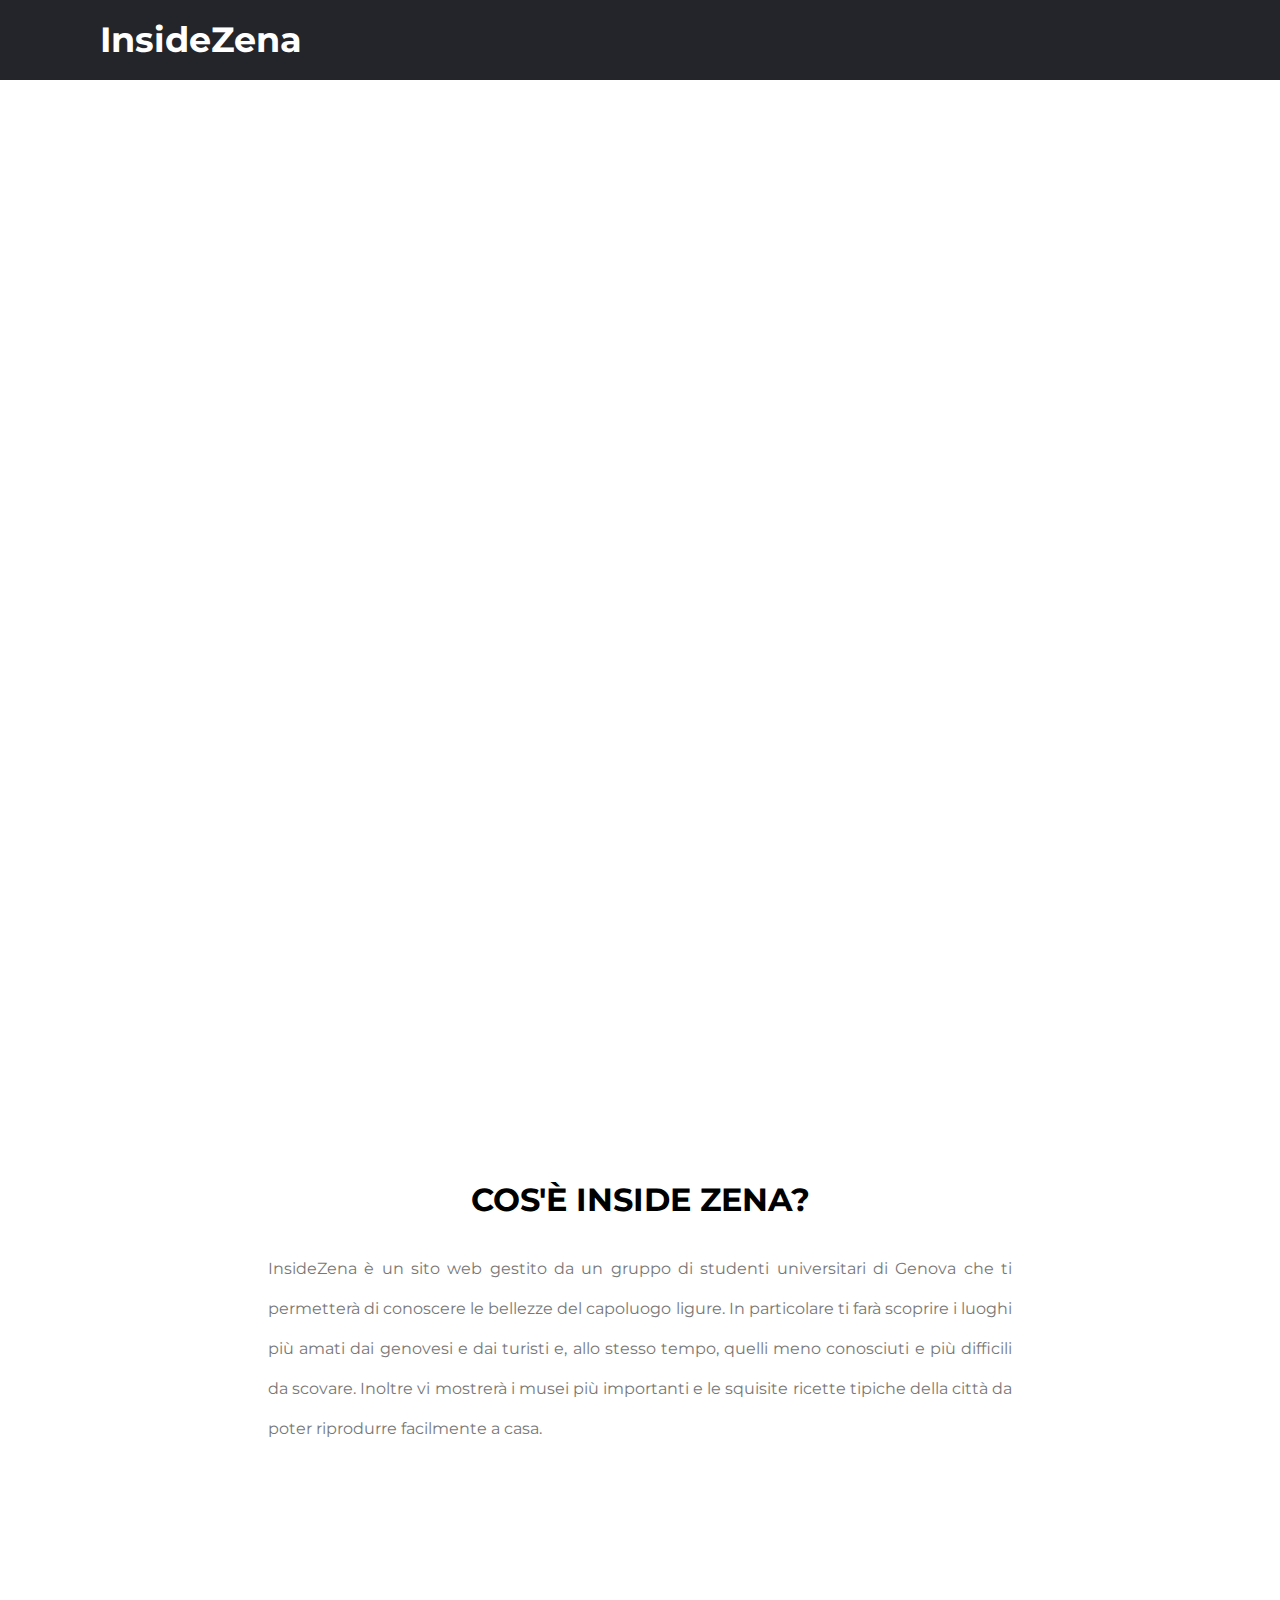
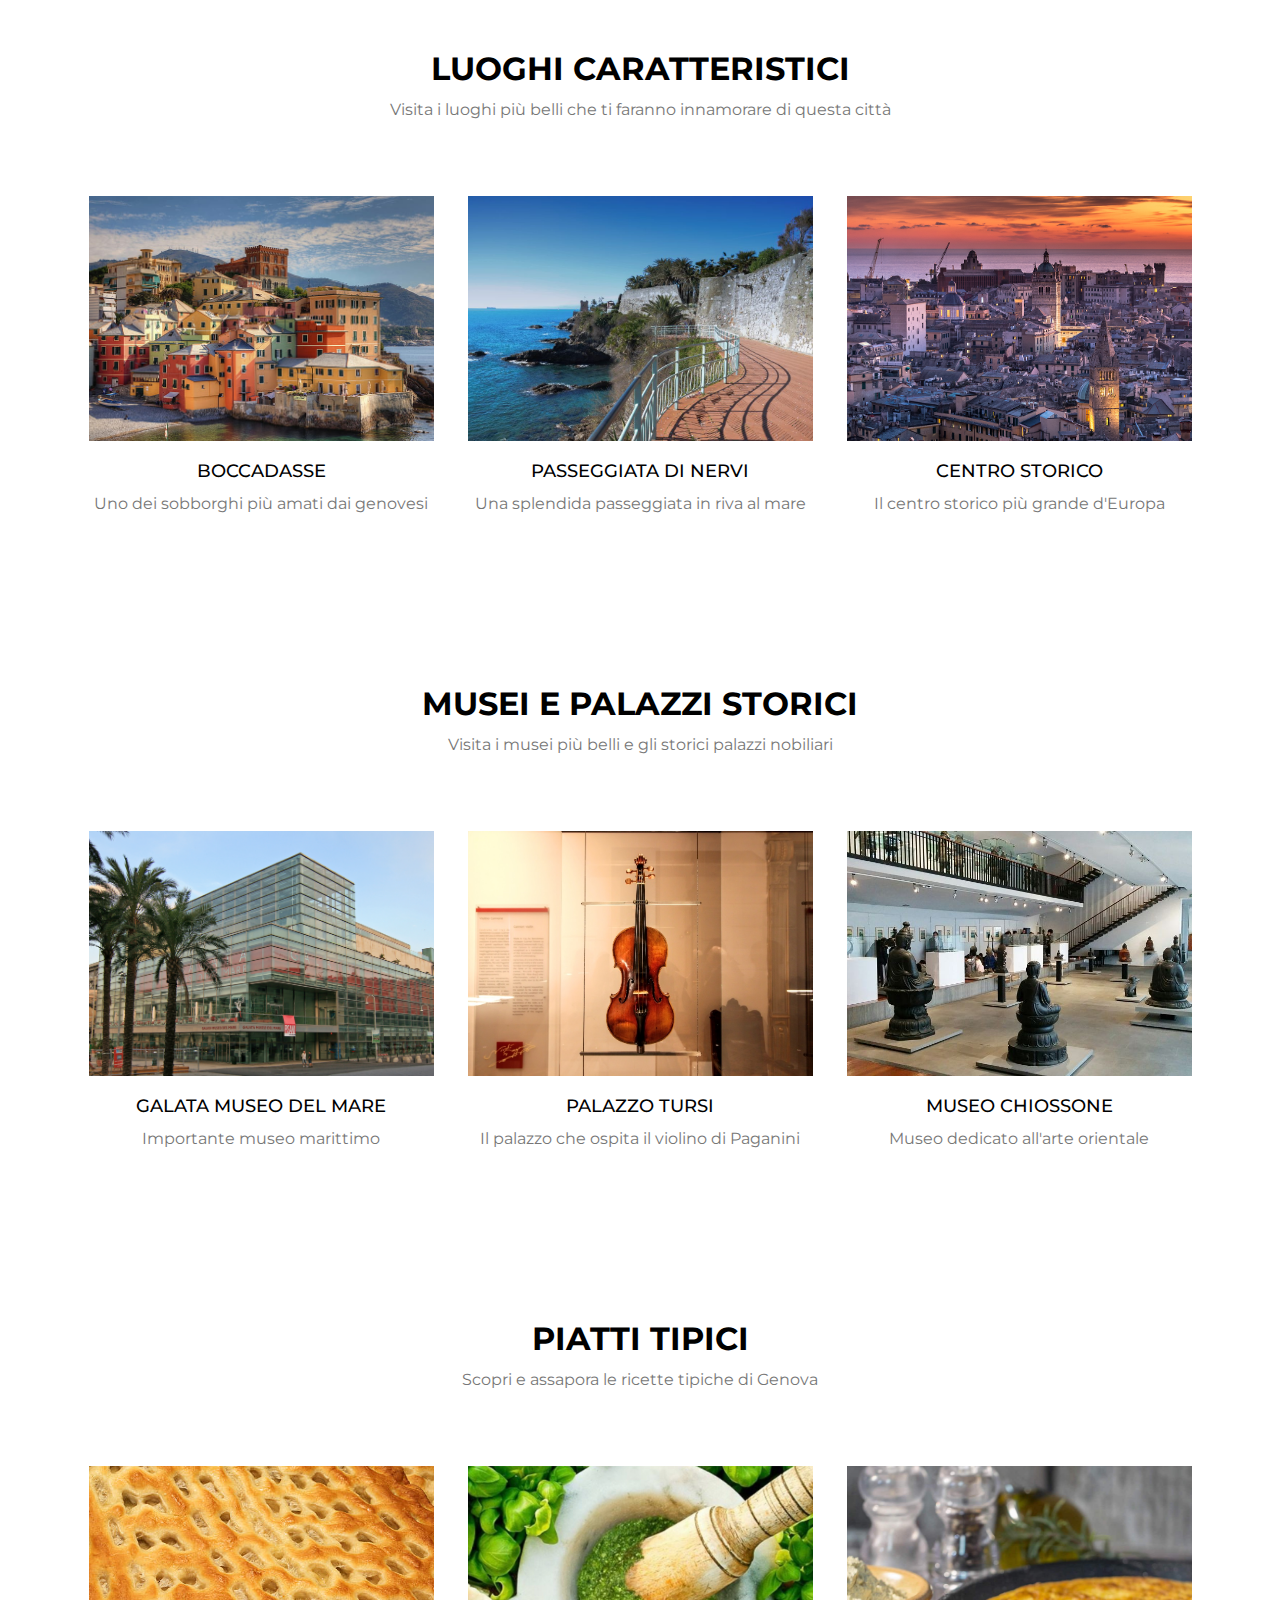
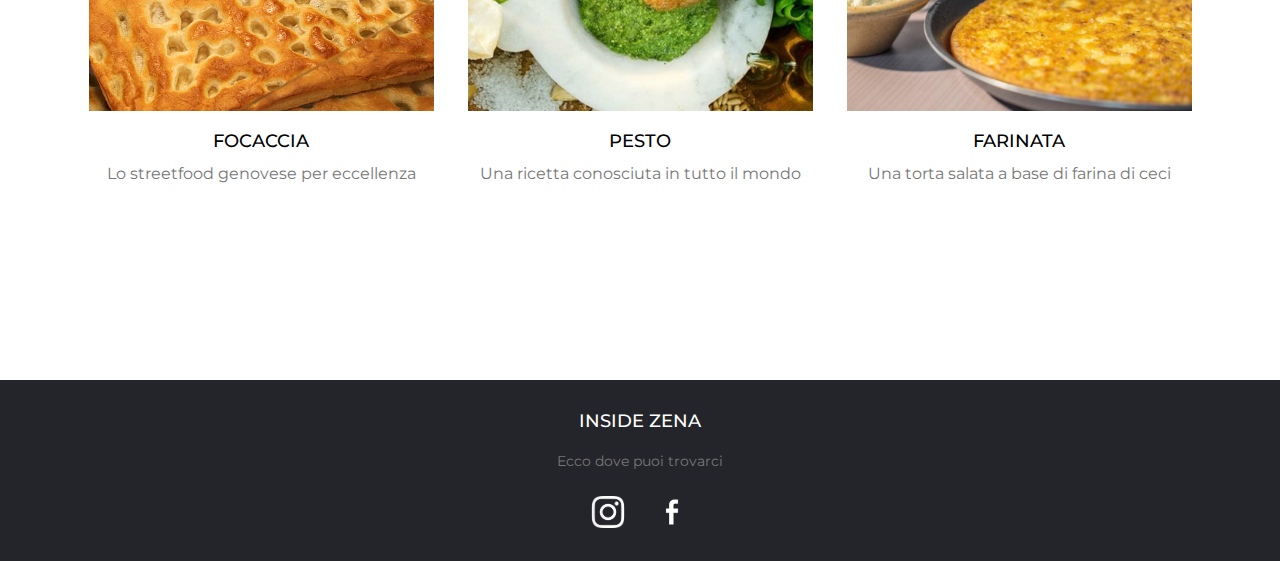
<file: index.html>
<!DOCTYPE html>
<html lang="en">
<head>
  <meta name="google-site-verification" content="vgRMsoMsJ5NyTQ84eDO2lJpc5R2P2Aa3_LYJeCDC-do"/>
  <meta charset="utf-8">
  <meta name="viewport" content="width=device-width, initial-scale=1.0">
  <meta name="description" content="InsideZena - sito per il turismo genovese">
  <meta name="keywords" content="Cosa vedere a Genova, Cose da fare a Genova, Cibo tipico Genova, Piatti tipici liguri, Musei Genova">
  <meta name="author" content="Luca Mantero, Annalisa Callegari">
  <meta http-equiv="X-UA-Compatible" content="ie=edge">

  <meta property="og:title" content="InsideZena">
  <meta property="og:type" content="website">
  <meta property="og:url" content="https://lucamantero.github.io/InsideZena/">
  <meta property="og:locale" content="it_IT">
  <meta property="og:description" content="InsideZena è un sito web che ti permetterà di conoscere le bellezze del capoluogo ligure">

  <title>InsideZena</title>
  <link rel="stylesheet" href="style2.css">
  <link rel="stylesheet" href="https://cdnjs.cloudflare.com/ajax/libs/font-awesome/5.15.3/css/all.min.css"/>


</head>

<body>
  <!-- Header -->
  <div class="header" id="myHeader">
    <nav>
      <input type="checkbox" id="check">
      <label for="check" class="checkbtn">
        <i class="fas fa-bars"></i>
      </label>
      <label class="logo" id="logo"><a href="index.html">InsideZena</a></label>
    </nav>
  </div>

  <!--Immagini sfondo-->
  <div class="hero">
    <div class="hero__content">
    </div>
  </div>


<div class="intro" id="ancora1">
  <h1>COS'È INSIDE ZENA?</h1>
  <p>InsideZena è un sito web gestito da un gruppo di studenti universitari di Genova che ti
    permetterà di conoscere le bellezze del capoluogo ligure. In particolare ti farà scoprire i luoghi più amati
    dai genovesi e dai turisti e, allo stesso tempo, quelli meno conosciuti e più difficili da scovare. Inoltre vi
    mostrerà i musei più importanti e le squisite ricette tipiche della città da poter riprodurre facilmente a casa.
  </p>
</div>

  <!--Sezione Luoghi-->
  <section class="section">
    <h1>LUOGHI CARATTERISTICI</h1>
    <p>Visita i luoghi più belli che ti faranno innamorare di questa città</p>

    <div class="row" id="foto">
      <div class="col">
        <a href="articolo.html"><img src="images/boccadasse.jpg" alt="boccadasse">
        <h3>BOCCADASSE</h3></a>
        <p>Uno dei sobborghi più amati dai genovesi</p>
      </div>
      <div class="col">
        <a href="articolo3.html"><img src="images/nervi.jpg" alt="nervi">
        <h3>PASSEGGIATA DI NERVI</h3></a>
        <p>Una splendida passeggiata in riva al mare</p>
      </div>
      <div class="col">
        <a href="articolo2.html"><img src="images/centro.jpg" alt="centro">
        <h3>CENTRO STORICO</h3></a>
        <p>Il centro storico più grande d'Europa</p>
      </div>
    </div>


  </section>



  <!--Sezione Musei-->
  <section class="section">
    <h1>MUSEI E PALAZZI STORICI</h1>
    <p>Visita i musei più belli e gli storici palazzi nobiliari</p>

    <div class="row" id="foto">
      <div class="col">
        <a href="galata.html"><img src="images/galata.jpg" alt="galata">
        <h3>GALATA MUSEO DEL MARE</h3></a>
        <p>Importante museo marittimo</p>
      </div>
      <div class="col">
        <a href="tursi.html"><img src="images/tursi.jpg" alt="tursi">
        <h3>PALAZZO TURSI</h3></a>
        <p>Il palazzo che ospita il violino di Paganini</p>
      </div>
      <div class="col">
        <a href="chiossone.html"><img src="images/orientale.jpg" alt="museo orientale">
        <h3>MUSEO CHIOSSONE</h3></a>
        <p>Museo dedicato all'arte orientale</p>
      </div>
    </div>

  </section>



  <!--Sezione Cibo-->
  <section class="section">
    <h1>PIATTI TIPICI</h1>
    <p>Scopri e assapora le ricette tipiche di Genova</p>

    <div class="row" id="foto">
      <div class="col">
        <a href="focaccia.html"><img src="images/focaccia.jpg" alt="focaccia">
        <h3>FOCACCIA</h3></a>
        <p>Lo streetfood genovese per eccellenza</p>
      </div>
      <div class="col">
        <a href="pesto.html"><img src="images/pesto.jpg" alt="pesto">
        <h3>PESTO</h3></a>
        <p>Una ricetta conosciuta in tutto il mondo</p>
      </div>
      <div class="col">
        <a href="farinata.html"><img src="images/farinata.jpg" alt="farinata">
        <h3>FARINATA</h3></a>
        <p>Una torta salata a base di farina di ceci</p>
      </div>
    </div>

  </section>

<br><br><br><br><br><br><br>

  <div class="footer">
    <div class="footer-content">
      <h3>INSIDE ZENA</h3>
      <p>Ecco dove puoi trovarci</p>
      <div class="socials">
        <a href="index.html"><img src="images/instagram.png" alt="">
        <a href="index.html" id="fb"><img src="images/facebook.png" alt="">
      </div>
    </div>
  </div>

  <!--Javascript header fisso con scroll-->
  <script type="text/javascript">
    window.onscroll=function(){myFunction()};
    var header=document.getElementById("myHeader");
    var sticky=header.offsetTop;
    function myFunction(){
      if(window.pageYOffset > sticky){
        header.classList.add("sticky");
      }else {
        header.classList.remove("sticky");
      }
    }
  </script>

  <!--Json-ld-->
  <script type="application/ld+json">
  {
    "@context" : "https://schema.org",
    "@graph" :[
      {
        "@type": "WebSite",
        "@id": "https://lucamantero.github.io/InsideZena/#website",
        "url": "https://lucamantero.github.io/InsideZena/",
        "name": "InsideZena",
        "description": "InsideZena - sito per il turismo genovese",
        "author":[
        {
          "@type": "Person",
          "name": "Luca Mantero"
        },
        {
          "@type": "Person",
          "name": "Annalisa Callegari"
        }
        ],
        "datePublished": "2023-01-26",
        "inLanguage": "it-IT",
        "keywords": "Cosa vedere a Genova, Luoghi caratteristici Genova, Cibo tipico genovese, Musei Genova"
      },

      {
        "@type": "WebPage",
        "@id": "https://lucamantero.github.io/InsideZena/#webpage",
        "url": "https://lucamantero.github.io/InsideZena/",
        "name": "InsideZena",
        "description": "InsideZena - sito per il turismo genovese",
         "author":[
        {
          "@type": "Person",
          "name": "Luca Mantero"
        },
        {
          "@type": "Person",
          "name": "Annalisa Callegari"
        }
        ],
        "datePublished": "2023-01-26",
        "inLanguage": "it-IT",
        "keywords": "Cosa vedere a Genova, Luoghi caratteristici Genova, Cibo tipico genovese, Musei Genova",
        "breadcrumb": {
          "@id": "https://lucamantero.github.io/InsideZena/#breadcrumb"
        }
      },

      {
        "@type": "BreadcrumbList",
        "@id": "https://lucamantero.github.io/InsideZena/#breadcrumb",
        "itemListElement": [
          {
            "@type": "ListItem",
            "position": 1,
            "name":"Home"
          }
        ]
      }
    ]
   }
  </script>



</body>
</html>
</file>
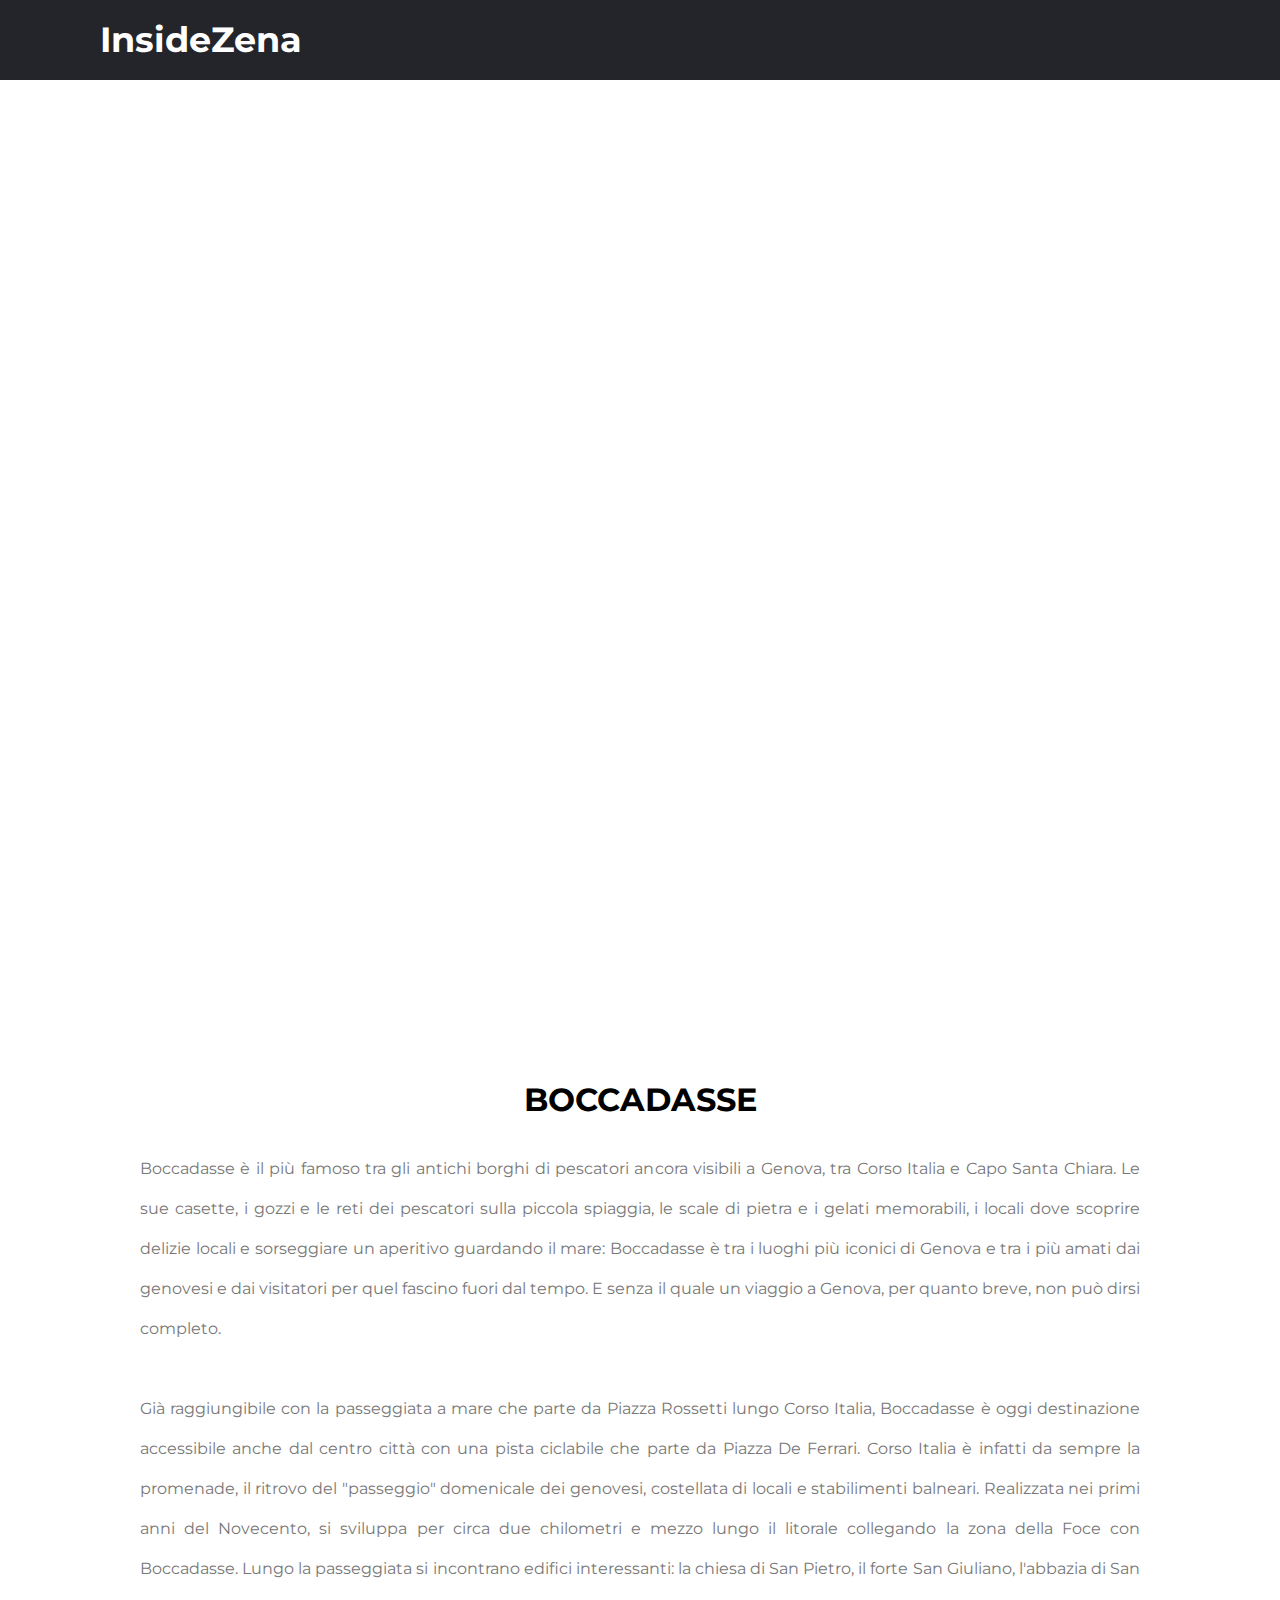
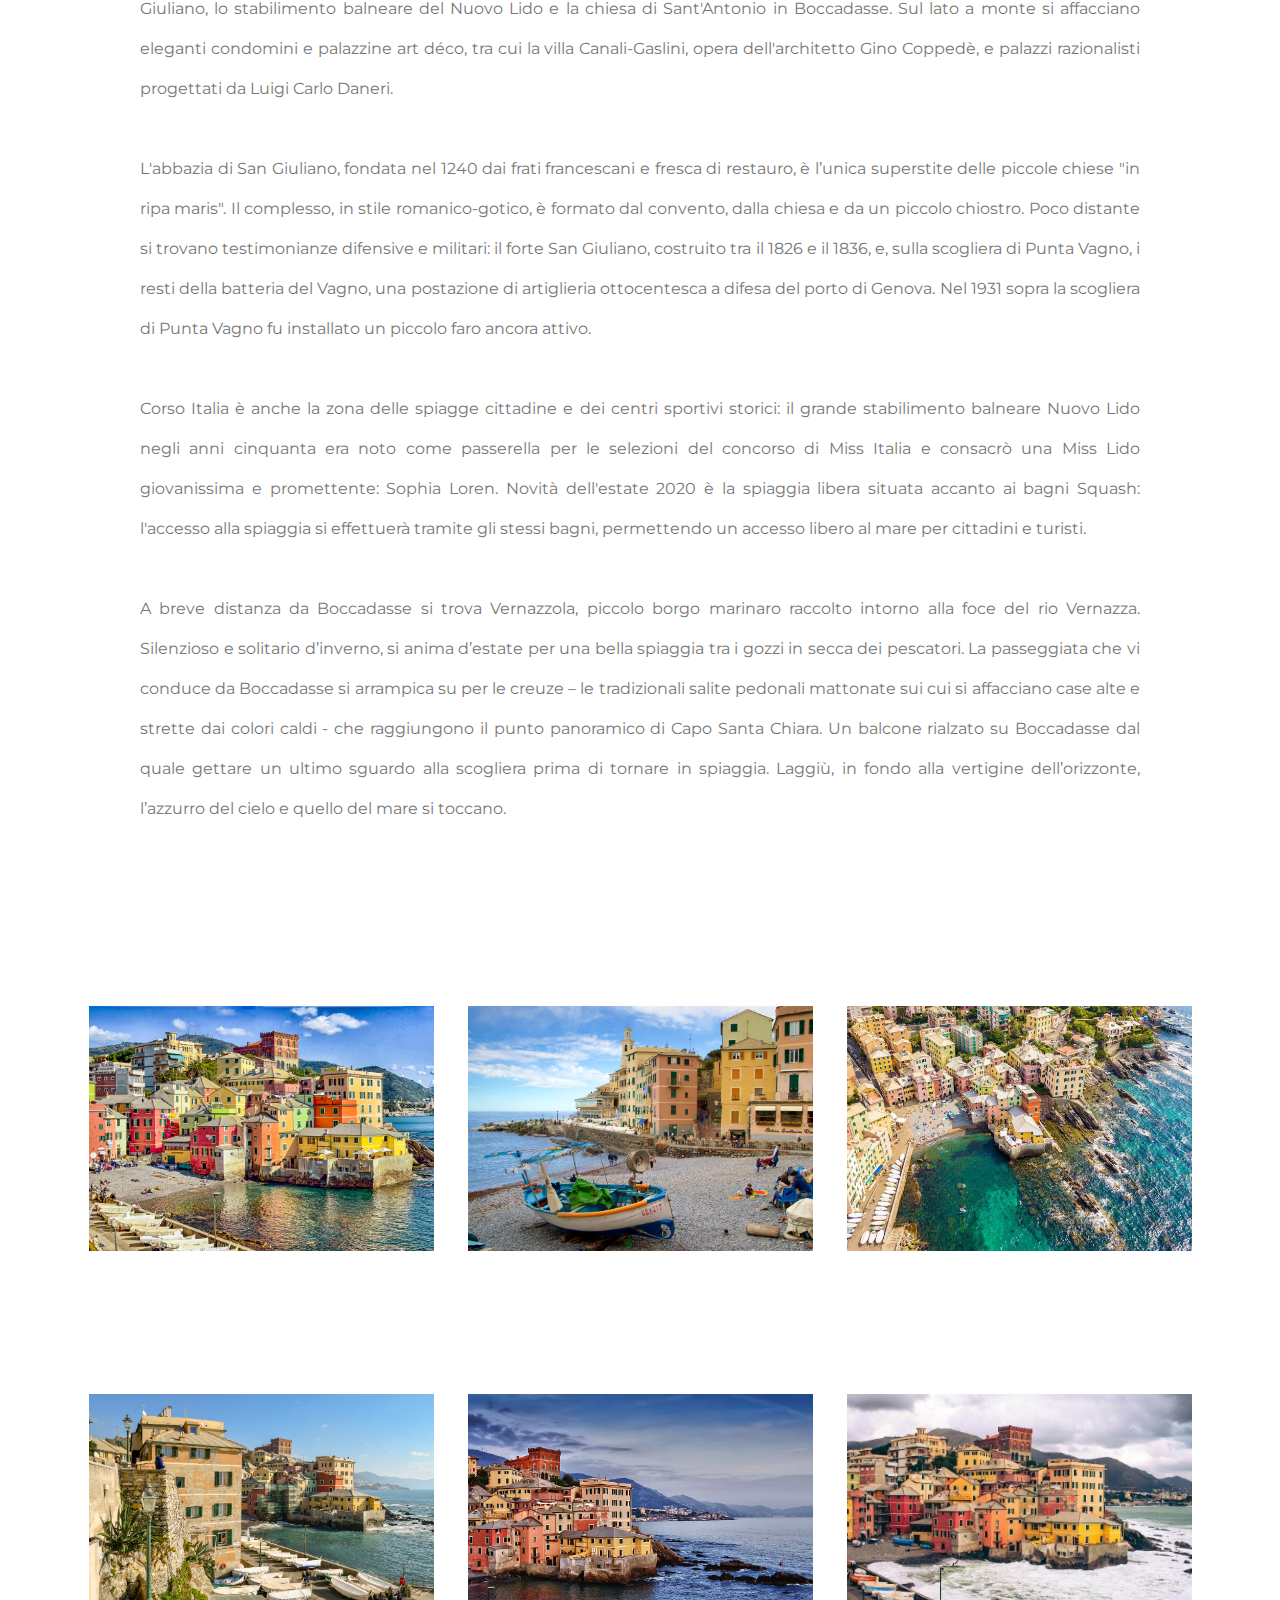
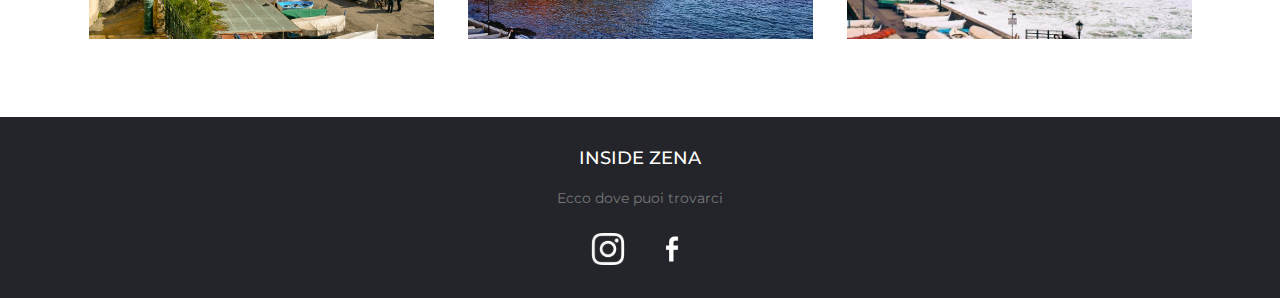
<file: articolo.html>
<!DOCTYPE html>
<html lang="en">
<head>
  <meta charset="utf-8">
  <meta name="description" content="InsideZena - Boccadasse">
  <meta name="keywords" content="Cosa vedere a Genova, Cose da fare a Genova, Cibo tipico Genova, Piatti tipici liguri, Musei Genova">
 	<meta name="author" content="Luca Mantero">
  <meta name="viewport" content="width=device-width, initial-scale=1.0">
  <meta http-equiv="X-UA-Compatible" content="ie=edge">

  <meta property="og:title" content="InsideZena">
	<meta property="og:type" content="website">
	<meta property="og:url" content="https://lucamantero.github.io/InsideZena/articolo.html">
  <meta property="og:image" content="https://lucamantero.github.io/InsideZena/images/sfondobocca.png">
	<meta property="og:locale" content="it_IT">
	<meta property="og:description" content="Boccadasse - uno dei borghi più amati dai genovesi e dai turisti">

  <title>InsideZena - Boccadasse</title>
  <link rel="stylesheet" href="style2.css">
  <link rel="stylesheet" href="https://cdnjs.cloudflare.com/ajax/libs/font-awesome/5.15.3/css/all.min.css"/>
</head>

<body>
  <!-- Header -->
  <div class="header" id="myHeader">
      <nav>
        <input type="checkbox" id="check">
        <label for="check" class="checkbtn">
          <i class="fas fa-bars"></i>
        </label>
        <label class="logo" id="logo"><a href="index.html">InsideZena</a></label>
      </nav>
  </div>

  <!--Immagini sfondo-->
  <div class="hero">
    <div id="articolo">
    </div>
  </div>


  <section class="articolo">
    <h1>BOCCADASSE</h1>
    <p>Boccadasse è il più famoso tra gli antichi borghi di pescatori ancora visibili a Genova, tra Corso Italia e Capo Santa Chiara. Le sue casette, i gozzi e le reti dei pescatori sulla piccola spiaggia, le scale di pietra e i gelati memorabili, i locali dove scoprire delizie locali e sorseggiare un aperitivo guardando il mare: Boccadasse è tra i luoghi più iconici di Genova e tra i più amati dai genovesi e dai visitatori per quel fascino fuori dal tempo.  E senza il quale un viaggio a Genova, per quanto breve, non può dirsi completo.<br><br>
    Già raggiungibile con la passeggiata a mare che parte da Piazza Rossetti lungo Corso Italia, Boccadasse è oggi destinazione accessibile anche dal centro città con una pista ciclabile che parte da Piazza De Ferrari.  Corso Italia è infatti da sempre la promenade, il ritrovo del "passeggio" domenicale dei genovesi, costellata di locali e stabilimenti balneari. Realizzata nei primi anni del Novecento, si sviluppa per circa due chilometri e mezzo lungo il litorale collegando la zona della Foce con Boccadasse. Lungo la passeggiata si incontrano edifici interessanti: la chiesa di San Pietro, il forte San Giuliano, l'abbazia di San Giuliano, lo stabilimento balneare del Nuovo Lido e la chiesa di Sant'Antonio in Boccadasse. Sul lato a monte si affacciano eleganti condomini e palazzine art déco, tra cui la villa Canali-Gaslini, opera dell'architetto Gino Coppedè, e palazzi razionalisti progettati da Luigi Carlo Daneri.<br><br>
    L'abbazia di San Giuliano, fondata nel 1240 dai frati francescani e fresca di restauro, è l’unica superstite delle piccole chiese "in ripa maris". Il complesso, in stile romanico-gotico, è formato dal convento, dalla chiesa e da un piccolo chiostro. Poco distante si trovano testimonianze difensive e militari: il forte San Giuliano, costruito tra il 1826 e il 1836, e, sulla scogliera di Punta Vagno, i resti della batteria del Vagno, una postazione di artiglieria ottocentesca a difesa del porto di Genova. Nel 1931 sopra la scogliera di Punta Vagno fu installato un piccolo faro ancora attivo.<br><br>
    Corso Italia è anche la zona delle spiagge cittadine e dei centri sportivi storici: il grande stabilimento balneare Nuovo Lido negli anni cinquanta era noto come passerella per le selezioni del concorso di Miss Italia e consacrò una Miss Lido giovanissima e promettente: Sophia Loren.
    Novità dell'estate 2020 è la spiaggia libera situata accanto ai bagni Squash: l'accesso alla spiaggia si effettuerà tramite gli stessi bagni, permettendo un accesso libero al mare per cittadini e turisti.<br><br>
    A breve distanza da Boccadasse si trova Vernazzola, piccolo borgo marinaro raccolto intorno alla foce del rio Vernazza. Silenzioso e solitario d’inverno, si anima d’estate per una bella spiaggia tra i gozzi in secca dei pescatori. La passeggiata che vi conduce da Boccadasse si arrampica su per le creuze – le tradizionali salite pedonali mattonate sui cui si affacciano case alte e strette dai colori caldi - che raggiungono il punto panoramico di Capo Santa Chiara. Un balcone rialzato su Boccadasse dal quale gettare  un ultimo sguardo alla scogliera prima di tornare in spiaggia. Laggiù, in fondo alla vertigine dell’orizzonte, l’azzurro del cielo e quello del mare si toccano. </p>
  </section>

  <section class="section" id="foto">
    <div class="row">
      <div class="col">
        <img src="images/bocca1.jpg" alt="">
      </div>
      <div class="col">
        <img src="images/bocca2.jpg" alt="">
      </div>
      <div class="col">
        <img src="images/bocca3.jpg" alt="">
      </div>
      <div class="col">
        <img src="images/bocca4.jpg" alt="">
      </div>
      <div class="col">
        <img src="images/bocca5.jpg" alt="">
      </div>
      <div class="col">
        <img src="images/bocca6.jpg" alt="">
      </div>
    </div>
  </section>

  <div class="footer">
    <div class="footer-content">
      <h3>INSIDE ZENA</h3>
      <p>Ecco dove puoi trovarci</p>
      <div class="socials">
        <a href="index.html"><img src="images/instagram.png" alt="">
        <a href="index.html" id="fb"><img src="images/facebook.png" alt="">
      </div>
    </div>
  </div>


  <script type="application/ld+json">
  {
    "@context" : "https://schema.org",
    "@graph" :[
     {
      "@type": "WebSite",
      "@id": "https://lucamantero.github.io/InsideZena/#website",
      "url": "https://lucamantero.github.io/InsideZena/articolo/",
      "name": "Boccadasse",
      "description": "Boccadasse - uno dei borghi più amati dai genovesi e dai turisti",
      "author":{
        "@type": "Person",
        "name": "Luca Mantero"
      },
      "datePublished": "2023-01-26",
      "inLanguage": "it-IT",
      "isPartOf":{
        "@id": "https://lucamantero.github.io/InsideZena/#website",
        "url": "https://lucamantero.github.io/InsideZena/",
        "name": "InsideZena",
        "description": "InsideZena - sito per il turismo genovese"
      },
      "image":{
        "@type": "ImageObject",
        "@id": "https://lucamantero.github.io/InsideZena/articolo/#image",
        "url":[
          "https://lucamantero.github.io/InsideZena/images/sfondobocca.png",
          "https://lucamantero.github.io/InsideZena/images/bocca1.jpg",
          "https://lucamantero.github.io/InsideZena/images/bocca2.jpg",
          "https://lucamantero.github.io/InsideZena/images/bocca3.jpg",
          "https://lucamantero.github.io/InsideZena/images/bocca4.jpg",
          "https://lucamantero.github.io/InsideZena/images/bocca5.jpg",
          "https://lucamantero.github.io/InsideZena/images/bocca6.jpg"
        ]
      }
    },

    {
      "@type": "WebPage",
      "@id": "https://lucamantero.github.io/InsideZena/#webpage",
      "url": "https://lucamantero.github.io/InsideZena/articolo/",
      "name": "Boccadasse",
      "description": "Boccadasse - uno dei borghi più amati dai genovesi e dai turisti",
      "author":{
        "@type": "Person",
        "name": "Luca Mantero"
      },
      "datePublished": "2023-01-26",
      "inLanguage": "it-IT",
      "isPartOf":{
        "@id": "https://lucamantero.github.io/InsideZena/#website",
        "url": "https://lucamantero.github.io/InsideZena/",
        "name": "InsideZena",
        "description": "InsideZena - sito per il turismo genovese"
      },
      "primaryImageOfPage":{
        "@type": "ImageObject",
        "@id": "https://lucamantero.github.io/InsideZena/articolo/#primaryimage",
        "url": "https://lucamantero.github.io/InsideZena/images/sfondobocca.png"
      },
      "image":{
        "@type": "ImageObject",
        "@id": "https://lucamantero.github.io/InsideZena/articolo/#image",
        "url":[
          "https://lucamantero.github.io/InsideZena/images/bocca1.jpg",
          "https://lucamantero.github.io/InsideZena/images/bocca2.jpg",
          "https://lucamantero.github.io/InsideZena/images/bocca3.jpg",
          "https://lucamantero.github.io/InsideZena/images/bocca4.jpg",
          "https://lucamantero.github.io/InsideZena/images/bocca5.jpg",
          "https://lucamantero.github.io/InsideZena/images/bocca6.jpg"
        ]
      },
      "breadcrumb": {
        "@id": "https://lucamantero.github.io/InsideZena/#breadcrumb"
      }
    },

    {
      "@type": "BreadcrumbList",
      "@id": "https://lucamantero.github.io/InsideZena/#breadcrumb",
      "itemListElement": [
        {
          "@type": "ListItem",
          "position": 1,
          "name":"Home"
        },
        {
          "@type": "ListItem",
          "position": 2,
          "name": "Boccadasse"
        }
      ]
    }
   ]
  }
  </script>


</body>
</html>
</file>
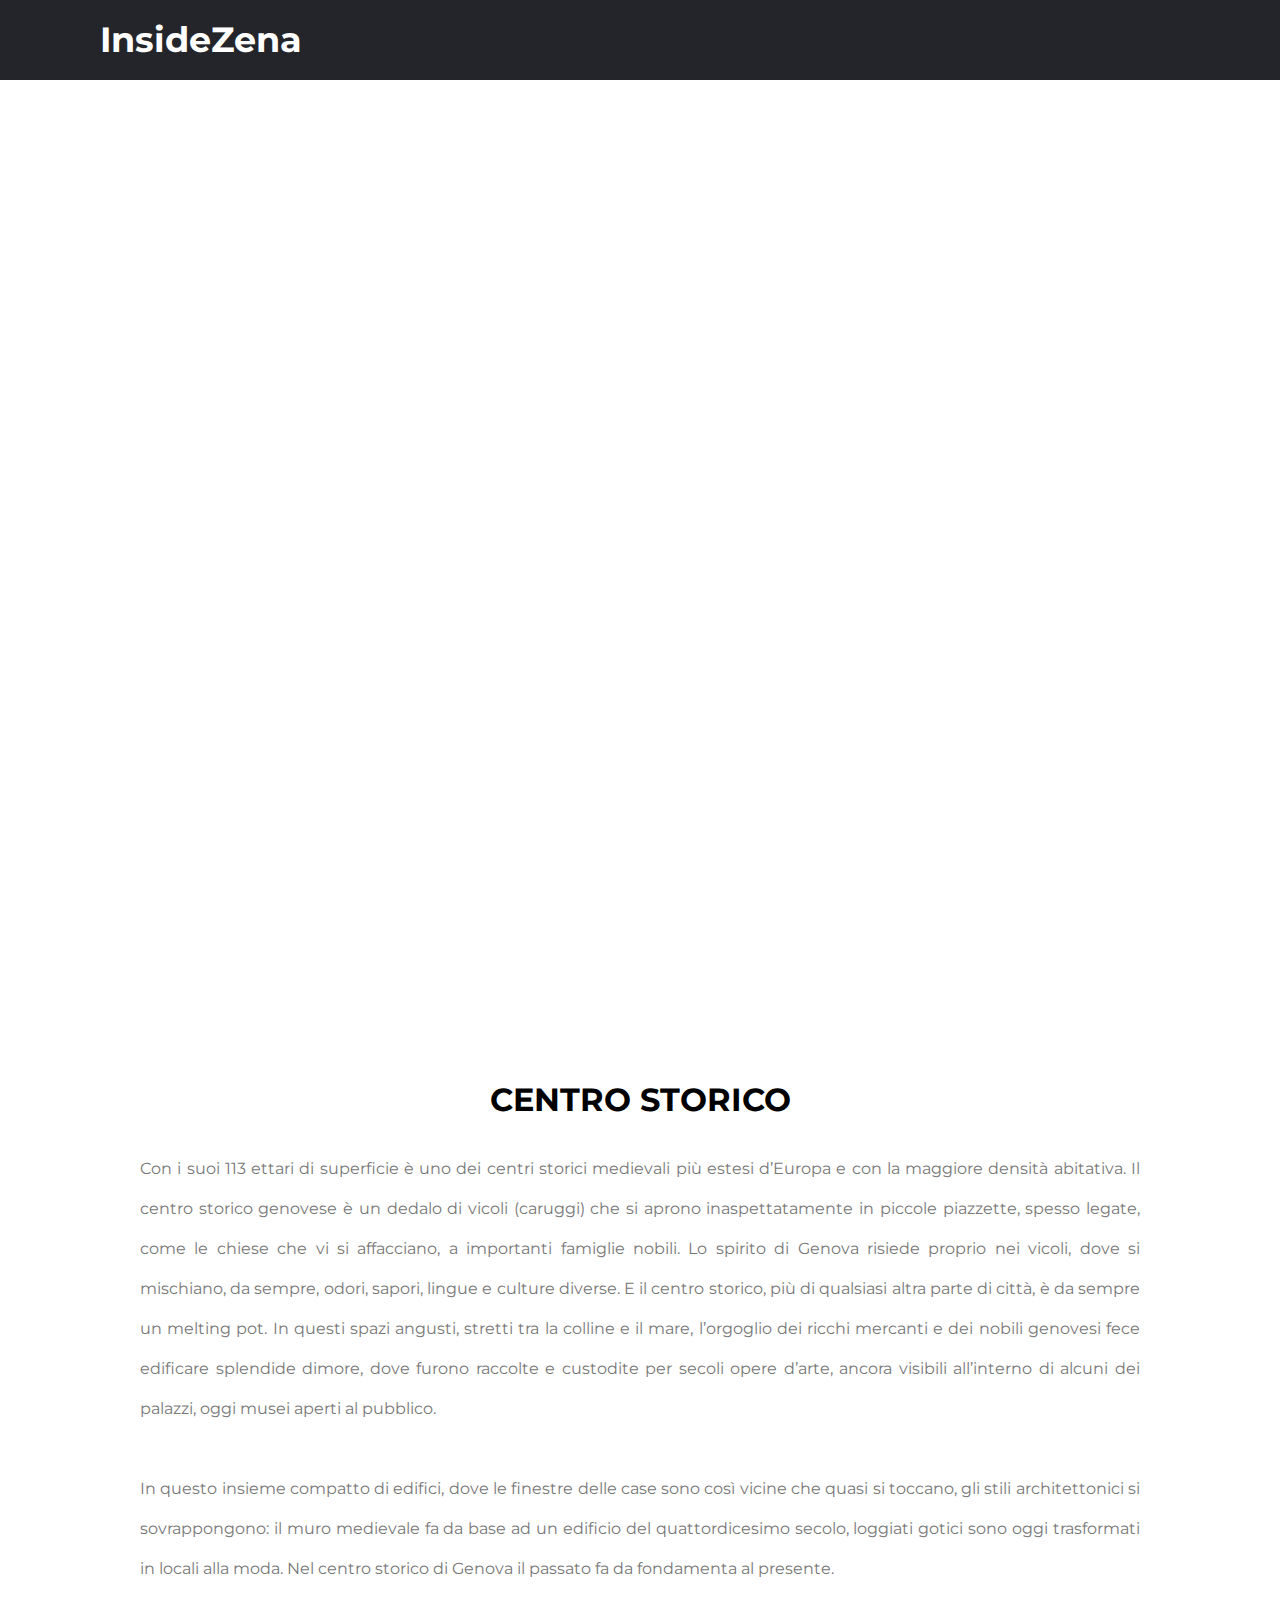
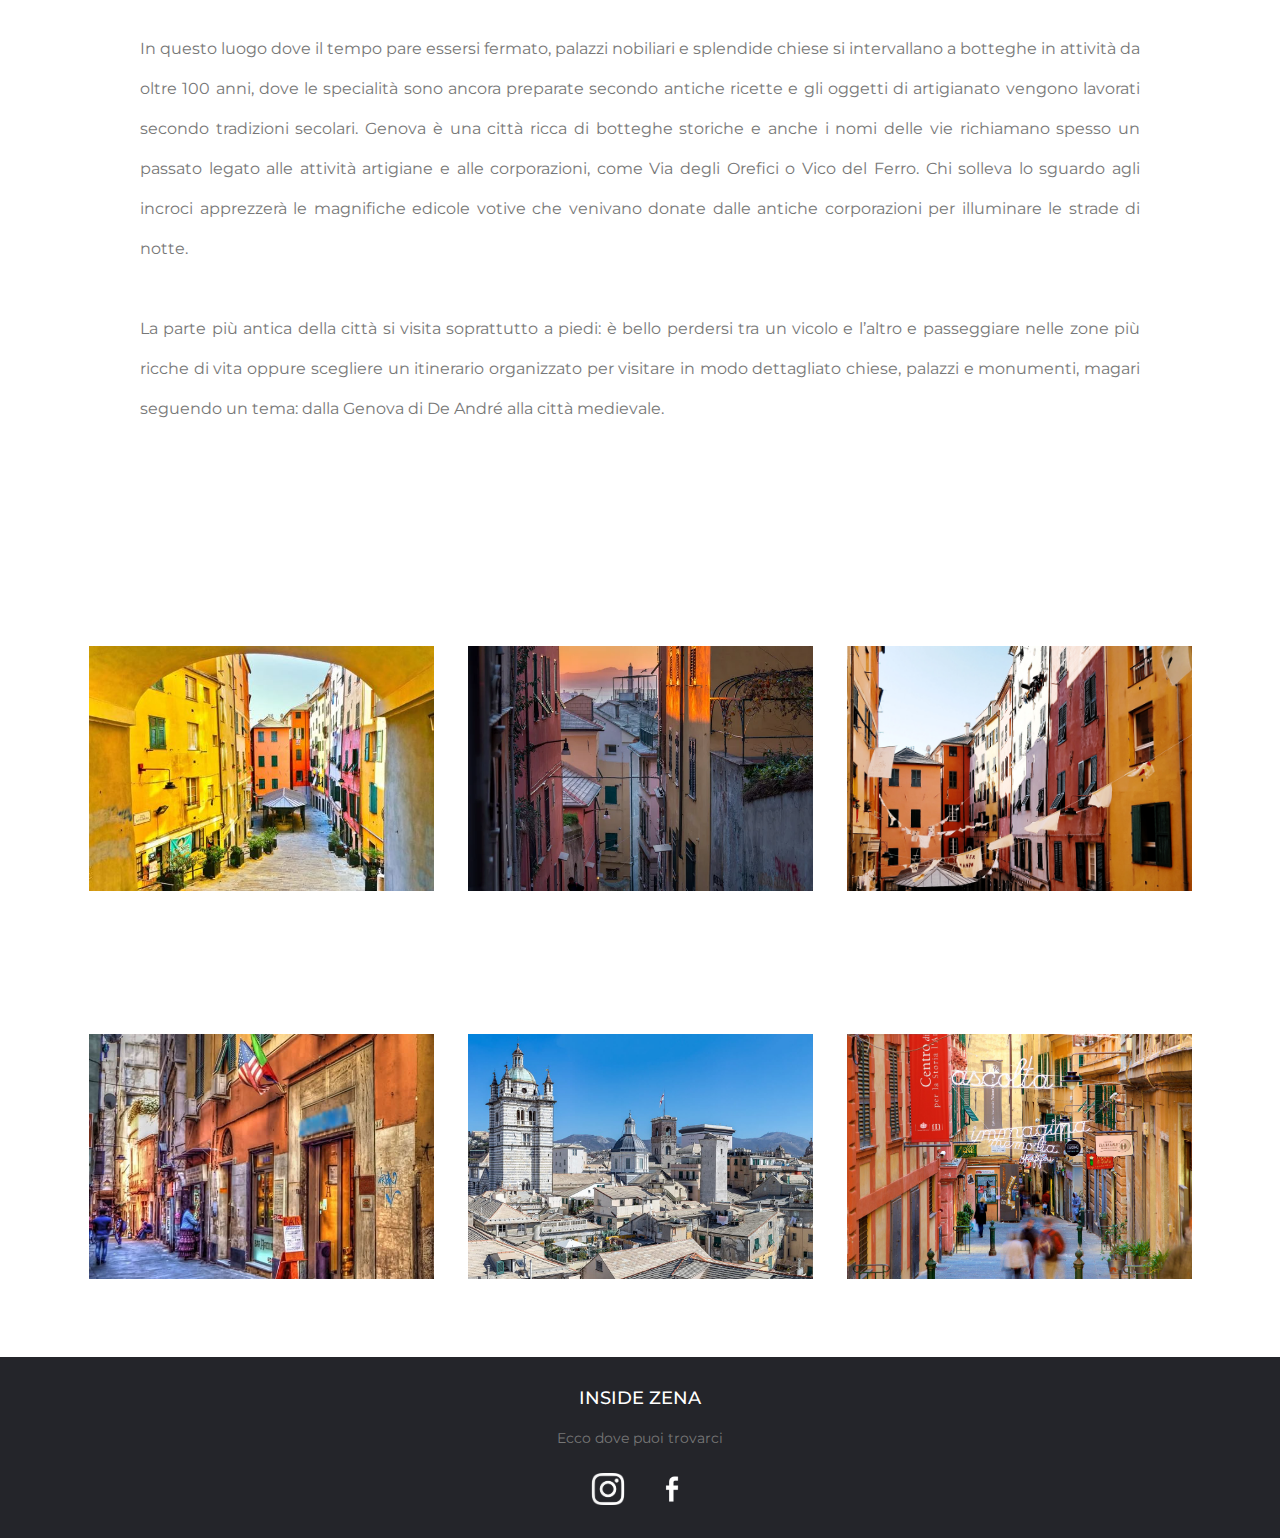
<file: articolo2.html>
<!DOCTYPE html>
<html lang="en">
<head>
  <meta charset="utf-8">
  <meta name="description" content="InsideZena - Centro storico">
  <meta name="keywords" content="Cosa vedere a Genova, Cose da fare a Genova, Cibo tipico Genova, Piatti tipici liguri, Musei Genova">
 	<meta name="author" content="Luca Mantero">
  <meta name="viewport" content="width=device-width, initial-scale=1.0">
  <meta http-equiv="X-UA-Compatible" content="ie=edge">

  <meta property="og:title" content="InsideZena">
	<meta property="og:type" content="website">
	<meta property="og:url" content="https://lucamantero.github.io/InsideZena/articolo2.html">
  <meta property="og:image" content="https://lucamantero.github.io/InsideZena/images/centrosfondo.png">
	<meta property="og:locale" content="it_IT">
	<meta property="og:description" content="Il centro storico più grande d'Europa">

  <title>InsideZena - Centro storico</title>
  <link rel="stylesheet" href="style2.css">
  <link rel="stylesheet" href="https://cdnjs.cloudflare.com/ajax/libs/font-awesome/5.15.3/css/all.min.css"/>
</head>

<body>
  <!-- Header -->
  <div class="header" id="myHeader">
      <nav>
        <input type="checkbox" id="check">
        <label for="check" class="checkbtn">
          <i class="fas fa-bars"></i>
        </label>
        <label class="logo" id="logo"><a href="index.html">InsideZena</a></label>
      </nav>
  </div>

  <!--Immagini sfondo-->
  <div class="hero">
      <div id="articolo2">
      </div>
  </div>


  <section class="articolo">
    <h1>CENTRO STORICO</h1>
    <p>Con i suoi 113 ettari di superficie è uno dei centri storici medievali più estesi d’Europa e con la maggiore densità abitativa. Il centro storico genovese è un dedalo di vicoli (caruggi) che si aprono inaspettatamente in piccole piazzette, spesso legate, come le chiese che vi si affacciano, a importanti famiglie nobili.
Lo spirito di Genova risiede proprio nei vicoli, dove si mischiano, da sempre, odori, sapori, lingue e culture diverse. E il centro storico, più di qualsiasi altra parte di città, è da sempre un melting pot.
In questi spazi angusti, stretti tra la colline e il mare, l’orgoglio dei ricchi mercanti e dei nobili genovesi fece edificare splendide dimore, dove furono raccolte e custodite per secoli opere d’arte, ancora visibili all’interno di alcuni dei palazzi, oggi musei aperti al pubblico.
<br> <br>
In questo insieme compatto di edifici, dove le finestre delle case sono così vicine che quasi si toccano, gli stili architettonici si sovrappongono: il muro medievale fa da base ad un edificio del quattordicesimo secolo, loggiati gotici sono oggi trasformati in locali alla moda. Nel centro storico di Genova il passato fa da fondamenta al presente.
<br> <br>
In questo luogo dove il tempo pare essersi fermato, palazzi nobiliari e splendide chiese si intervallano a botteghe in attività da oltre 100 anni, dove le specialità sono ancora preparate secondo antiche ricette e gli oggetti di artigianato vengono lavorati secondo tradizioni secolari. Genova è una città ricca di botteghe storiche e anche i nomi delle vie richiamano spesso un passato legato alle attività artigiane e alle corporazioni, come Via degli Orefici o Vico del Ferro. Chi solleva lo sguardo agli incroci apprezzerà le magnifiche edicole votive che venivano donate dalle antiche corporazioni per illuminare le strade di notte.
<br> <br>
La parte più antica della città si visita soprattutto a piedi: è bello perdersi tra un vicolo e l’altro e passeggiare nelle zone più ricche di vita oppure scegliere un itinerario organizzato per visitare in modo dettagliato chiese, palazzi e monumenti, magari seguendo un tema: dalla Genova di De André alla città medievale.
 <br> <br>
      </p>
  </section>

  <section class="section" id="foto">
    <div class="row">
      <div class="col">
        <img src="images/centro1.jpg" alt="">
      </div>
      <div class="col">
        <img src="images/centro2.jpg" alt="">
      </div>
      <div class="col">
        <img src="images/centro7.jpg" alt="">
      </div>
      <div class="col">
        <img src="images/centro4.jpg" alt="">
      </div>
      <div class="col">
        <img src="images/centro5.jpg" alt="">
      </div>
      <div class="col">
        <img src="images/centro6.jpg" alt="">
      </div>
    </div>
  </section>

  <div class="footer">
    <div class="footer-content">
      <h3>INSIDE ZENA</h3>
      <p>Ecco dove puoi trovarci</p>
      <div class="socials">
        <a href="index.html"><img src="images/instagram.png" alt="">
        <a href="index.html" id="fb"><img src="images/facebook.png" alt="">
      </div>
    </div>
  </div>

  <script type="application/ld+json">
  {
   "@context" : "https://schema.org",
   "@graph" :[
     {
       "@type": "WebSite",
       "@id": "https://lucamantero.github.io/InsideZena/#website",
       "url": "https://lucamantero.github.io/InsideZena/articolo2/",
       "name": "Centro storico",
       "description": "Il centro storico più grande d'Europa",
       "author":{
         "@type": "Person",
         "name": "Luca Mantero"
       },
       "datePublished": "2023-01-26",
       "inLanguage": "it-IT",
       "isPartOf":{
         "@id": "https://lucamantero.github.io/InsideZena/#website",
         "url": "https://lucamantero.github.io/InsideZena/",
         "name": "InsideZena",
         "description": "InsideZena - sito per il turismo genovese"
       },
       "image":{
         "@type": "ImageObject",
         "@id": "https://lucamantero.github.io/InsideZena/articolo2/#image",
         "url":[
           "https://lucamantero.github.io/InsideZena/images/centrosfondo.png",
           "https://lucamantero.github.io/InsideZena/images/centro1.jpg",
           "https://lucamantero.github.io/InsideZena/images/centro2.jpg",
           "https://lucamantero.github.io/InsideZena/images/centro7.jpg",
           "https://lucamantero.github.io/InsideZena/images/centro4.jpg",
           "https://lucamantero.github.io/InsideZena/images/centro5.jpg",
           "https://lucamantero.github.io/InsideZena/images/centro6.jpg"
         ]
       }
      },

     {
       "@type": "WebPage",
       "@id": "https://lucamantero.github.io/InsideZena/#webpage",
       "url": "https://lucamantero.github.io/InsideZena/articolo2/",
       "name": "Centro storico",
       "description": "Il centro storico più grande d'Europa",
       "author":{
         "@type": "Person",
         "name": "Luca Mantero"
       },
       "datePublished": "2023-01-26",
       "inLanguage": "it-IT",
       "isPartOf":{
         "@id": "https://lucamantero.github.io/InsideZena/#website",
         "url": "https://lucamantero.github.io/InsideZena/",
         "name": "InsideZena",
         "description": "InsideZena - sito per il turismo genovese"
       },
       "primaryImageOfPage":{
         "@type": "ImageObject",
         "@id": "https://lucamantero.github.io/InsideZena/articolo2/#primaryimage",
         "url": "https://lucamantero.github.io/InsideZena/images/centrosfondo.png"
       },
       "image":{
         "@type": "ImageObject",
         "@id": "https://lucamantero.github.io/InsideZena/articolo2/#image",
         "url":[
           "https://lucamantero.github.io/InsideZena/images/centro1.jpg",
           "https://lucamantero.github.io/InsideZena/images/centro2.jpg",
           "https://lucamantero.github.io/InsideZena/images/centro7.jpg",
           "https://lucamantero.github.io/InsideZena/images/centro4.jpg",
           "https://lucamantero.github.io/InsideZena/images/centro5.jpg",
           "https://lucamantero.github.io/InsideZena/images/centro6.jpg"
         ]
       },
       "breadcrumb": {
         "@id": "https://lucamantero.github.io/InsideZena/#breadcrumb"
       }
     },

     {
       "@type": "BreadcrumbList",
       "@id": "https://lucamantero.github.io/InsideZena/#breadcrumb",
       "itemListElement": [
         {
           "@type": "ListItem",
           "position": 1,
           "name":"Home"
         },
         {
           "@type": "ListItem",
           "position": 2,
           "name": "Centro Storico"
         }
       ]
     }
   ]
  }
  </script>


</body>
</html>
</file>
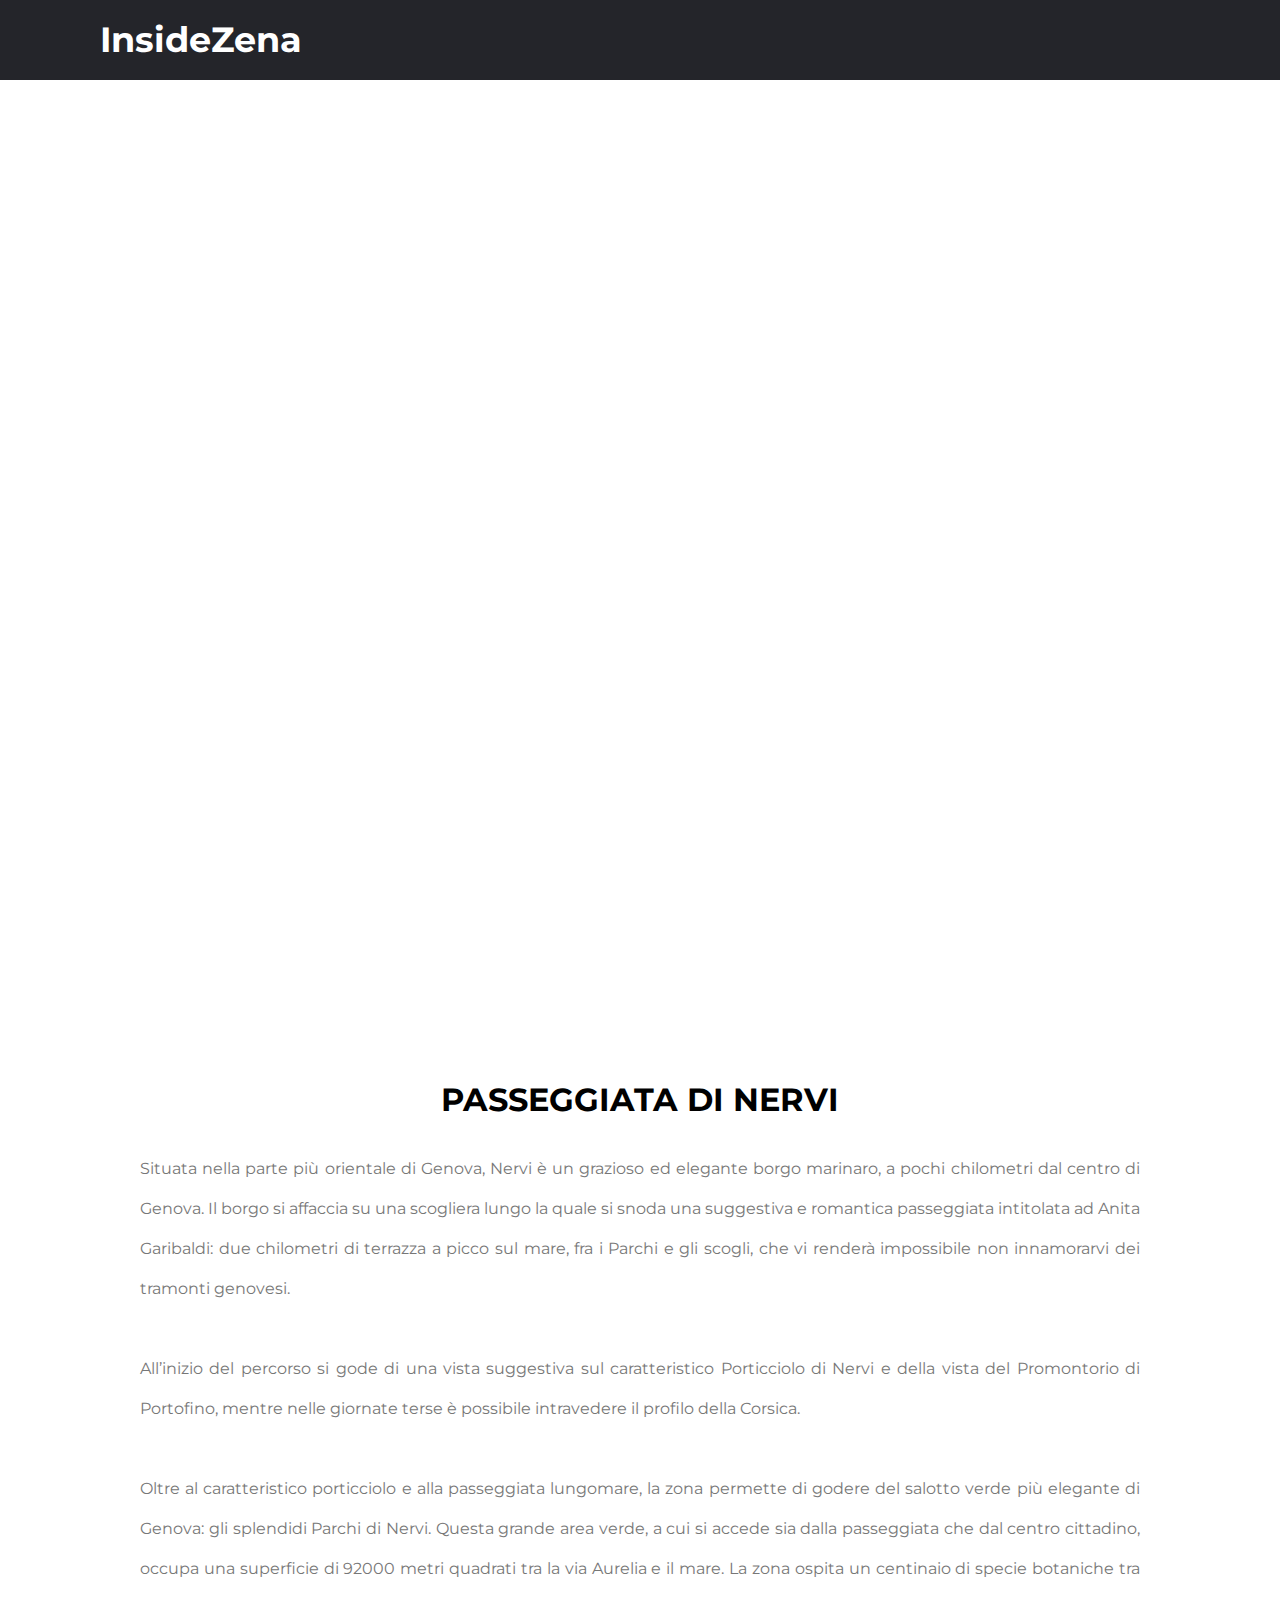
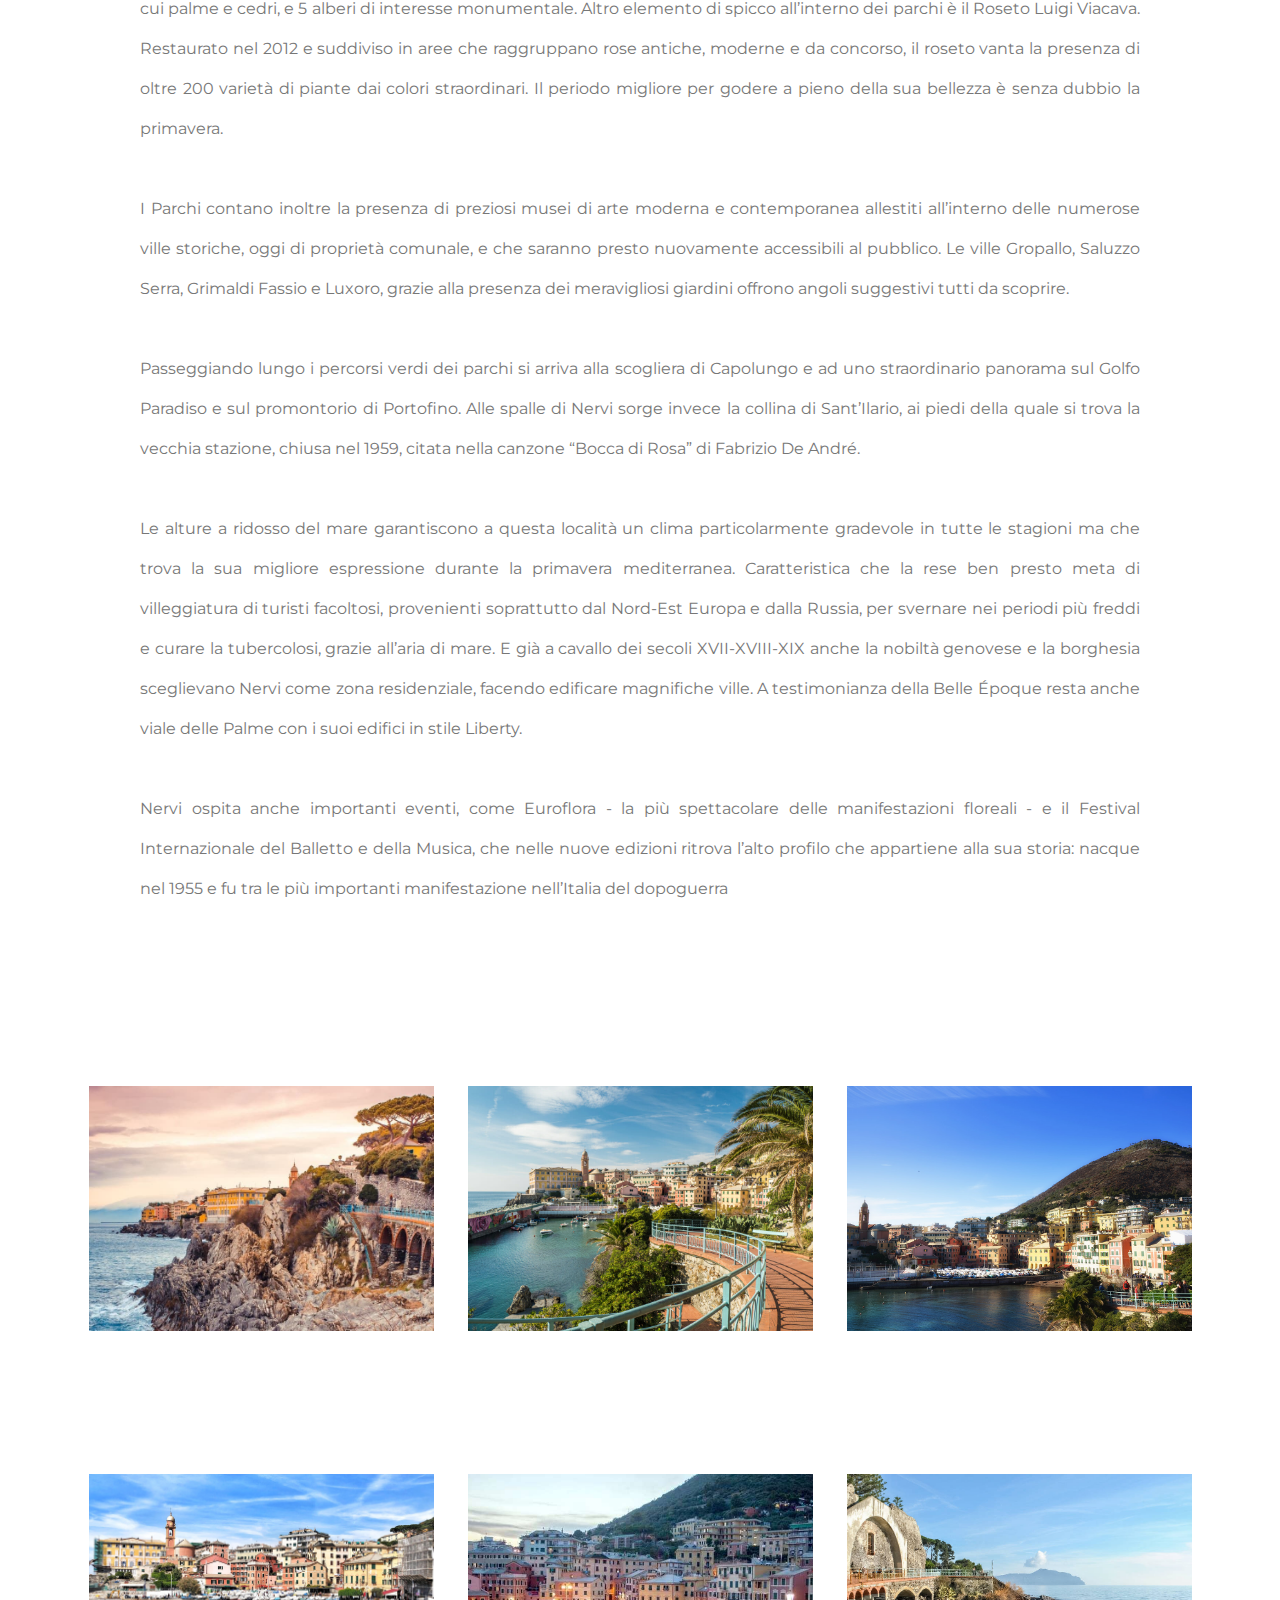
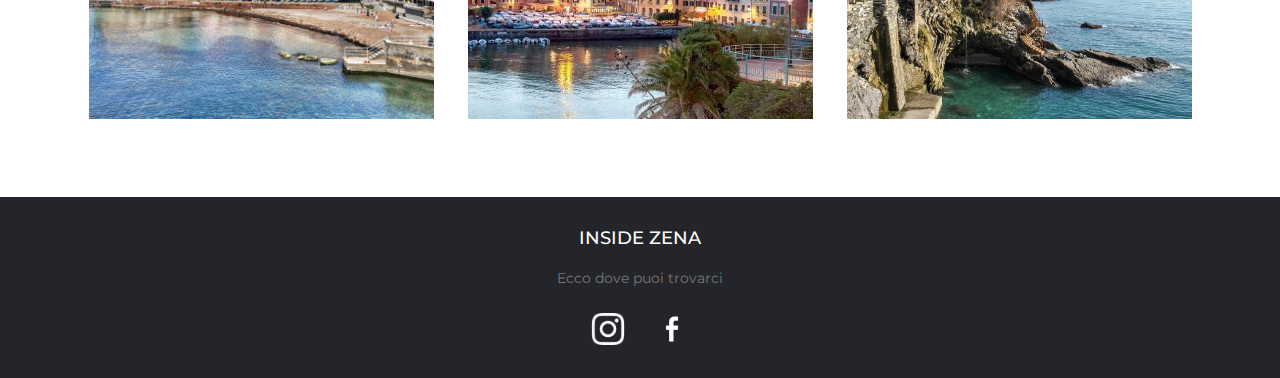
<file: articolo3.html>
<!DOCTYPE html>
<html lang="en">
<head>
  <meta charset="utf-8">
  <meta name="description" content="InsideZena - Passeggiata di Nervi">
  <meta name="keywords" content="Cosa vedere a Genova, Cose da fare a Genova, Cibo tipico Genova, Piatti tipici liguri, Musei Genova">
 	<meta name="author" content="Luca Mantero">
  <meta name="viewport" content="width=device-width, initial-scale=1.0">
  <meta http-equiv="X-UA-Compatible" content="ie=edge">

  <meta property="og:title" content="InsideZena">
	<meta property="og:type" content="website">
	<meta property="og:url" content="https://lucamantero.github.io/InsideZena/articolo3.html">
  <meta property="og:image" content="https://lucamantero.github.io/InsideZena/images/nervisfondo.png">
	<meta property="og:locale" content="it_IT">
	<meta property="og:description" content="Nervi - una splendida passeggiata in riva al mare">

  <title>InsideZena - Passeggiata di Nervi</title>
  <link rel="stylesheet" href="style2.css">
  <link rel="stylesheet" href="https://cdnjs.cloudflare.com/ajax/libs/font-awesome/5.15.3/css/all.min.css"/>
</head>

<body>
  <!-- Header -->
  <div class="header" id="myHeader">
      <nav>
        <input type="checkbox" id="check">
        <label for="check" class="checkbtn">
          <i class="fas fa-bars"></i>
        </label>
        <label class="logo" id="logo"><a href="index.html">InsideZena</a></label>
      </nav>
  </div>

  <!--Immagini sfondo-->
  <div class="hero">
      <div id="articolo3">
      </div>
  </div>


  <section class="articolo">
    <h1>PASSEGGIATA DI NERVI</h1>
    <p>Situata nella parte più orientale di Genova, Nervi è un grazioso ed elegante borgo marinaro, a pochi chilometri dal centro di Genova.

Il borgo si affaccia su una scogliera lungo la quale si snoda una suggestiva e romantica passeggiata intitolata ad Anita Garibaldi: due chilometri di terrazza a picco sul mare, fra i Parchi e gli scogli, che vi renderà impossibile non innamorarvi dei tramonti genovesi.
<br> <br>
All’inizio del percorso si gode di una vista suggestiva sul caratteristico Porticciolo di Nervi e della vista del Promontorio di Portofino, mentre nelle giornate terse è possibile intravedere il profilo della Corsica.
<br> <br>
Oltre al caratteristico porticciolo e alla passeggiata lungomare, la zona permette di godere del salotto verde più elegante di Genova: gli splendidi Parchi di Nervi. Questa grande area verde, a cui si accede sia dalla passeggiata che dal centro cittadino, occupa una superficie di 92000 metri quadrati tra la via Aurelia e il mare.  La zona ospita un centinaio di specie botaniche tra cui palme e cedri, e 5 alberi di interesse monumentale. Altro elemento di spicco all’interno dei parchi è il Roseto Luigi Viacava. Restaurato nel 2012 e suddiviso in aree che raggruppano rose antiche, moderne e da concorso, il roseto vanta la presenza di oltre 200 varietà di piante dai colori straordinari. Il periodo migliore per godere a pieno della sua bellezza è senza dubbio la primavera.
<br> <br>
I Parchi contano inoltre la presenza di preziosi musei di arte moderna e contemporanea allestiti all’interno delle numerose ville storiche, oggi di proprietà comunale, e che saranno presto nuovamente accessibili al pubblico. Le ville Gropallo, Saluzzo Serra, Grimaldi Fassio e Luxoro, grazie alla presenza dei meravigliosi giardini offrono angoli suggestivi tutti da scoprire.
<br> <br>
Passeggiando  lungo i percorsi verdi dei parchi si arriva alla scogliera di Capolungo e ad uno straordinario panorama sul Golfo Paradiso e sul promontorio di Portofino.  Alle spalle di Nervi sorge invece la collina di Sant’Ilario, ai piedi della quale si trova la vecchia stazione, chiusa nel 1959, citata nella canzone “Bocca di Rosa” di Fabrizio De André.
<br> <br>
Le alture a ridosso del mare garantiscono a questa località un clima particolarmente gradevole in tutte le stagioni ma che trova la sua migliore espressione durante la primavera mediterranea. Caratteristica che la rese ben presto meta di villeggiatura di turisti facoltosi, provenienti soprattutto dal Nord-Est Europa e dalla Russia, per svernare nei periodi più freddi e curare la tubercolosi, grazie all’aria di mare.  E già a  cavallo dei secoli XVII-XVIII-XIX anche la nobiltà genovese e la borghesia sceglievano  Nervi come zona residenziale, facendo edificare magnifiche ville. A testimonianza della Belle Époque resta anche viale delle Palme con i suoi edifici in stile Liberty.
<br> <br>
Nervi ospita anche importanti eventi, come Euroflora - la più spettacolare delle manifestazioni floreali - e il Festival Internazionale del Balletto e della Musica, che nelle nuove edizioni  ritrova l’alto profilo che appartiene alla sua storia: nacque nel 1955 e fu tra le più importanti manifestazione nell’Italia del dopoguerra </p>
  </section>

  <section class="section" id="foto">
    <div class="row">
      <div class="col">
        <img src="images/nervi1.jpg" alt="">
      </div>
      <div class="col">
        <img src="images/nervi2.jpg" alt="">
      </div>
      <div class="col">
        <img src="images/nervi3.jpg" alt="">
      </div>
      <div class="col">
        <img src="images/nervi4.jpg" alt="">
      </div>
      <div class="col">
        <img src="images/nervi5.jpg" alt="">
      </div>
      <div class="col">
        <img src="images/nervi6.jpg" alt="">
      </div>
    </div>
  </section>

  <div class="footer">
    <div class="footer-content">
      <h3>INSIDE ZENA</h3>
      <p>Ecco dove puoi trovarci</p>
      <div class="socials">
        <a href="index.html"><img src="images/instagram.png" alt="">
        <a href="index.html" id="fb"><img src="images/facebook.png" alt="">
      </div>
    </div>
  </div>

  <script type="application/ld+json">
  {
    "@context" : "https://schema.org",
    "@graph" :[
      {
        "@type": "WebSite",
        "@id": "https://lucamantero.github.io/InsideZena/#website",
        "url": "https://lucamantero.github.io/InsideZena/articolo3/",
        "name": "Nervi",
        "description": "Nervi - una splendida passeggiata in riva al mare",
        "author":{
          "@type": "Person",
          "name": "Luca Mantero"
        },
        "datePublished": "2023-01-26",
        "inLanguage": "it-IT",
        "isPartOf":{
          "@id": "https://lucamantero.github.io/InsideZena/#website",
          "url": "https://lucamantero.github.io/InsideZena/",
          "name": "InsideZena",
          "description": "InsideZena - sito per il turismo genovese"
        },
        "image":{
          "@type": "ImageObject",
          "@id": "https://lucamantero.github.io/InsideZena/articolo3/#image",
          "url":[
            "https://lucamantero.github.io/InsideZena/images/nervisfondo.png",
            "https://lucamantero.github.io/InsideZena/images/nervi1.jpg",
            "https://lucamantero.github.io/InsideZena/images/nervi2.jpg",
            "https://lucamantero.github.io/InsideZena/images/nervi3.jpg",
            "https://lucamantero.github.io/InsideZena/images/nervi4.jpg",
            "https://lucamantero.github.io/InsideZena/images/nervi5.jpg",
            "https://lucamantero.github.io/InsideZena/images/nervi6.jpg"
          ]
        }
  	  },

      {
        "@type": "WebPage",
        "@id": "https://lucamantero.github.io/InsideZena/#webpage",
        "url": "https://lucamantero.github.io/InsideZena/articolo3/",
        "name": "Nervi",
        "description": "Nervi - una splendida passeggiata in riva al mare",
        "author":{
          "@type": "Person",
          "name": "Luca Mantero"
        },
        "datePublished": "2023-01-26",
        "inLanguage": "it-IT",
        "isPartOf":{
          "@id": "https://lucamantero.github.io/InsideZena/#website",
          "url": "https://lucamantero.github.io/InsideZena/",
          "name": "InsideZena",
          "description": "InsideZena - sito per il turismo genovese"
        },
        "primaryImageOfPage":{
          "@type": "ImageObject",
          "@id": "https://lucamantero.github.io/InsideZena/articolo3/#primaryimage",
          "url": "https://lucamantero.github.io/InsideZena/images/nervisfondo.png"
        },
        "image":{
          "@type": "ImageObject",
          "@id": "https://lucamantero.github.io/InsideZena/articolo3/#image",
          "url":[
            "https://lucamantero.github.io/InsideZena/images/nervi1.jpg",
            "https://lucamantero.github.io/InsideZena/images/nervi2.jpg",
            "https://lucamantero.github.io/InsideZena/images/nervi3.jpg",
            "https://lucamantero.github.io/InsideZena/images/nervi4.jpg",
            "https://lucamantero.github.io/InsideZena/images/nervi5.jpg",
            "https://lucamantero.github.io/InsideZena/images/nervi6.jpg"
          ]
        },
        "breadcrumb": {
          "@id": "https://lucamantero.github.io/InsideZena/#breadcrumb"
        }
      },

      {
        "@type": "BreadcrumbList",
        "@id": "https://lucamantero.github.io/InsideZena/#breadcrumb",
        "itemListElement": [
          {
            "@type": "ListItem",
            "position": 1,
            "name":"Home"
          },
          {
            "@type": "ListItem",
            "position": 2,
            "name": "Nervi"
          }
        ]
      }
    ]
  }
  </script>


</body>
</html>
</file>
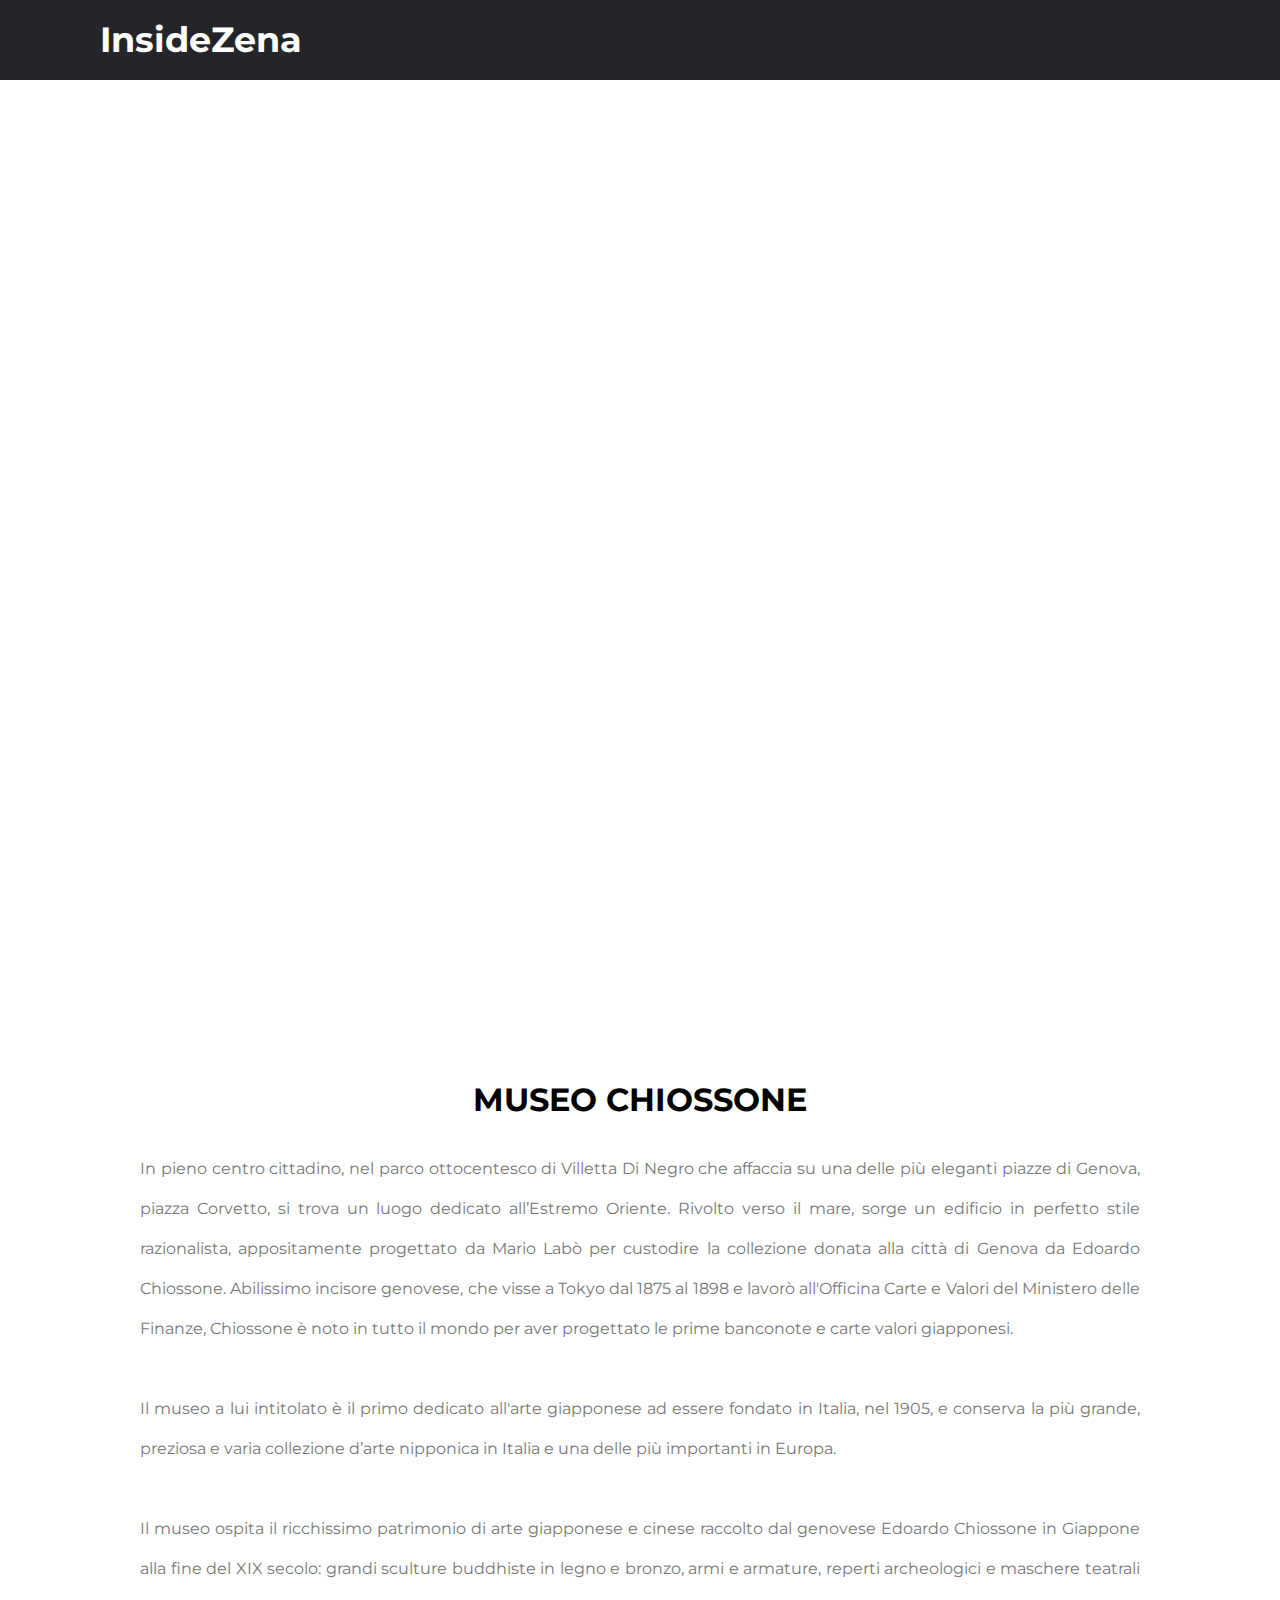
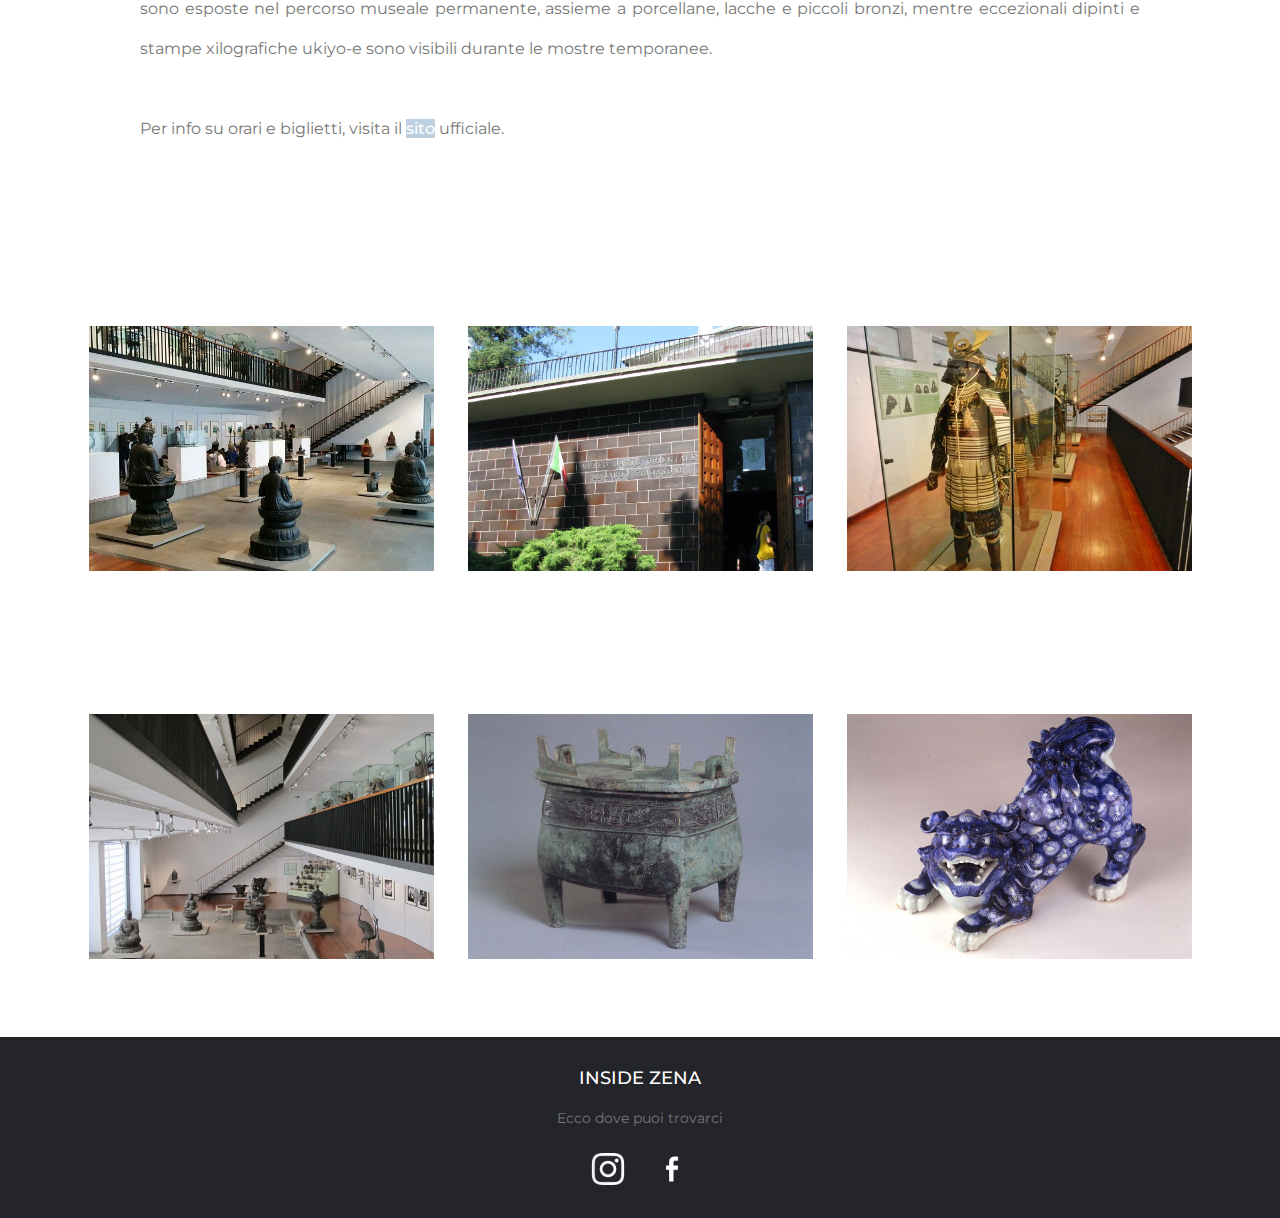
<file: chiossone.html>
<!DOCTYPE html>
<html lang="en">
<head>
  <meta charset="utf-8">
  <meta name="description" content="InsideZena - Museo Chiossone">
  <meta name="keywords" content="Cosa vedere a Genova, Cose da fare a Genova, Cibo tipico Genova, Piatti tipici liguri, Musei Genova">
 	<meta name="author" content="Luca Mantero">
  <meta name="viewport" content="width=device-width, initial-scale=1.0">
  <meta http-equiv="X-UA-Compatible" content="ie=edge">

  <meta property="og:title" content="InsideZena">
	<meta property="og:type" content="website">
	<meta property="og:url" content="https://lucamantero.github.io/InsideZena/chiossone.html">
  <meta property="og:image" content="https://lucamantero.github.io/InsideZena/images/chiossone.png">
	<meta property="og:locale" content="it_IT">
	<meta property="og:description" content="Museo Chiossone - museo dedicato all'arte orientale">

  <title>InsideZena - Museo Chiossone</title>
  <link rel="stylesheet" href="style2.css">
  <link rel="stylesheet" href="https://cdnjs.cloudflare.com/ajax/libs/font-awesome/5.15.3/css/all.min.css"/>
</head>

<body>
  <!-- Header -->
  <div class="header" id="myHeader">
      <nav>
        <input type="checkbox" id="check">
        <label for="check" class="checkbtn">
          <i class="fas fa-bars"></i>
        </label>
        <label class="logo" id="logo"><a href="index.html">InsideZena</a></label>
      </nav>
  </div>

  <!--Immagini sfondo-->
  <div class="hero">
      <div id="chiossone">
      </div>
  </div>


  <section class="articolo">
    <h1>MUSEO CHIOSSONE</h1>
    <p>In pieno centro cittadino, nel parco ottocentesco di Villetta Di Negro che affaccia su una delle più eleganti piazze di Genova, piazza Corvetto, si trova un luogo dedicato all’Estremo Oriente. Rivolto verso il mare, sorge un edificio in perfetto stile razionalista, appositamente progettato da Mario Labò per custodire la collezione donata alla città di Genova da Edoardo Chiossone. Abilissimo incisore genovese, che visse a Tokyo dal 1875 al 1898 e lavorò all'Officina Carte e Valori del Ministero delle Finanze, Chiossone è noto in tutto il mondo per aver progettato le prime banconote e carte valori giapponesi.
<br> <br>
Il museo a lui intitolato è il primo dedicato all'arte giapponese ad essere fondato in Italia, nel 1905, e conserva la più grande, preziosa e varia collezione d’arte nipponica in Italia e una delle più importanti in Europa.
        <br> <br>
        Il museo ospita il ricchissimo patrimonio di arte giapponese e cinese raccolto dal genovese Edoardo Chiossone in Giappone alla fine del XIX secolo: grandi sculture buddhiste in legno e bronzo, armi e armature, reperti archeologici e maschere teatrali sono esposte nel percorso museale permanente, assieme a porcellane, lacche e piccoli bronzi, mentre eccezionali dipinti e stampe xilografiche ukiyo-e sono visibili durante le mostre temporanee.
         <br> <br>
Per info su orari e biglietti, visita il <a href="https://www.museidigenova.it/it/museo-darte-orientale-e-chiossone" id="galata" target="_blank">sito</a> ufficiale.
        </p>
  </section>

  <section class="section" id="foto">
    <div class="row">
      <div class="col">
        <img src="images/chiossone1.jpeg" alt="">
      </div>
      <div class="col">
        <img src="images/chiossone2.jpeg" alt="">
      </div>
      <div class="col">
        <img src="images/chiossone3.jpeg" alt="">
      </div>
      <div class="col">
        <img src="images/chiossone4.jpeg.crdownload" alt="">
      </div>
      <div class="col">
        <img src="images/chiossone5.jpeg" alt="">
      </div>
      <div class="col">
        <img src="images/chiossone6.jpeg" alt="">
      </div>
    </div>
  </section>

  <div class="footer">
    <div class="footer-content">
      <h3>INSIDE ZENA</h3>
      <p>Ecco dove puoi trovarci</p>
      <div class="socials">
        <a href="index.html"><img src="images/instagram.png" alt="">
        <a href="index.html" id="fb"><img src="images/facebook.png" alt="">
      </div>
    </div>
  </div>

  <script type="application/ld+json">
  {
    "@context" : "https://schema.org",
    "@graph" :[
      {
        "@type": "WebSite",
        "@id": "https://lucamantero.github.io/InsideZena/#website",
        "url": "https://lucamantero.github.io/InsideZena/chiossone/",
        "name": "Museo Chiossone",
        "description": "Museo Chiossone - museo dedicato all'arte orientale",
        "author":{
          "@type": "Person",
          "name": "Luca Mantero"
        },
        "datePublished": "2023-01-26",
        "inLanguage": "it-IT",
        "isPartOf":{
          "@id": "https://lucamantero.github.io/InsideZena/#website",
          "url": "https://lucamantero.github.io/InsideZena/",
          "name": "InsideZena",
          "description": "InsideZena - sito per il turismo genovese"
        },
        "image":{
          "@type": "ImageObject",
          "@id": "https://lucamantero.github.io/InsideZena/chiossone/#image",
          "url":[
            "https://lucamantero.github.io/InsideZena/images/chiossone.png",
            "https://lucamantero.github.io/InsideZena/images/chiossone1.jpeg",
            "https://lucamantero.github.io/InsideZena/images/chiossone2.jpeg",
            "https://lucamantero.github.io/InsideZena/images/chiossone3.jpeg",
            "https://lucamantero.github.io/InsideZena/images/chiossone4.jpeg",
            "https://lucamantero.github.io/InsideZena/images/chiossone5.jpeg",
            "https://lucamantero.github.io/InsideZena/images/chiossone6.jpeg"
          ]
        }
  	  },

      {
        "@type": "WebPage",
        "@id": "https://lucamantero.github.io/InsideZena/#webpage",
        "url": "https://lucamantero.github.io/InsideZena/chiossone/",
        "name": "Museo Chiossone",
        "description": "Museo Chiossone - museo dedicato all'arte orientale",
        "author":{
          "@type": "Person",
          "name": "Luca Mantero"
        },
        "datePublished": "2023-01-26",
        "inLanguage": "it-IT",
        "isPartOf":{
          "@id": "https://lucamantero.github.io/InsideZena/#website",
          "url": "https://lucamantero.github.io/InsideZena/",
          "name": "InsideZena",
          "description": "InsideZena - sito per il turismo genovese"
        },
        "primaryImageOfPage":{
          "@type": "ImageObject",
          "@id": "https://lucamantero.github.io/InsideZena/chiossone/#primaryimage",
          "url": "https://lucamantero.github.io/InsideZena/images/chiossone.png"
        },
        "image":{
          "@type": "ImageObject",
          "@id": "https://lucamantero.github.io/InsideZena/chiossone/#image",
          "url":[
            "https://lucamantero.github.io/InsideZena/images/chiossone1.jpeg",
            "https://lucamantero.github.io/InsideZena/images/chiossone2.jpeg",
            "https://lucamantero.github.io/InsideZena/images/chiossone3.jpeg",
            "https://lucamantero.github.io/InsideZena/images/chiossone4.jpeg",
            "https://lucamantero.github.io/InsideZena/images/chiossone5.jpeg",
            "https://lucamantero.github.io/InsideZena/images/chiossone6.jpeg"
          ]
        },
        "breadcrumb": {
          "@id": "https://lucamantero.github.io/InsideZena/#breadcrumb"
        }
      },

      {
        "@type": "BreadcrumbList",
        "@id": "https://lucamantero.github.io/InsideZena/#breadcrumb",
        "itemListElement": [
          {
            "@type": "ListItem",
            "position": 1,
            "name":"Home"
          },
          {
            "@type": "ListItem",
            "position": 2,
            "name": "Chiossone"
          }
        ]
      }
    ]
  }
  </script>


</body>
</html>
</file>
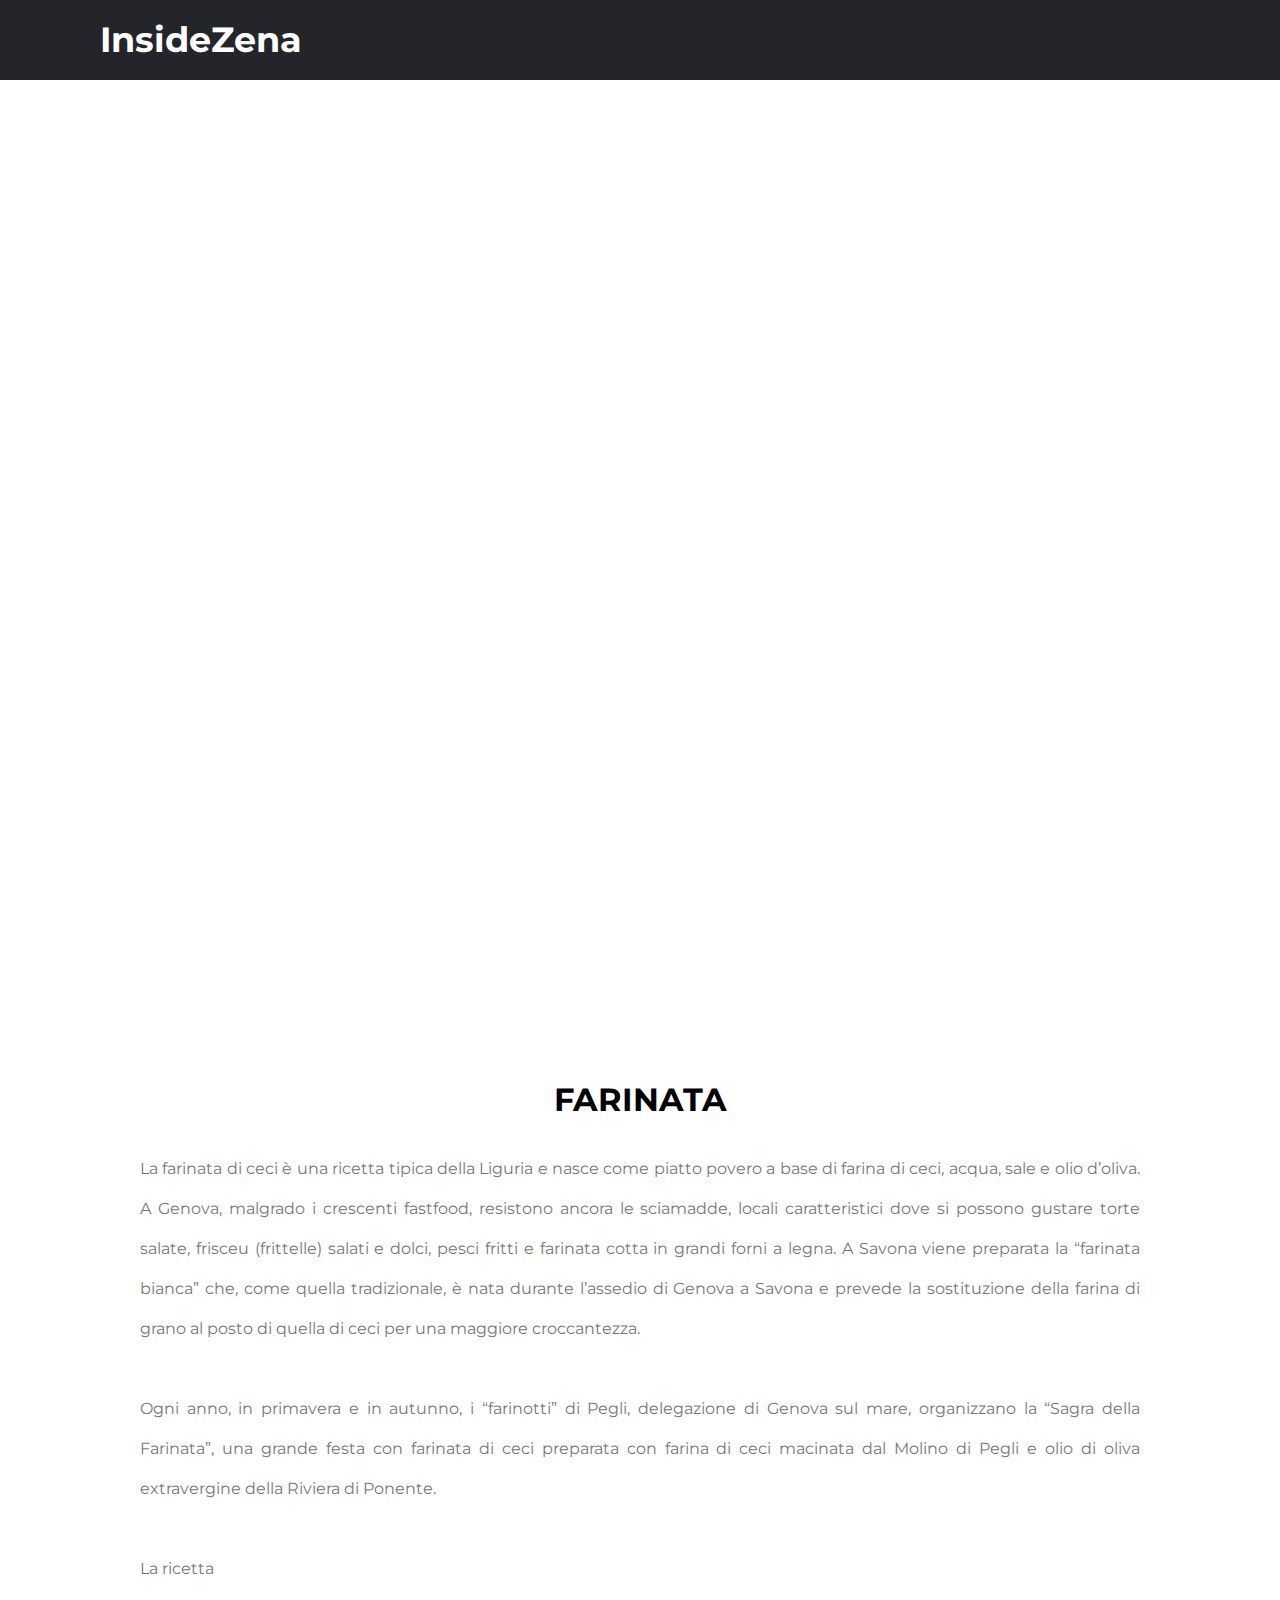
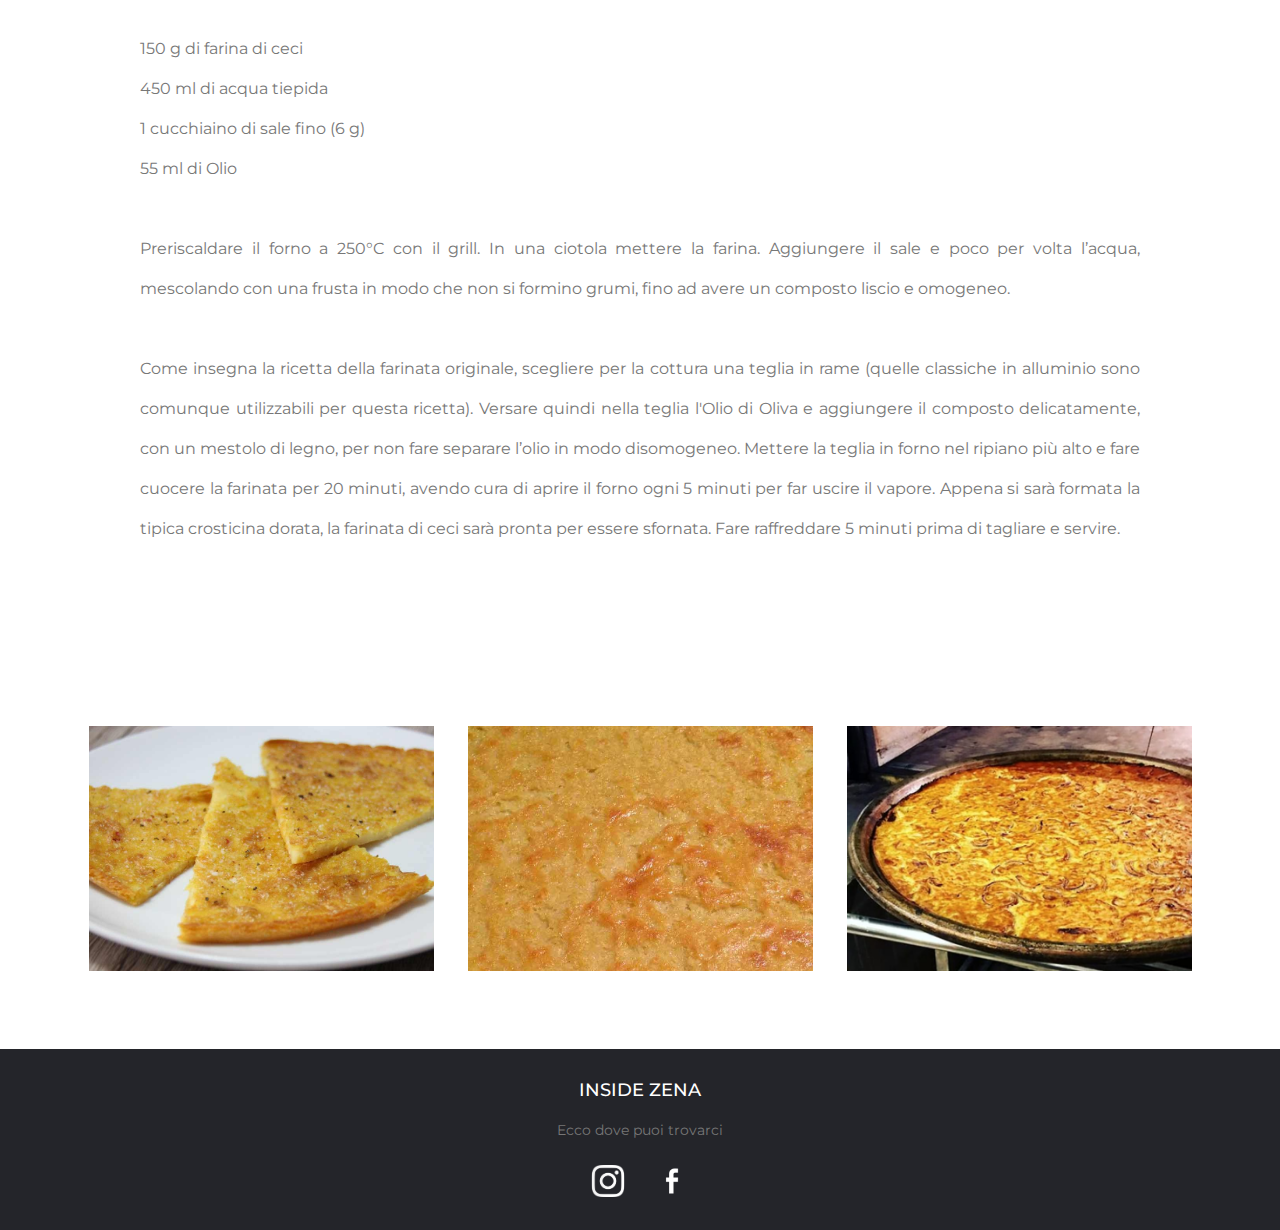
<file: farinata.html>
<!DOCTYPE html>
<html lang="en">
<head>
  <meta charset="utf-8">
  <meta name="description" content="InsideZena - Farinata">
  <meta name="keywords" content="Cosa vedere a Genova, Cose da fare a Genova, Cibo tipico Genova, Piatti tipici liguri, Musei Genova">
 	<meta name="author" content="Luca Mantero">
  <meta name="viewport" content="width=device-width, initial-scale=1.0">
  <meta http-equiv="X-UA-Compatible" content="ie=edge">

  <meta property="og:title" content="InsideZena">
	<meta property="og:type" content="website">
	<meta property="og:url" content="https://lucamantero.github.io/InsideZena/farinata.html">
  <meta property="og:image" content="https://lucamantero.github.io/InsideZena/images/farinatafondo.png">
	<meta property="og:locale" content="it_IT">
	<meta property="og:description" content="Farinata - una torta salata a base di farina di ceci">

  <title>InsideZena - Farinata</title>
  <link rel="stylesheet" href="style2.css">
  <link rel="stylesheet" href="https://cdnjs.cloudflare.com/ajax/libs/font-awesome/5.15.3/css/all.min.css"/>
</head>

<body>
  <!-- Header -->
  <div class="header" id="myHeader">
      <nav>
        <input type="checkbox" id="check">
        <label for="check" class="checkbtn">
          <i class="fas fa-bars"></i>
        </label>
        <label class="logo" id="logo"><a href="index.html">InsideZena</a></label>
      </nav>
  </div>

  <!--Immagini sfondo-->
  <div class="hero">
      <div id="farinata">
      </div>
  </div>


  <section class="articolo">
    <h1>FARINATA</h1>
    <p>La farinata di ceci è una ricetta tipica della Liguria e nasce come piatto povero a base di farina di ceci, acqua, sale e olio d’oliva. A Genova, malgrado i crescenti fastfood, resistono ancora le sciamadde, locali caratteristici dove si possono gustare torte salate, frisceu (frittelle) salati e dolci, pesci fritti e farinata cotta in grandi forni a legna.

A Savona viene preparata la “farinata bianca” che, come quella tradizionale, è nata durante l’assedio di Genova a Savona e prevede la sostituzione della farina di grano al posto di quella di ceci per una maggiore croccantezza. <br> <br>
        Ogni anno, in primavera e in autunno, i “farinotti” di Pegli, delegazione di Genova sul mare, organizzano la “Sagra della Farinata”, una grande festa con farinata di ceci preparata con farina di ceci macinata dal Molino di Pegli e olio di oliva extravergine della Riviera di Ponente. <br> <br>

        La ricetta <br> <br>

150 g di farina di ceci <br>
450 ml di acqua tiepida <br>
1 cucchiaino di sale fino (6 g) <br>
55 ml di Olio <br> <br>

      Preriscaldare il forno a 250°C con il grill. In una ciotola mettere la farina. Aggiungere il sale e poco per volta l’acqua, mescolando con una frusta in modo che non si formino grumi, fino ad avere un composto liscio e omogeneo. <br> <br>

Come insegna la ricetta della farinata originale, scegliere per la cottura una teglia in rame (quelle classiche in alluminio sono comunque utilizzabili per questa ricetta). Versare quindi nella teglia l'Olio di Oliva  e aggiungere il composto delicatamente, con un mestolo di legno, per non fare separare l’olio in modo disomogeneo.

Mettere la teglia in forno nel ripiano più alto e fare cuocere la farinata per 20 minuti, avendo cura di aprire il forno ogni 5 minuti per far uscire il vapore. Appena si sarà formata la tipica crosticina dorata, la farinata di ceci sarà pronta per essere sfornata. Fare raffreddare 5 minuti prima di tagliare e servire.



        </p>
</section>

  <section class="section" id="foto">
    <div class="row">
      <div class="col">
        <img src="images/farinata1.jpeg" alt="">
      </div>
      <div class="col">
        <img src="images/farinata2.jpeg" alt="">
      </div>
      <div class="col">
        <img src="images/farinata3.jpg" alt="">
      </div>


    </div>
  </section>


  <div class="footer">
    <div class="footer-content">
      <h3>INSIDE ZENA</h3>
      <p>Ecco dove puoi trovarci</p>
      <div class="socials">
        <a href="index.html"><img src="images/instagram.png" alt="">
        <a href="index.html" id="fb"><img src="images/facebook.png" alt="">
      </div>
    </div>
  </div>

  <script type="application/ld+json">
  {
    "@context" : "https://schema.org",
    "@graph" :[
      {
        "@type": "WebSite",
        "@id": "https://lucamantero.github.io/InsideZena/#website",
        "url": "https://lucamantero.github.io/InsideZena/farinata/",
        "name": "Farinata",
        "description": "Farinata - una torta salata a base di farina di ceci",
        "author":{
          "@type": "Person",
          "name": "Luca Mantero"
        },
        "datePublished": "2023-01-26",
        "inLanguage": "it-IT",
        "isPartOf":{
          "@id": "https://lucamantero.github.io/InsideZena/#website",
          "url": "https://lucamantero.github.io/InsideZena/",
          "name": "InsideZena",
          "description": "InsideZena - sito per il turismo genovese"
        },
        "image":{
          "@type": "ImageObject",
          "@id": "https://lucamantero.github.io/InsideZena/farinata/#image",
          "url":[
            "https://lucamantero.github.io/InsideZena/images/farinatafondo.png",
            "https://lucamantero.github.io/InsideZena/images/farinata1.jpeg",
            "https://lucamantero.github.io/InsideZena/images/farinata2.jpeg",
            "https://lucamantero.github.io/InsideZena/images/farinata3.jpg"
          ]
        }
  	  },

      {
        "@type": "WebPage",
        "@id": "https://lucamantero.github.io/InsideZena/#webpage",
        "url": "https://lucamantero.github.io/InsideZena/farinata/",
        "name": "Farinata",
        "description": "Farinata - una torta salata a base di farina di ceci",
        "author":{
          "@type": "Person",
          "name": "Luca Mantero"
        },
        "datePublished": "2023-01-26",
        "inLanguage": "it-IT",
        "isPartOf":{
          "@id": "https://lucamantero.github.io/InsideZena/#website",
          "url": "https://lucamantero.github.io/InsideZena/",
          "name": "InsideZena",
          "description": "InsideZena - sito per il turismo genovese"
        },
        "primaryImageOfPage":{
          "@type": "ImageObject",
          "@id": "https://lucamantero.github.io/InsideZena/farinata/#primaryimage",
          "url": "https://lucamantero.github.io/InsideZena/images/farinatasfondo.png"
        },
        "image":{
          "@type": "ImageObject",
          "@id": "https://lucamantero.github.io/InsideZena/farinata/#image",
          "url":[
            "https://lucamantero.github.io/InsideZena/images/farinata1.jpeg",
            "https://lucamantero.github.io/InsideZena/images/farinata2.jpeg",
            "https://lucamantero.github.io/InsideZena/images/farinata3.jpg"
          ]
        },
        "breadcrumb": {
          "@id": "https://lucamantero.github.io/InsideZena/#breadcrumb"
        }
      },

      {
        "@type": "BreadcrumbList",
        "@id": "https://lucamantero.github.io/InsideZena/#breadcrumb",
        "itemListElement": [
          {
            "@type": "ListItem",
            "position": 1,
            "name":"Home"
          },
          {
            "@type": "ListItem",
            "position": 2,
            "name": "Farinata"
          }
        ]
      }
    ]
  }
  </script>


</body>
</html>
</file>
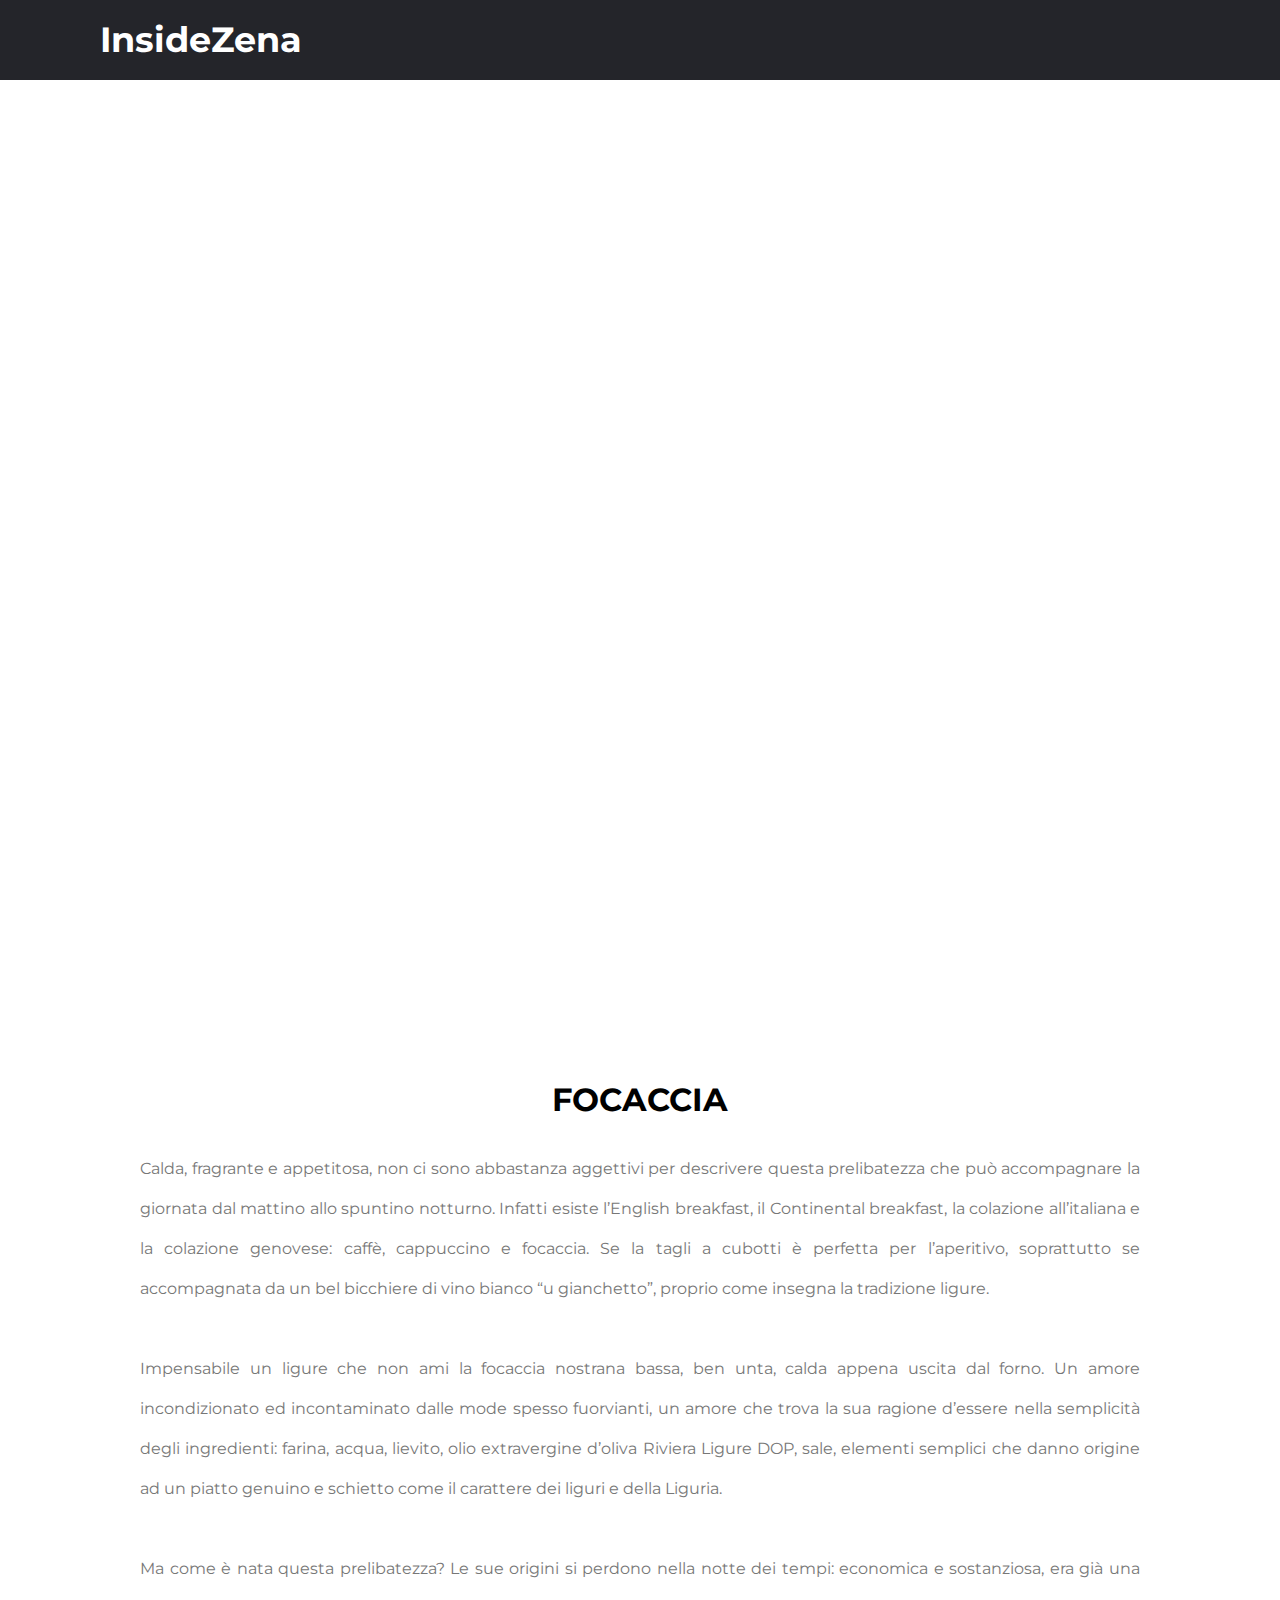
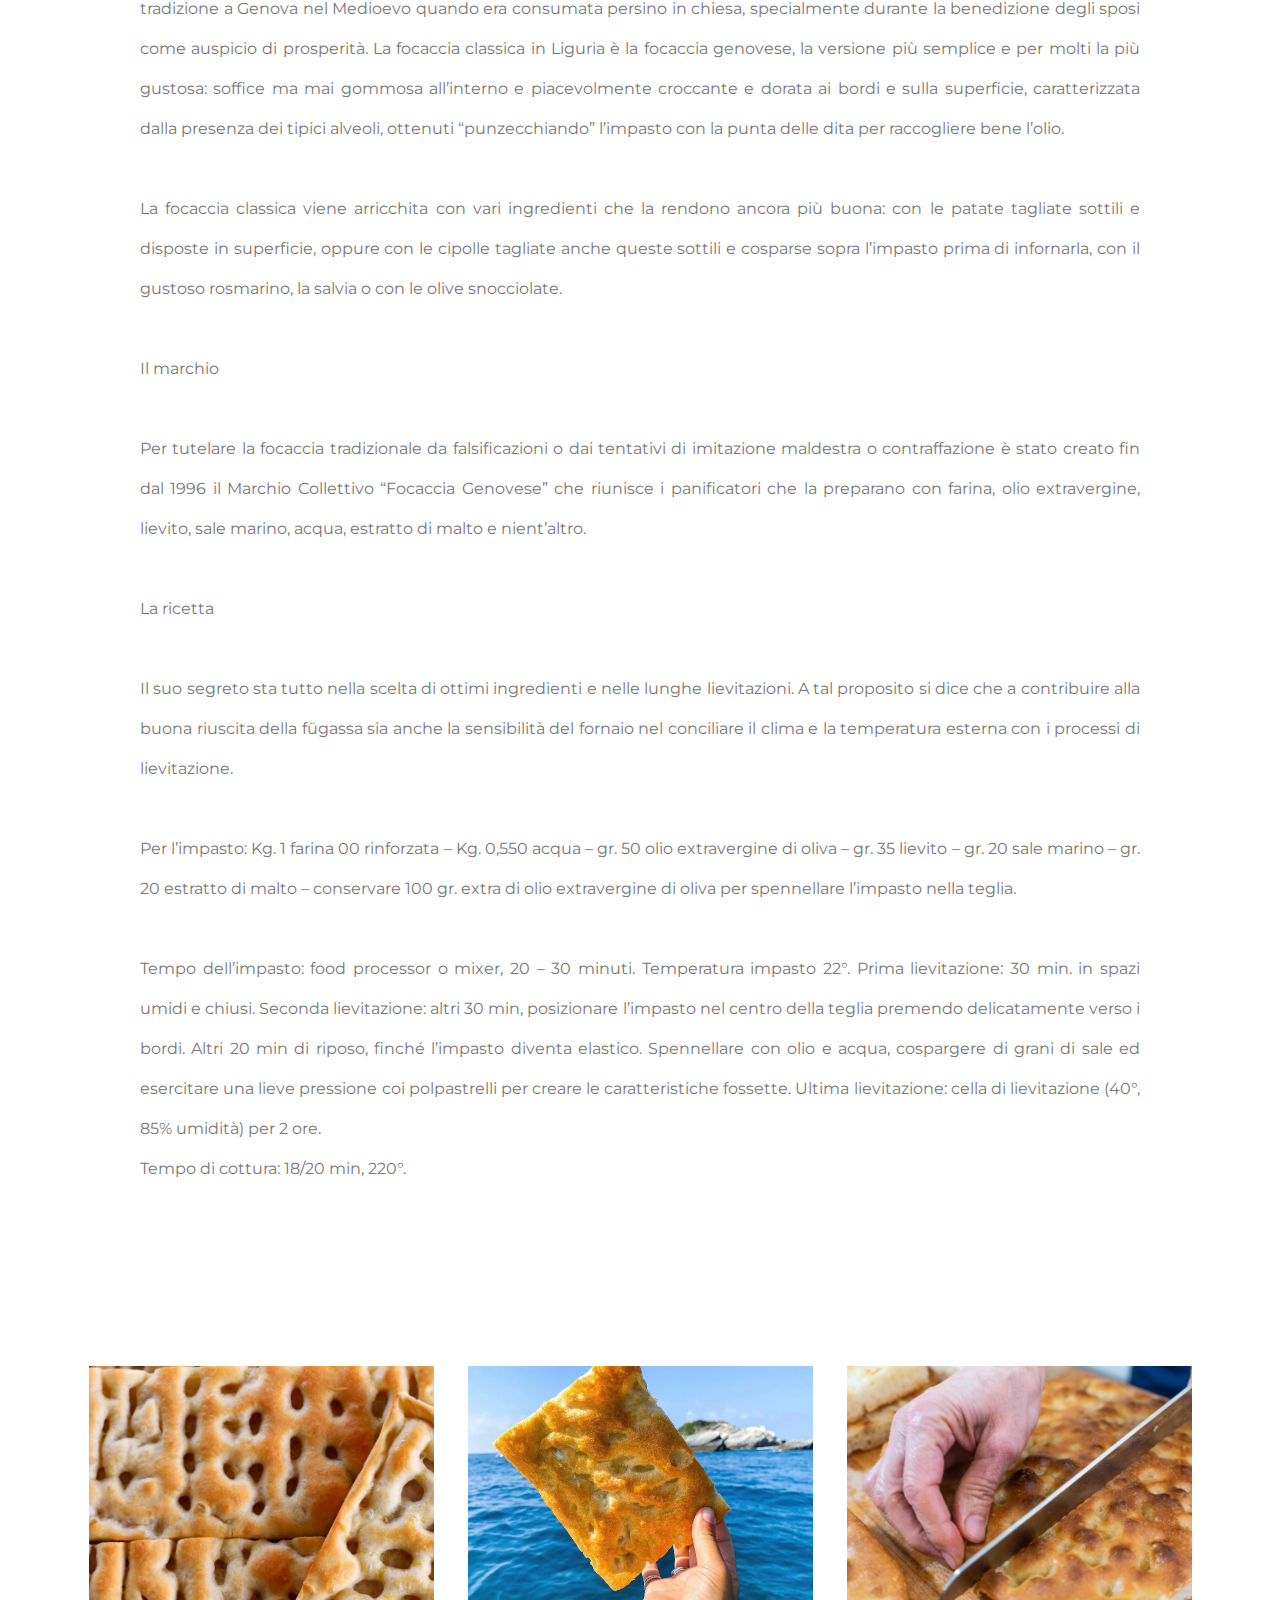
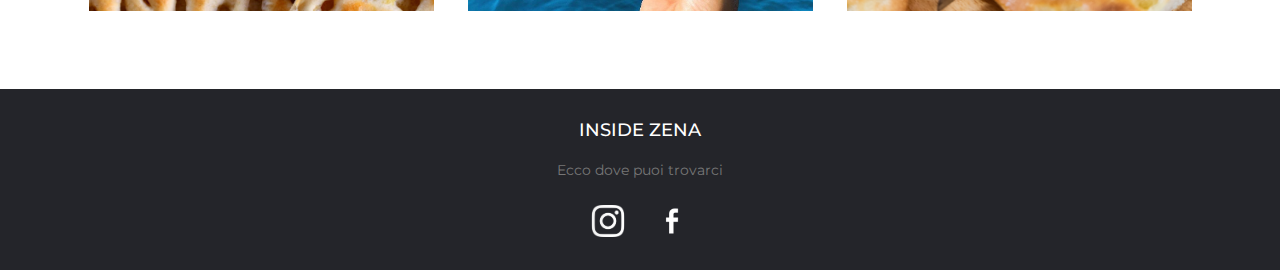
<file: focaccia.html>
<!DOCTYPE html>
<html lang="en">
<head>
  <meta charset="utf-8">
  <meta name="description" content="InsideZena - Focaccia">
  <meta name="keywords" content="Cosa vedere a Genova, Cose da fare a Genova, Cibo tipico Genova, Piatti tipici liguri, Musei Genova">
 	<meta name="author" content="Luca Mantero">
  <meta name="viewport" content="width=device-width, initial-scale=1.0">
  <meta http-equiv="X-UA-Compatible" content="ie=edge">

  <meta property="og:title" content="InsideZena">
	<meta property="og:type" content="website">
	<meta property="og:url" content="https://lucamantero.github.io/InsideZena/focaccia.html">
  <meta property="og:image" content="https://lucamantero.github.io/InsideZena/images/focaccia3.jpg">
	<meta property="og:locale" content="it_IT">
	<meta property="og:description" content="Focaccia - lo streetfood genovese per eccellenza">

  <title>InsideZena - Focaccia</title>
  <link rel="stylesheet" href="style2.css">
  <link rel="stylesheet" href="https://cdnjs.cloudflare.com/ajax/libs/font-awesome/5.15.3/css/all.min.css"/>
</head>

<body>
  <!-- Header -->
  <div class="header" id="myHeader">
      <nav>
        <input type="checkbox" id="check">
        <label for="check" class="checkbtn">
          <i class="fas fa-bars"></i>
        </label>
        <label class="logo" id="logo"><a href="index.html">InsideZena</a></label>
      </nav>
  </div>

  <!--Immagini sfondo-->
  <div class="hero">
      <div id="focaccia">
      </div>
  </div>


  <section class="articolo">
    <h1>FOCACCIA</h1>
    <p>Calda, fragrante e appetitosa, non ci sono abbastanza aggettivi per descrivere questa prelibatezza che può accompagnare la giornata dal mattino allo spuntino notturno. Infatti esiste l’English breakfast, il Continental breakfast, la colazione all’italiana e la colazione genovese: caffè, cappuccino e focaccia. Se la tagli a cubotti è perfetta per l’aperitivo, soprattutto se accompagnata da un bel bicchiere di vino bianco “u gianchetto”, proprio come insegna la tradizione ligure.
<br> <br>
Impensabile un ligure che non ami la focaccia nostrana bassa, ben unta, calda appena uscita dal forno. Un amore incondizionato ed incontaminato dalle mode spesso fuorvianti, un amore che trova la sua ragione d’essere nella semplicità degli ingredienti: farina, acqua, lievito, olio extravergine d’oliva Riviera Ligure DOP, sale, elementi semplici che danno origine ad un piatto genuino e schietto come il carattere dei liguri e della Liguria.
<br> <br>
Ma come è nata questa prelibatezza? Le sue origini si perdono nella notte dei tempi: economica e sostanziosa, era già una tradizione a Genova nel Medioevo quando era consumata persino in chiesa, specialmente durante la benedizione degli sposi come auspicio di prosperità.

La focaccia classica in Liguria è la focaccia genovese, la versione più semplice e per molti la più gustosa: soffice ma mai gommosa all’interno e piacevolmente croccante e dorata ai bordi e sulla superficie, caratterizzata dalla presenza dei tipici alveoli, ottenuti “punzecchiando” l’impasto con la punta delle dita per raccogliere bene l’olio.
<br> <br>
La focaccia classica viene arricchita con vari ingredienti che la rendono ancora più buona: con le patate tagliate sottili e disposte in superficie, oppure con le cipolle tagliate anche queste sottili e cosparse sopra l’impasto prima di infornarla, con il gustoso rosmarino, la salvia o con le olive snocciolate. <br> <br>

Il marchio
        <br> <br>
Per tutelare la focaccia tradizionale da falsificazioni o dai tentativi di imitazione maldestra o contraffazione è stato creato fin dal 1996 il Marchio Collettivo “Focaccia Genovese” che riunisce i panificatori che la preparano con farina, olio extravergine, lievito, sale marino, acqua, estratto di malto e nient’altro. <br> <br>
        La ricetta
        <br> <br>
Il suo segreto sta tutto nella scelta di ottimi ingredienti e nelle lunghe lievitazioni. A tal proposito si dice che a contribuire alla buona riuscita della fügassa sia anche la sensibilità del fornaio nel conciliare il clima e la temperatura esterna con i processi di lievitazione.
<br> <br>
Per l’impasto: Kg. 1 farina 00 rinforzata – Kg. 0,550 acqua – gr. 50 olio extravergine di oliva – gr. 35 lievito – gr. 20 sale marino – gr. 20 estratto di malto – conservare 100 gr. extra di olio extravergine di oliva per spennellare l’impasto nella teglia.
<br> <br>
Tempo dell’impasto: food processor o mixer, 20 – 30 minuti. Temperatura impasto 22°. Prima lievitazione: 30 min. in spazi umidi e chiusi. Seconda lievitazione: altri 30 min, posizionare l’impasto nel centro della teglia premendo delicatamente verso i bordi. Altri 20 min di riposo, finché l’impasto diventa elastico. Spennellare con olio e acqua, cospargere di grani di sale ed esercitare una lieve pressione coi polpastrelli per creare le caratteristiche fossette.
Ultima lievitazione: cella di lievitazione (40°, 85% umidità) per 2 ore.<br>
Tempo di cottura: 18/20 min, 220°.
        </p>
  </section>


  <section class="section" id="foto">
    <div class="row">
      <div class="col">
        <img src="images/focaccia1.jpeg" alt="">
      </div>
      <div class="col">
        <img src="images/focaccia2.jpeg" alt="">
      </div>
      <div class="col">
        <img src="images/focacciasfondo.png" alt="">
      </div>
    </div>
  </section>


  <div class="footer">
    <div class="footer-content">
      <h3>INSIDE ZENA</h3>
      <p>Ecco dove puoi trovarci</p>
      <div class="socials">
        <a href="index.html"><img src="images/instagram.png" alt="">
        <a href="index.html" id="fb"><img src="images/facebook.png" alt="">
      </div>
    </div>
  </div>

  <script type="application/ld+json">
  {
    "@context" : "https://schema.org",
    "@graph" :[
      {
        "@type": "WebSite",
        "@id": "https://lucamantero.github.io/InsideZena/#website",
        "url": "https://lucamantero.github.io/InsideZena/focaccia/",
        "name": "Focaccia",
        "description": "Focaccia - lo streetfood genovese per eccellenza",
        "author":{
          "@type": "Person",
          "name": "Luca Mantero"
        },
        "datePublished": "2023-01-26",
        "inLanguage": "it-IT",
        "isPartOf":{
          "@id": "https://lucamantero.github.io/InsideZena/#website",
          "url": "https://lucamantero.github.io/InsideZena/",
          "name": "InsideZena",
          "description": "InsideZena - sito per il turismo genovese"
        },
        "image":{
          "@type": "ImageObject",
          "@id": "https://lucamantero.github.io/InsideZena/focaccia/#image",
          "url":[
            "https://lucamantero.github.io/InsideZena/images/focaccia3.jpg",
            "https://lucamantero.github.io/InsideZena/images/focaccia1.jpeg",
            "https://lucamantero.github.io/InsideZena/images/focaccia2.jpeg",
            "https://lucamantero.github.io/InsideZena/images/focacciasfondo.png"
          ]
        }
  	  },

      {
        "@type": "WebPage",
        "@id": "https://lucamantero.github.io/InsideZena/#webpage",
        "url": "https://lucamantero.github.io/InsideZena/focaccia/",
        "name": "Focaccia",
        "description": "Focaccia - lo streetfood genovese per eccellenza",
        "author":{
          "@type": "Person",
          "name": "Luca Mantero"
        },
        "datePublished": "2023-01-26",
        "inLanguage": "it-IT",
        "isPartOf":{
          "@id": "https://lucamantero.github.io/InsideZena/#website",
          "url": "https://lucamantero.github.io/InsideZena/",
          "name": "InsideZena",
          "description": "InsideZena - sito per il turismo genovese"
        },
        "primaryImageOfPage":{
          "@type": "ImageObject",
          "@id": "https://lucamantero.github.io/InsideZena/focaccia/#primaryimage",
          "url": "https://lucamantero.github.io/InsideZena/images/focaccia3.jpg"
        },
        "image":{
          "@type": "ImageObject",
          "@id": "https://lucamantero.github.io/InsideZena/focaccia/#image",
          "url":[
            "https://lucamantero.github.io/InsideZena/images/focaccia1.jpeg",
            "https://lucamantero.github.io/InsideZena/images/focaccia2.jpeg",
            "https://lucamantero.github.io/InsideZena/images/focacciasfondo.png"
          ]
        },
        "breadcrumb": {
          "@id": "https://lucamantero.github.io/InsideZena/#breadcrumb"
        }
      },

      {
        "@type": "BreadcrumbList",
        "@id": "https://lucamantero.github.io/InsideZena/#breadcrumb",
        "itemListElement": [
          {
            "@type": "ListItem",
            "position": 1,
            "name":"Home"
          },
          {
            "@type": "ListItem",
            "position": 2,
            "name": "Focaccia"
          }
        ]
      }
    ]
  }
  </script>


</body>
</html>
</file>
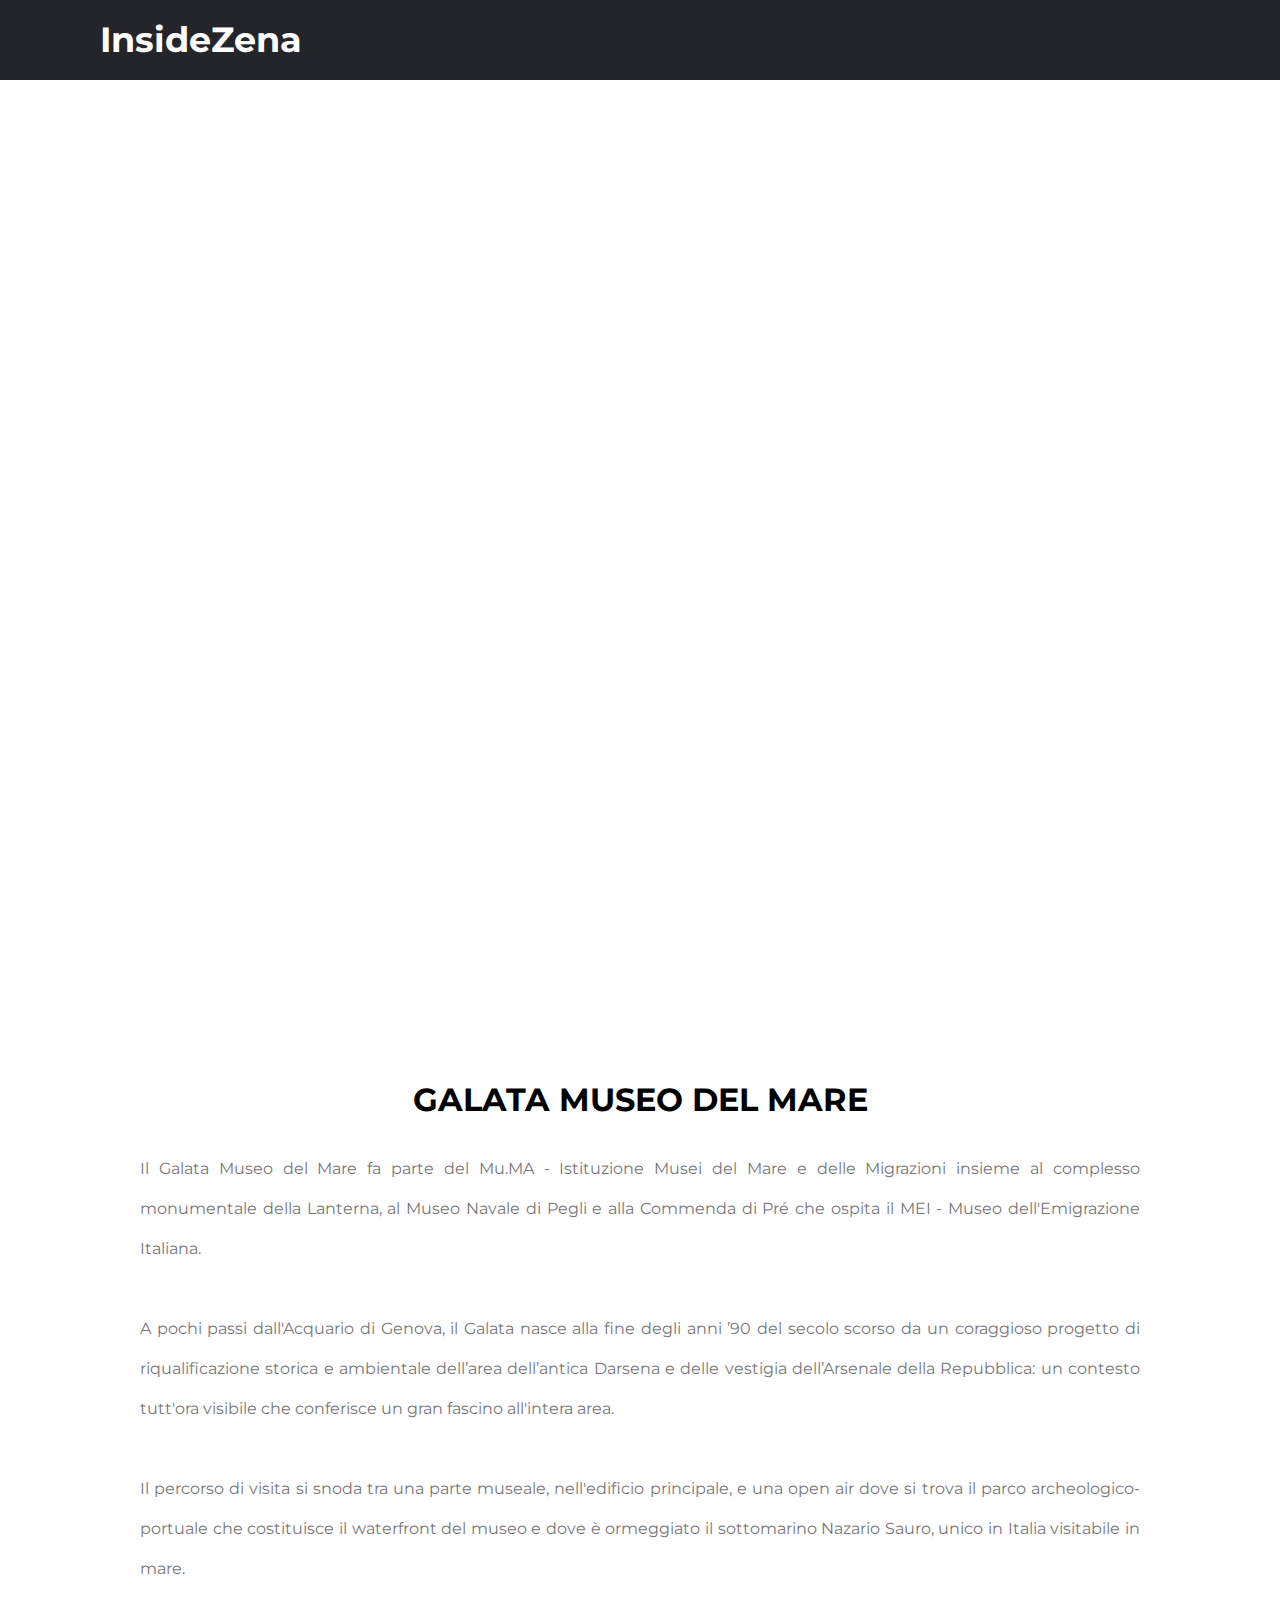
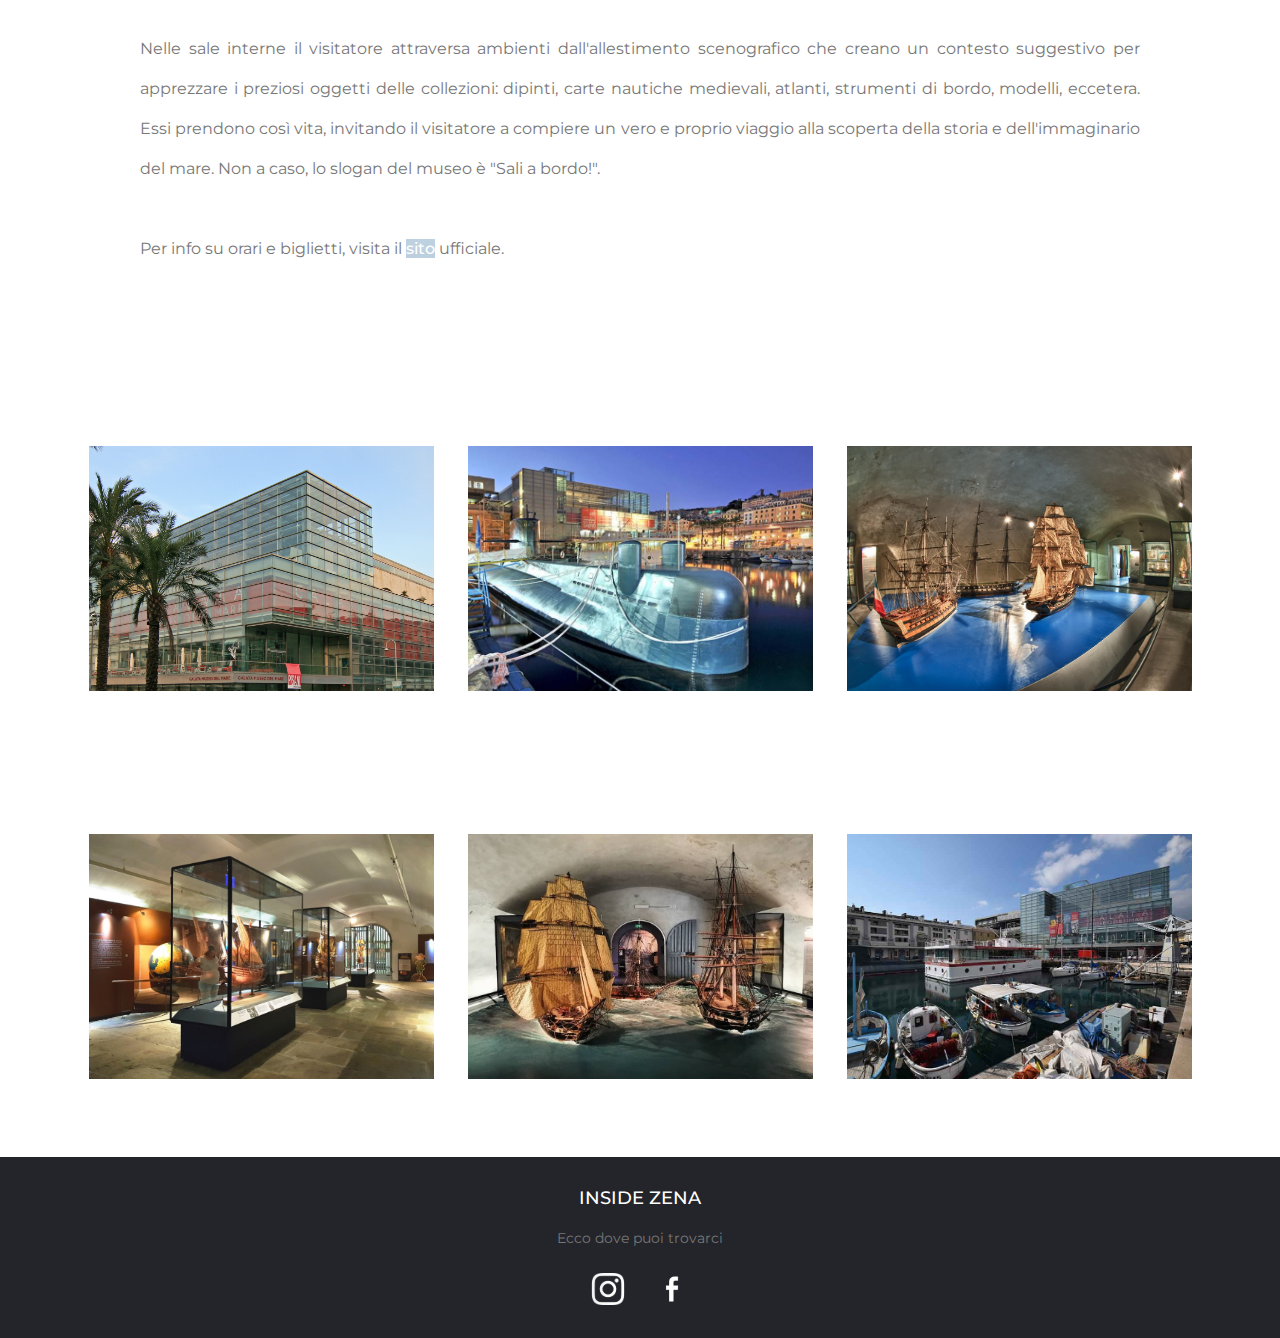
<file: galata.html>
<!DOCTYPE html>
<html lang="en">
<head>
  <meta charset="utf-8">
  <meta name="description" content="InsideZena - Galata museo del mare">
  <meta name="keywords" content="Cosa vedere a Genova, Cose da fare a Genova, Cibo tipico Genova, Piatti tipici liguri, Musei Genova">
 	<meta name="author" content="Luca Mantero">
  <meta name="viewport" content="width=device-width, initial-scale=1.0">
  <meta http-equiv="X-UA-Compatible" content="ie=edge">

  <meta property="og:title" content="InsideZena">
	<meta property="og:type" content="website">
	<meta property="og:url" content="https://lucamantero.github.io/InsideZena/galata.html">
  <meta property="og:image" content="https://lucamantero.github.io/InsideZena/images/galatasfondo.png">
	<meta property="og:locale" content="it_IT">
	<meta property="og:description" content="Galata - uno dei più importanti musei marittimi del Mediterraneo">

  <title>InsideZena - Galata museo del mare</title>
  <link rel="stylesheet" href="style2.css">
  <link rel="stylesheet" href="https://cdnjs.cloudflare.com/ajax/libs/font-awesome/5.15.3/css/all.min.css"/>
</head>

<body>
  <!-- Header -->
  <div class="header" id="myHeader">
      <nav>
        <input type="checkbox" id="check">
        <label for="check" class="checkbtn">
          <i class="fas fa-bars"></i>
        </label>
        <label class="logo" id="logo"><a href="index.html">InsideZena</a></label>
      </nav>
  </div>

  <!--Immagini sfondo-->
  <div class="hero">
      <div id="galata">
      </div>
  </div>


  <section class="articolo">
    <h1>GALATA MUSEO DEL MARE</h1>
    <p>Il Galata Museo del Mare fa parte del Mu.MA - Istituzione Musei del Mare e delle Migrazioni insieme al complesso monumentale della Lanterna, al Museo Navale di Pegli e alla Commenda di Pré che ospita il MEI - Museo dell'Emigrazione Italiana.
<br> <br>
A pochi passi dall'Acquario di Genova, il Galata nasce alla fine degli anni ’90 del secolo scorso da un coraggioso progetto di riqualificazione storica e ambientale dell’area dell’antica Darsena e delle vestigia dell’Arsenale della Repubblica: un contesto tutt'ora visibile che conferisce un gran fascino all'intera area.
<br> <br>
Il percorso di visita si snoda tra una parte museale, nell'edificio principale, e una open air dove si trova il parco archeologico-portuale che costituisce il waterfront del museo e dove è ormeggiato il sottomarino Nazario Sauro, unico in Italia visitabile in mare.
<br> <br>
Nelle sale interne il visitatore attraversa ambienti dall'allestimento scenografico che creano un contesto suggestivo per apprezzare i preziosi oggetti delle collezioni: dipinti, carte nautiche medievali, atlanti, strumenti di bordo, modelli, eccetera. Essi prendono così vita, invitando il visitatore a compiere un vero e proprio viaggio alla scoperta della storia e dell'immaginario del mare. Non a caso, lo slogan del museo è "Sali a bordo!".
 <br> <br>
Per info su orari e biglietti, visita il <a href="https://www.museidigenova.it/it/galata-museo-del-mare" id="galata" target="_blank">sito</a> ufficiale.
        </p>
  </section>

  <section class="section" id="foto">
    <div class="row">
      <div class="col">
        <img src="images/galata1.jpeg" alt="">
      </div>
      <div class="col">
        <img src="images/galata2.jpeg" alt="">
      </div>
      <div class="col">
        <img src="images/galata3.jpeg" alt="">
      </div>
      <div class="col">
        <img src="images/galata4.png" alt="">
      </div>
      <div class="col">
        <img src="images/galata5.jpeg" alt="">
      </div>
      <div class="col">
        <img src="images/galata6.jpeg" alt="">
      </div>
    </div>
  </section>

  <div class="footer">
    <div class="footer-content">
      <h3>INSIDE ZENA</h3>
      <p>Ecco dove puoi trovarci</p>
      <div class="socials">
        <a href="index.html"><img src="images/instagram.png" alt="">
        <a href="index.html" id="fb"><img src="images/facebook.png" alt="">
      </div>
    </div>
  </div>

  <script type="application/ld+json">
  {
    "@context" : "https://schema.org",
    "@graph" :[
      {
        "@type": "WebSite",
        "@id": "https://lucamantero.github.io/InsideZena/#website",
        "url": "https://lucamantero.github.io/InsideZena/galata/",
        "name": "Galata museo del mare",
        "description": "Galata - uno dei più importanti musei marittimi del Mediterraneo",
        "author":[
        {
          "@type": "Person",
          "name": "Luca Mantero"
        },
        {
          "@type": "Person",
          "name": "Annalisa Callegari"
        }
	],
        "datePublished": "2023-01-26",
        "inLanguage": "it-IT",
        "isPartOf":{
          "@id": "https://lucamantero.github.io/InsideZena/#website",
          "url": "https://lucamantero.github.io/InsideZena/",
          "name": "InsideZena",
          "description": "InsideZena - sito per il turismo genovese"
        },
        "image":{
          "@type": "ImageObject",
          "@id": "https://lucamantero.github.io/InsideZena/galata/#image",
          "url":[
            "https://lucamantero.github.io/InsideZena/images/galatasfondo.png",
            "https://lucamantero.github.io/InsideZena/images/galata1.jpeg",
            "https://lucamantero.github.io/InsideZena/images/galata2.jpeg",
            "https://lucamantero.github.io/InsideZena/images/galata3.jpeg",
            "https://lucamantero.github.io/InsideZena/images/galata4.png",
            "https://lucamantero.github.io/InsideZena/images/galata5.jpeg",
            "https://lucamantero.github.io/InsideZena/images/galata6.jpeg"
          ]
        }
  	  },

      {
        "@type": "WebPage",
        "@id": "https://lucamantero.github.io/InsideZena/#webpage",
        "url": "https://lucamantero.github.io/InsideZena/galata/",
        "name": "Galata museo del mare",
        "description": "Galata - uno dei più importanti musei marittimi del Mediterraneo",
        "author":[
        {
          "@type": "Person",
          "name": "Luca Mantero"
        },
        {
          "@type": "Person",
          "name": "Annalisa Callegari"
        }
	],
        "datePublished": "2023-01-26",
        "inLanguage": "it-IT",
        "isPartOf":{
          "@id": "https://lucamantero.github.io/InsideZena/#website",
          "url": "https://lucamantero.github.io/InsideZena/",
          "name": "InsideZena",
          "description": "InsideZena - sito per il turismo genovese"
        },
        "primaryImageOfPage":{
          "@type": "ImageObject",
          "@id": "https://lucamantero.github.io/InsideZena/galata/#primaryimage",
          "url": "https://lucamantero.github.io/InsideZena/images/galatasfondo.png"
        },
        "image":{
          "@type": "ImageObject",
          "@id": "https://lucamantero.github.io/InsideZena/galata/#image",
          "url":[
            "https://lucamantero.github.io/InsideZena/images/galata1.jpeg",
            "https://lucamantero.github.io/InsideZena/images/galata2.jpeg",
            "https://lucamantero.github.io/InsideZena/images/galata3.jpeg",
            "https://lucamantero.github.io/InsideZena/images/galata4.png",
            "https://lucamantero.github.io/InsideZena/images/galata5.jpeg",
            "https://lucamantero.github.io/InsideZena/images/galata6.jpeg"
          ]
        },
        "breadcrumb": {
          "@id": "https://lucamantero.github.io/InsideZena/#breadcrumb"
        }
      },

      {
        "@type": "BreadcrumbList",
        "@id": "https://lucamantero.github.io/InsideZena/#breadcrumb",
        "itemListElement": [
          {
            "@type": "ListItem",
            "position": 1,
            "name":"Home"
          },
          {
            "@type": "ListItem",
            "position": 2,
            "name": "Galata"
          }
        ]
      }
    ]
  }
  </script>


</body>
</html>
</file>
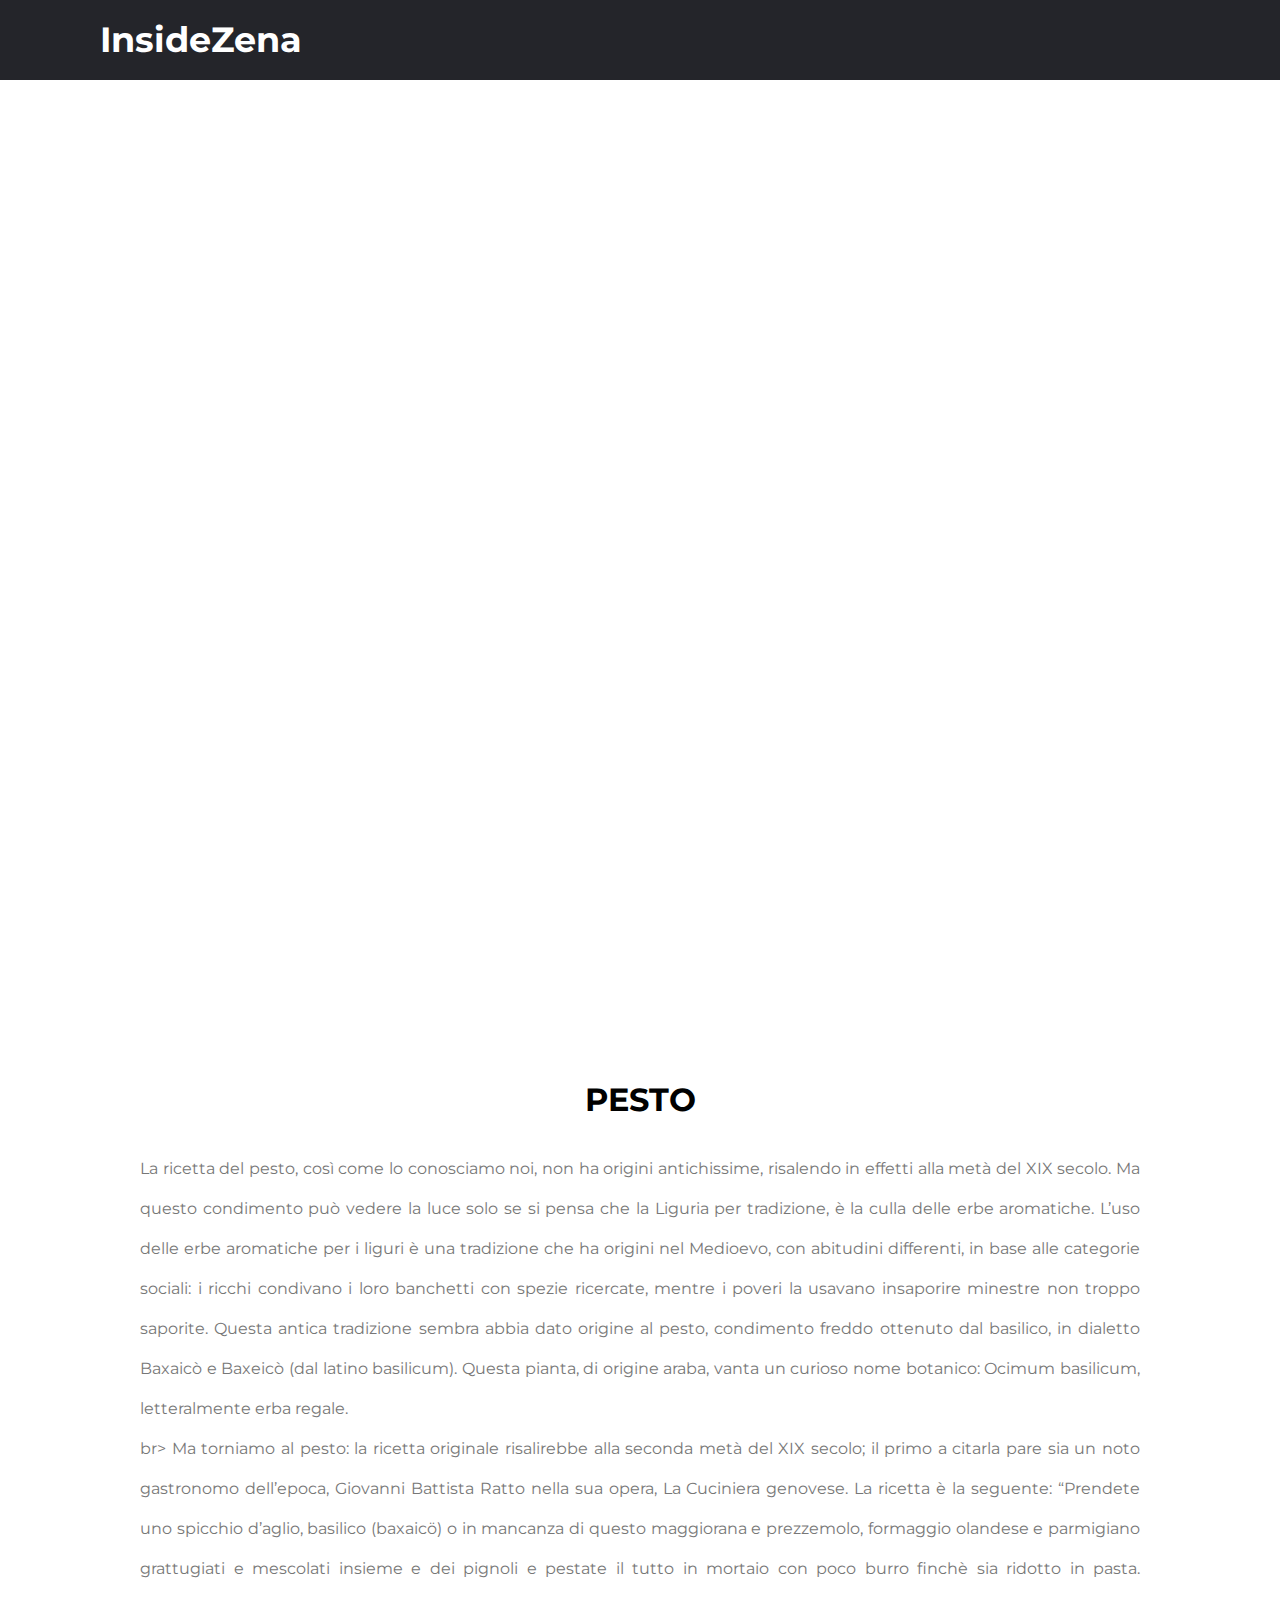
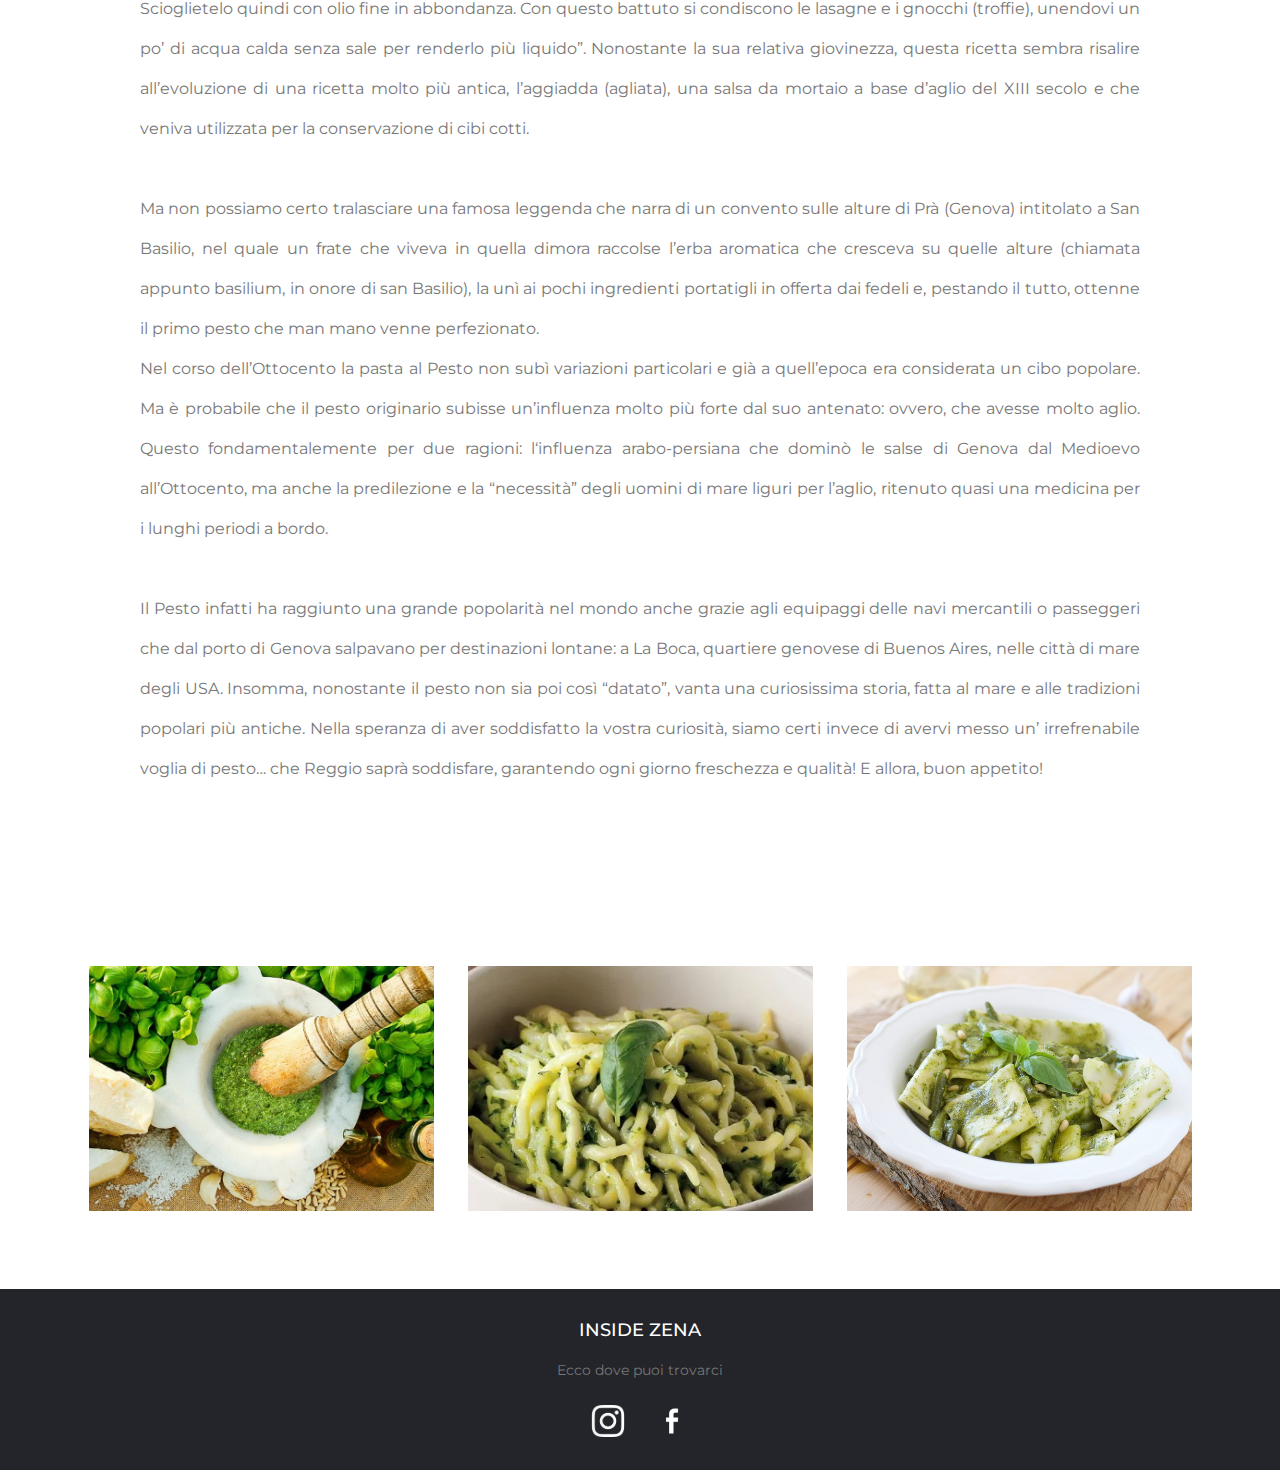
<file: pesto.html>
<!DOCTYPE html>
<html lang="en">
<head>
  <meta charset="utf-8">
  <meta name="description" content="InsideZena - Pesto">
  <meta name="keywords" content="Cosa vedere a Genova, Cose da fare a Genova, Cibo tipico Genova, Piatti tipici liguri, Musei Genova">
 	<meta name="author" content="Luca Mantero">
  <meta name="viewport" content="width=device-width, initial-scale=1.0">
  <meta http-equiv="X-UA-Compatible" content="ie=edge">

  <meta property="og:title" content="InsideZena">
	<meta property="og:type" content="website">
	<meta property="og:url" content="https://lucamantero.github.io/InsideZena/pesto.html">
  <meta property="og:image" content="https://lucamantero.github.io/InsideZena/images/pestosfondo.png">
	<meta property="og:locale" content="it_IT">
	<meta property="og:description" content="Pesto - una ricetta conosciuta in tutto il mondo">

  <title>InsideZena - Pesto</title>
  <link rel="stylesheet" href="style2.css">
  <link rel="stylesheet" href="https://cdnjs.cloudflare.com/ajax/libs/font-awesome/5.15.3/css/all.min.css"/>
</head>

<body>
  <!-- Header -->
  <div class="header" id="myHeader">
      <nav>
        <input type="checkbox" id="check">
        <label for="check" class="checkbtn">
          <i class="fas fa-bars"></i>
        </label>
        <label class="logo" id="logo"><a href="index.html">InsideZena</a></label>
      </nav>
  </div>

  <!--Immagini sfondo-->
  <div class="hero">
      <div id="pesto">
      </div>
  </div>


  <section class="articolo">
    <h1>PESTO</h1>
    <p>La ricetta del pesto, così come lo conosciamo noi, non ha origini antichissime, risalendo in effetti alla metà del XIX secolo.
Ma questo condimento può vedere la luce solo se si pensa che la Liguria per tradizione, è la culla delle erbe aromatiche.
L’uso delle erbe aromatiche per i liguri è una tradizione che ha origini nel Medioevo, con abitudini differenti, in base alle categorie sociali: i ricchi condivano i loro banchetti con spezie ricercate, mentre i poveri la usavano insaporire minestre non troppo saporite.
Questa antica tradizione sembra abbia dato origine al pesto, condimento freddo ottenuto dal basilico, in dialetto Baxaicò e Baxeicò (dal latino basilicum). Questa pianta, di origine araba, vanta  un curioso nome botanico:  Ocimum basilicum, letteralmente erba regale.
<br> br>


Ma torniamo al pesto: la ricetta originale risalirebbe alla seconda metà del XIX secolo; il primo a citarla pare sia un noto gastronomo dell’epoca, Giovanni Battista Ratto nella sua opera, La Cuciniera genovese.
La ricetta è la seguente: “Prendete uno spicchio d’aglio, basilico (baxaicö) o in mancanza di questo maggiorana e prezzemolo, formaggio olandese e parmigiano grattugiati e mescolati insieme e dei pignoli e pestate il tutto in mortaio con poco burro finchè sia ridotto in pasta. Scioglietelo quindi con olio fine in abbondanza. Con questo battuto si condiscono le lasagne e i gnocchi (troffie), unendovi un po’ di acqua calda senza sale per renderlo più liquido”.
Nonostante la sua relativa giovinezza, questa ricetta sembra risalire all’evoluzione di una ricetta molto più antica, l’aggiadda (agliata), una salsa da mortaio a base d’aglio del XIII secolo e che veniva utilizzata per la conservazione di cibi cotti.
<br> <br>
Ma non possiamo certo tralasciare una famosa leggenda che narra di un convento sulle alture di Prà (Genova) intitolato a San Basilio, nel quale un frate che viveva in quella dimora raccolse l’erba aromatica che cresceva su quelle alture (chiamata appunto basilium, in onore di san Basilio), la unì ai pochi ingredienti portatigli in offerta dai fedeli e, pestando il tutto, ottenne il primo pesto che man mano venne perfezionato.
<br>
Nel corso dell’Ottocento la pasta al Pesto non subì variazioni particolari e già a quell’epoca era considerata un cibo popolare.
Ma è probabile che il pesto originario subisse un’influenza molto più forte dal suo antenato: ovvero, che avesse molto aglio.
Questo fondamentalemente per due ragioni: l‘influenza arabo-persiana che dominò le salse di Genova dal Medioevo all’Ottocento, ma anche la predilezione e la “necessità” degli uomini di mare liguri per l’aglio, ritenuto quasi una medicina per i lunghi periodi a bordo.
<br> <br>

Il Pesto infatti ha raggiunto una grande popolarità nel mondo anche grazie agli equipaggi delle navi mercantili o passeggeri che dal porto di Genova salpavano per destinazioni lontane: a La Boca, quartiere genovese di Buenos Aires, nelle città di mare degli USA.

Insomma, nonostante il pesto non sia poi così “datato”, vanta una curiosissima storia, fatta  al mare e alle tradizioni popolari più antiche.
Nella speranza di aver soddisfatto la vostra curiosità, siamo certi invece di avervi messo un’ irrefrenabile voglia di pesto… che Reggio saprà soddisfare, garantendo ogni giorno freschezza e qualità!
 E allora, buon appetito!
        </p>
</section>

  <section class="section" id="foto">
    <div class="row">
      <div class="col">
        <img src="images/pesto1.jpeg.crdownload" alt="">
      </div>
      <div class="col">
        <img src="images/pesto2.webp" alt="">
      </div>
      <div class="col">
        <img src="images/pesto3.jpg" alt="">
      </div>
    </div>
  </section>


  <div class="footer">
    <div class="footer-content">
      <h3>INSIDE ZENA</h3>
      <p>Ecco dove puoi trovarci</p>
      <div class="socials">
        <a href="index.html"><img src="images/instagram.png" alt="">
        <a href="index.html" id="fb"><img src="images/facebook.png" alt="">
      </div>
    </div>
  </div>

  <script type="application/ld+json">
  {
    "@context" : "https://schema.org",
    "@graph" :[
      {
        "@type": "WebSite",
        "@id": "https://lucamantero.github.io/InsideZena/#website",
        "url": "https://lucamantero.github.io/InsideZena/pesto/",
        "name": "Pesto",
        "description": "Pesto - una ricetta conosciuta in tutto il mondo",
        "author":{
          "@type": "Person",
          "name": "Luca Mantero"
        },
        "datePublished": "2023-01-26",
        "inLanguage": "it-IT",
        "isPartOf":{
          "@id": "https://lucamantero.github.io/InsideZena/#website",
          "url": "https://lucamantero.github.io/InsideZena/",
          "name": "InsideZena",
          "description": "InsideZena - sito per il turismo genovese"
        },
        "image":{
          "@type": "ImageObject",
          "@id": "https://lucamantero.github.io/InsideZena/pesto/#image",
          "url":[
            "https://lucamantero.github.io/InsideZena/images/pestosfondo.png",
            "https://lucamantero.github.io/InsideZena/images/pesto1.jpeg",
            "https://lucamantero.github.io/InsideZena/images/pesto2.webp",
            "https://lucamantero.github.io/InsideZena/images/pesto3.jpg"
          ]
        }
  	  },

      {
        "@type": "WebPage",
        "@id": "https://lucamantero.github.io/InsideZena/#webpage",
        "url": "https://lucamantero.github.io/InsideZena/pesto/",
        "name": "Pesto",
        "description": "Pesto - una ricetta conosciuta in tutto il mondo",
        "author":{
          "@type": "Person",
          "name": "Luca Mantero"
        },
        "datePublished": "2023-01-26",
        "inLanguage": "it-IT",
        "isPartOf":{
          "@id": "https://lucamantero.github.io/InsideZena/#website",
          "url": "https://lucamantero.github.io/InsideZena/",
          "name": "InsideZena",
          "description": "InsideZena - sito per il turismo genovese"
        },
        "primaryImageOfPage":{
          "@type": "ImageObject",
          "@id": "https://lucamantero.github.io/InsideZena/pesto/#primaryimage",
          "url": "https://lucamantero.github.io/InsideZena/images/pestosfondo.png"
        },
        "image":{
          "@type": "ImageObject",
          "@id": "https://lucamantero.github.io/InsideZena/focaccia/#image",
          "url":[
            "https://lucamantero.github.io/InsideZena/images/pesto1.jpeg",
            "https://lucamantero.github.io/InsideZena/images/pesto2.webp",
            "https://lucamantero.github.io/InsideZena/images/pesto3.jpg"
          ]
        },
        "breadcrumb": {
          "@id": "https://lucamantero.github.io/InsideZena/#breadcrumb"
        }
      },

      {
        "@type": "BreadcrumbList",
        "@id": "https://lucamantero.github.io/InsideZena/#breadcrumb",
        "itemListElement": [
          {
            "@type": "ListItem",
            "position": 1,
            "name":"Home"
          },
          {
            "@type": "ListItem",
            "position": 2,
            "name": "Pesto"
          }
        ]
      }
    ]
  }
  </script>


</body>
</html>
</file>
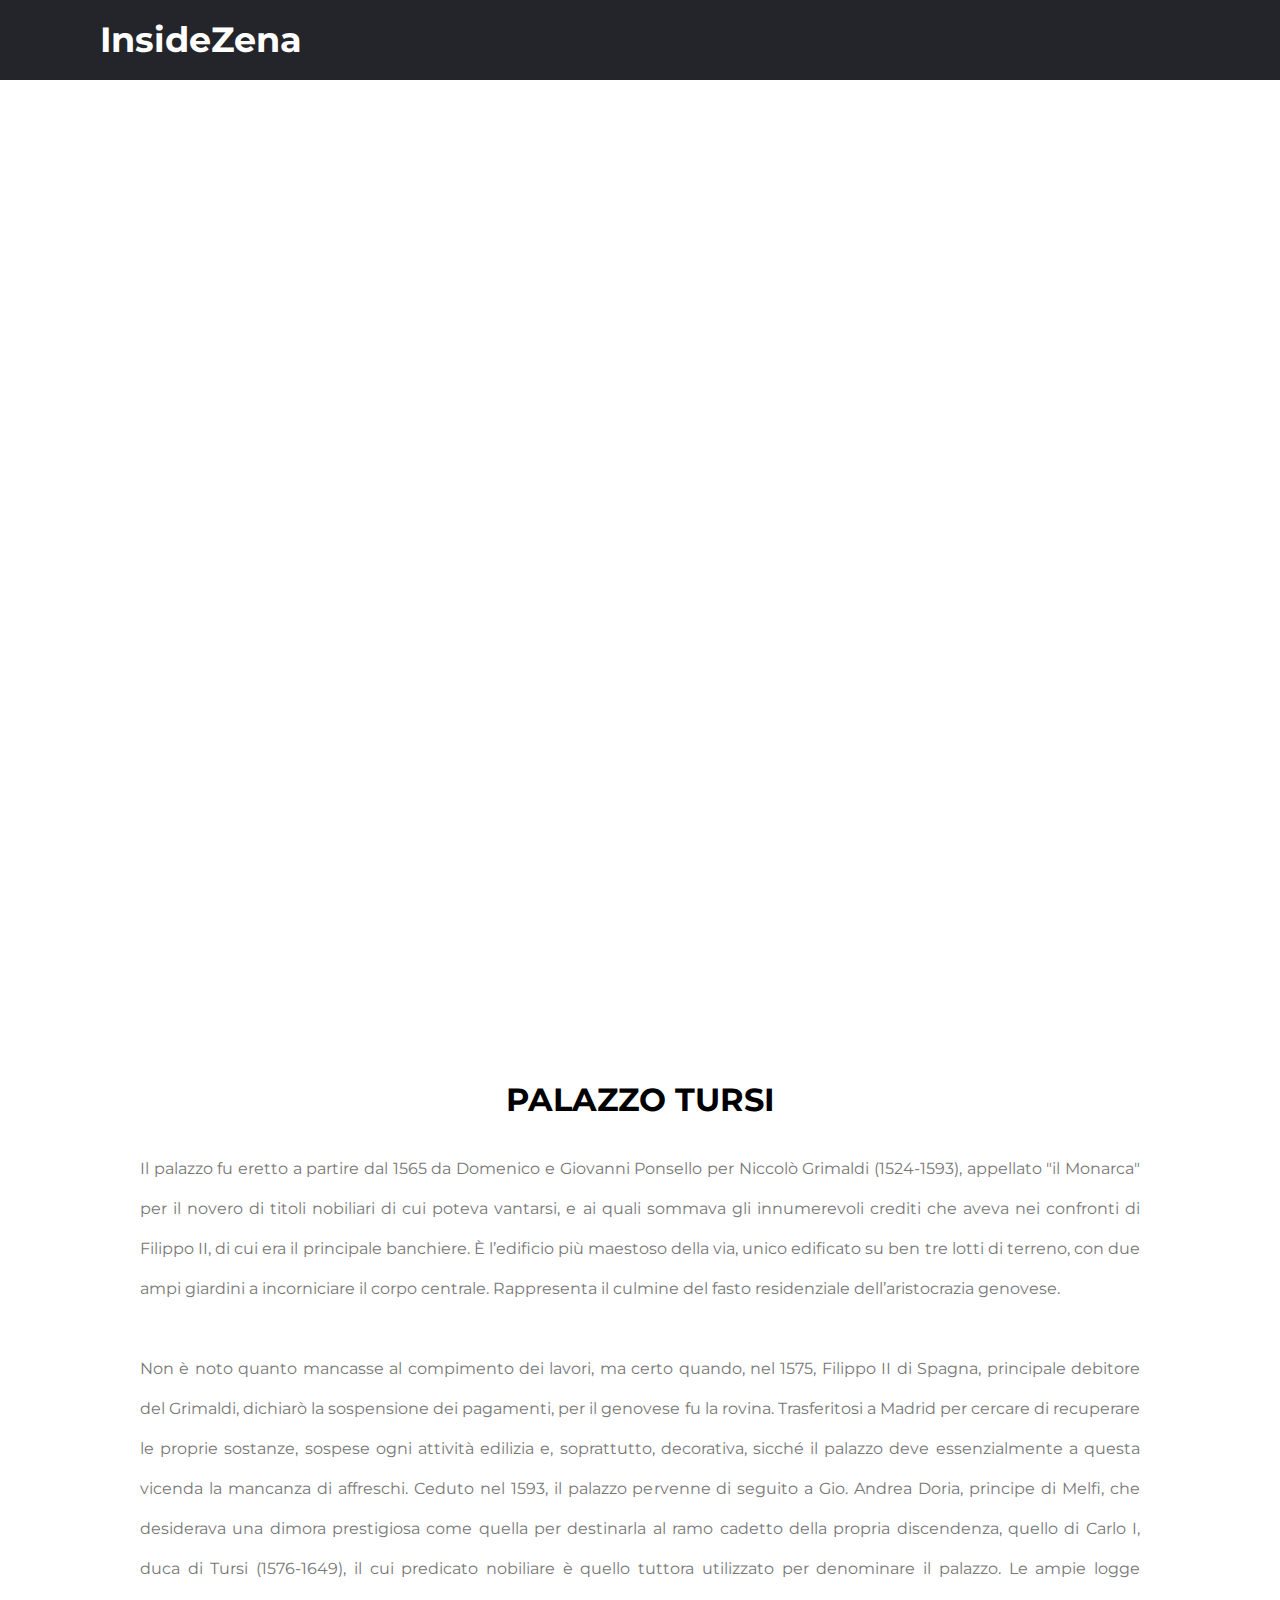
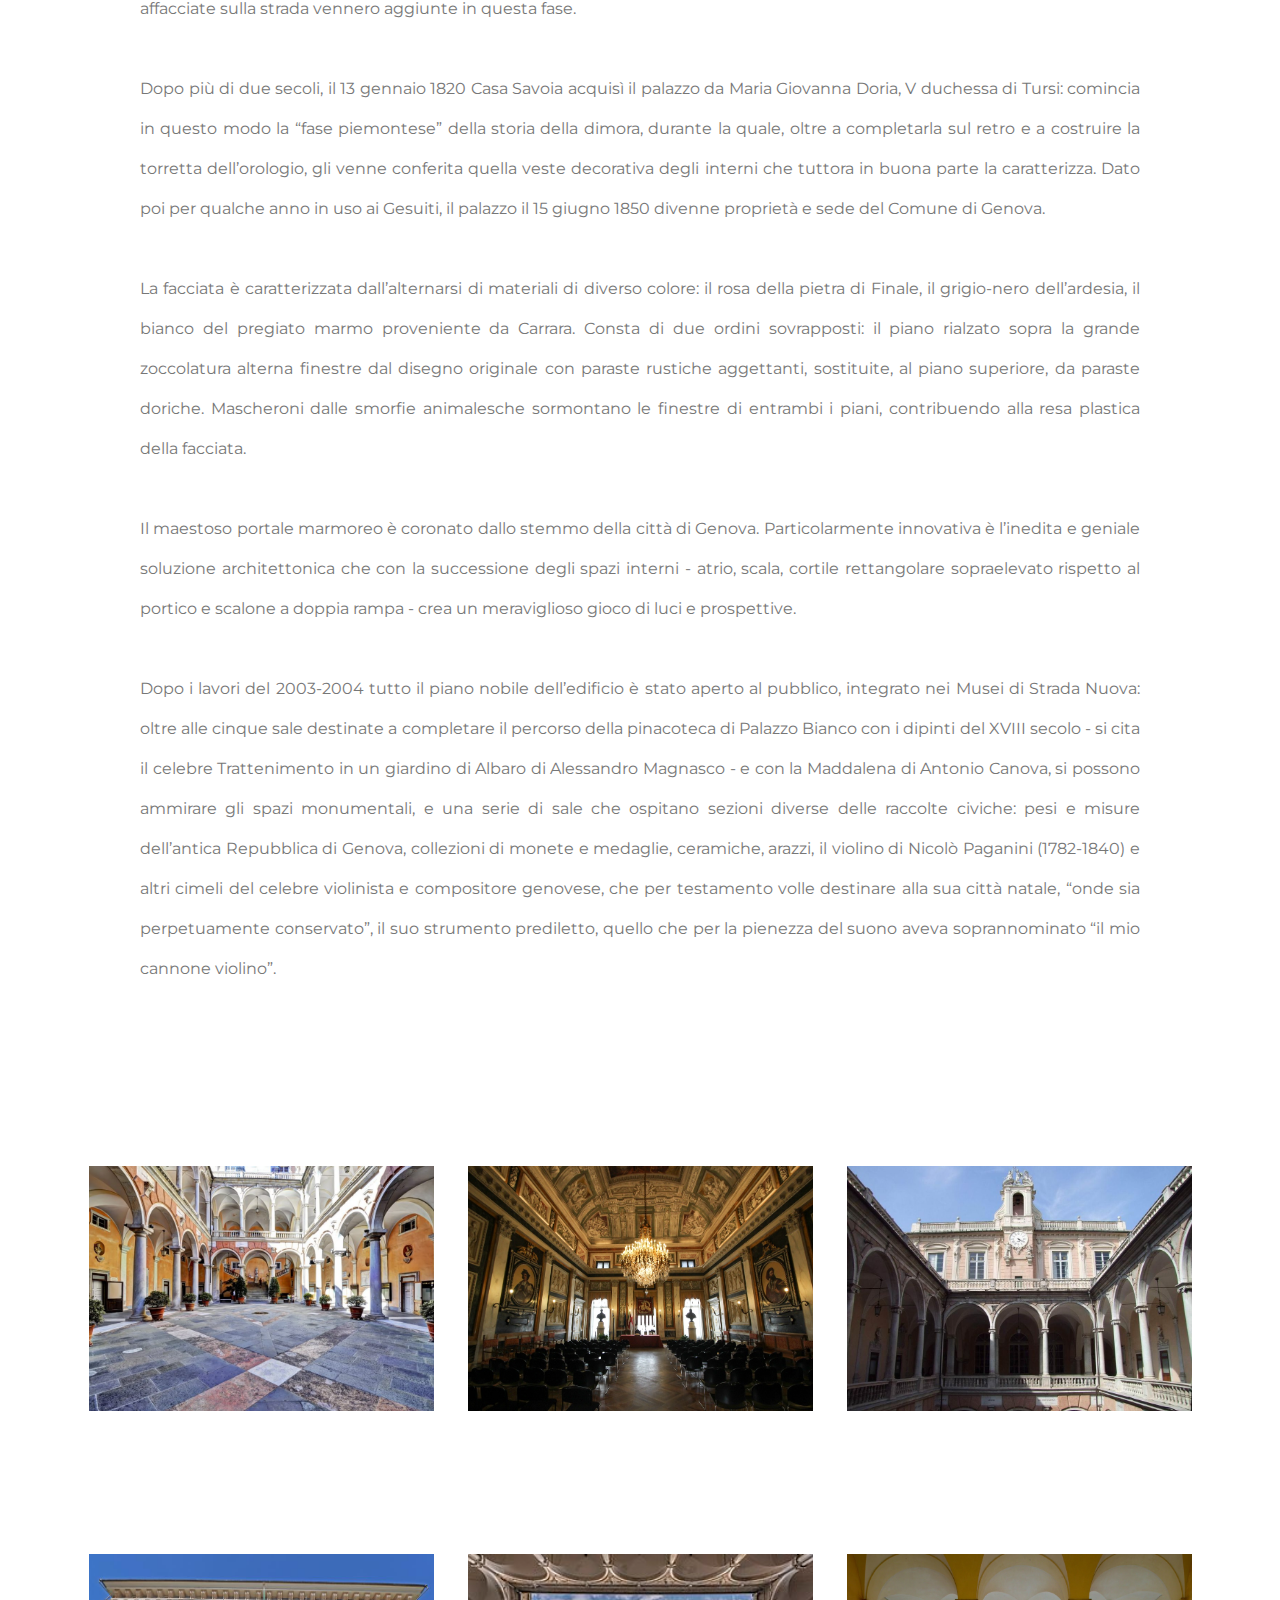
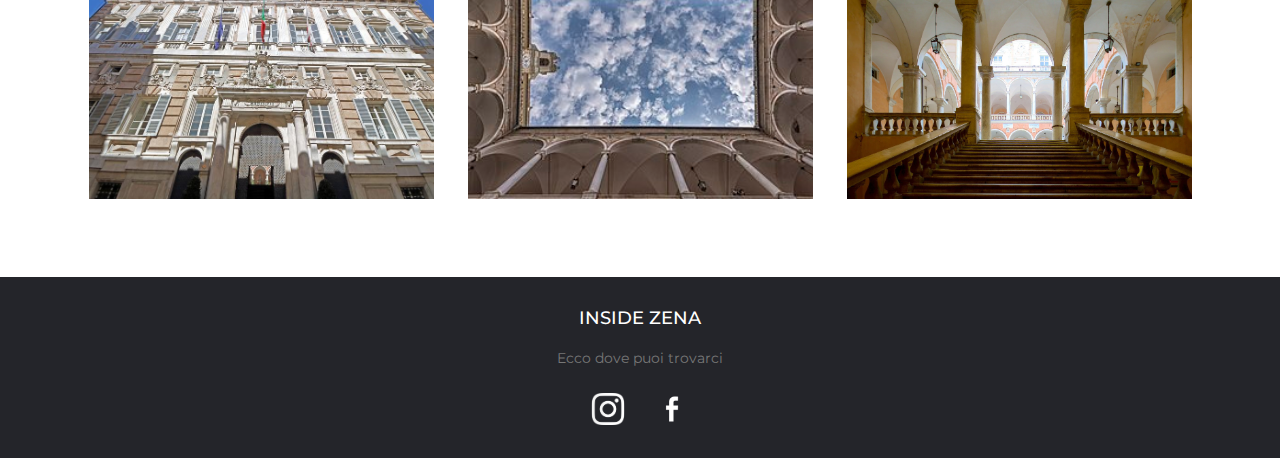
<file: tursi.html>
<!DOCTYPE html>
<html lang="en">
<head>
  <meta charset="utf-8">
  <meta name="description" content="InsideZena - Palazzo Tursi">
  <meta name="keywords" content="Cosa vedere a Genova, Cose da fare a Genova, Cibo tipico Genova, Piatti tipici liguri, Musei Genova">
 	<meta name="author" content="Luca Mantero">
  <meta name="viewport" content="width=device-width, initial-scale=1.0">
  <meta http-equiv="X-UA-Compatible" content="ie=edge">

  <meta property="og:title" content="InsideZena">
	<meta property="og:type" content="website">
	<meta property="og:url" content="https://lucamantero.github.io/InsideZena/tursi.html">
  <meta property="og:image" content="https://lucamantero.github.io/InsideZena/images/tursi.png">
	<meta property="og:locale" content="it_IT">
	<meta property="og:description" content="Il palazzo storico che contiene il violino di Paganini">

  <title>InsideZena - Palazzo Tursi</title>
  <link rel="stylesheet" href="style2.css">
  <link rel="stylesheet" href="https://cdnjs.cloudflare.com/ajax/libs/font-awesome/5.15.3/css/all.min.css"/>
</head>

<body>
  <!-- Header -->
  <div class="header" id="myHeader">
      <nav>
        <input type="checkbox" id="check">
        <label for="check" class="checkbtn">
          <i class="fas fa-bars"></i>
        </label>
        <label class="logo" id="logo"><a href="index.html">InsideZena</a></label>
      </nav>
  </div>

  <!--Immagini sfondo-->
  <div class="hero">
      <div id="tursi">
      </div>
  </div>


  <section class="articolo">
    <h1>PALAZZO TURSI</h1>
    <p>Il palazzo fu eretto a partire dal 1565 da Domenico e Giovanni Ponsello per Niccolò Grimaldi (1524-1593), appellato "il Monarca" per il novero di titoli nobiliari di cui poteva vantarsi, e ai quali sommava gli innumerevoli crediti che aveva nei confronti di Filippo II, di cui era il principale banchiere. È l’edificio più maestoso della via, unico edificato su ben tre lotti di terreno, con due ampi giardini a incorniciare il corpo centrale. Rappresenta il culmine del fasto residenziale dell’aristocrazia genovese.
<br> <br>
Non è noto quanto mancasse al compimento dei lavori, ma certo quando, nel 1575, Filippo II di Spagna, principale debitore del Grimaldi, dichiarò la sospensione dei pagamenti, per il genovese fu la rovina. Trasferitosi a Madrid per cercare di recuperare le proprie sostanze, sospese ogni attività edilizia e, soprattutto, decorativa, sicché il palazzo deve essenzialmente a questa vicenda la mancanza di affreschi. Ceduto nel 1593, il palazzo pervenne di seguito a Gio. Andrea Doria, principe di Melfi, che desiderava una dimora prestigiosa come quella per destinarla al ramo cadetto della propria discendenza, quello di Carlo I, duca di Tursi (1576-1649), il cui predicato nobiliare è quello tuttora utilizzato per denominare il palazzo. Le ampie logge affacciate sulla strada vennero aggiunte in questa fase.
<br> <br>
Dopo più di due secoli, il 13 gennaio 1820 Casa Savoia acquisì il palazzo da Maria Giovanna Doria, V duchessa di Tursi: comincia in questo modo la “fase piemontese” della storia della dimora, durante la quale, oltre a completarla sul retro e a costruire la torretta dell’orologio, gli venne conferita quella veste decorativa degli interni che tuttora in buona parte la caratterizza. Dato poi per qualche anno in uso ai Gesuiti, il palazzo il 15 giugno 1850 divenne proprietà e sede del Comune di Genova.
<br> <br>
La facciata è caratterizzata dall’alternarsi di materiali di diverso colore: il rosa della pietra di Finale, il grigio-nero dell’ardesia, il bianco del pregiato marmo proveniente da Carrara. Consta di due ordini sovrapposti: il piano rialzato sopra la grande zoccolatura alterna finestre dal disegno originale con paraste rustiche aggettanti, sostituite, al piano superiore, da paraste doriche. Mascheroni dalle smorfie animalesche sormontano le finestre di entrambi i piani, contribuendo alla resa plastica della facciata.
<br> <br>
Il maestoso portale marmoreo è coronato dallo stemmo della città di Genova. Particolarmente innovativa è l’inedita e geniale soluzione architettonica che con la successione degli spazi interni - atrio, scala, cortile rettangolare sopraelevato rispetto al portico e scalone a doppia rampa - crea un meraviglioso gioco di luci e prospettive.
<br> <br>
Dopo i lavori del 2003-2004 tutto il piano nobile dell’edificio è stato aperto al pubblico, integrato nei Musei di Strada Nuova: oltre alle cinque sale destinate a completare il percorso della pinacoteca di Palazzo Bianco con i dipinti del XVIII secolo - si cita il celebre Trattenimento in un giardino di Albaro di Alessandro Magnasco - e con la Maddalena di Antonio Canova, si possono ammirare gli spazi monumentali, e una serie di sale che ospitano sezioni diverse delle raccolte civiche: pesi e misure dell’antica Repubblica di Genova, collezioni di monete e medaglie, ceramiche, arazzi, il violino di Nicolò Paganini (1782-1840) e altri cimeli del celebre violinista e compositore genovese, che per testamento volle destinare alla sua città natale, “onde sia perpetuamente conservato”, il suo strumento prediletto, quello che per la pienezza del suono aveva soprannominato “il mio cannone violino”.
        </p>
  </section>

  <section class="section" id="foto">
    <div class="row">
      <div class="col">
        <img src="images/tursi1.jpeg" alt="">
      </div>
      <div class="col">
        <img src="images/tursi2.jpeg" alt="">
      </div>
      <div class="col">
        <img src="images/tursi3.jpeg" alt="">
      </div>
      <div class="col">
        <img src="images/tursi4.jpeg" alt="">
      </div>
      <div class="col">
        <img src="images/tursi5.jpeg" alt="">
      </div>
      <div class="col">
        <img src="images/tursi6.webp" alt="">
      </div>
    </div>
  </section>

  <div class="footer">
    <div class="footer-content">
      <h3>INSIDE ZENA</h3>
      <p>Ecco dove puoi trovarci</p>
      <div class="socials">
        <a href="index.html"><img src="images/instagram.png" alt="">
        <a href="index.html" id="fb"><img src="images/facebook.png" alt="">
      </div>
    </div>
  </div>

  <script type="application/ld+json">
  {
    "@context" : "https://schema.org",
    "@graph" :[
      {
        "@type": "WebSite",
        "@id": "https://lucamantero.github.io/InsideZena/#website",
        "url": "https://lucamantero.github.io/InsideZena/tursi/",
        "name": "Palazzo Tursi",
        "description": "Il palazzo storico che contiene il violino di Paganini",
        "author":{
          "@type": "Person",
          "name": "Luca Mantero"
        },
        "datePublished": "2023-01-26",
        "inLanguage": "it-IT",
        "isPartOf":{
          "@id": "https://lucamantero.github.io/InsideZena/#website",
          "url": "https://lucamantero.github.io/InsideZena/",
          "name": "InsideZena",
          "description": "InsideZena - sito per il turismo genovese"
        },
        "image":{
          "@type": "ImageObject",
          "@id": "https://lucamantero.github.io/InsideZena/galata/#image",
          "url":[
            "https://lucamantero.github.io/InsideZena/images/tursi.png",
            "https://lucamantero.github.io/InsideZena/images/tursi1.jpeg",
            "https://lucamantero.github.io/InsideZena/images/tursi2.jpeg",
            "https://lucamantero.github.io/InsideZena/images/tursi3.jpeg",
            "https://lucamantero.github.io/InsideZena/images/tursi4.jpeg",
            "https://lucamantero.github.io/InsideZena/images/tursi5.jpeg",
            "https://lucamantero.github.io/InsideZena/images/tursi6.webp"
          ]
        }
  	  },

      {
        "@type": "WebPage",
        "@id": "https://lucamantero.github.io/InsideZena/#webpage",
        "url": "https://lucamantero.github.io/InsideZena/tursi/",
        "name": "Palazzo Tursi",
        "description": "Il palazzo storico che contiene il violino di Paganini",
        "author":{
          "@type": "Person",
          "name": "Luca Mantero"
        },
        "datePublished": "2023-01-26",
        "inLanguage": "it-IT",
        "isPartOf":{
          "@id": "https://lucamantero.github.io/InsideZena/#website",
          "url": "https://lucamantero.github.io/InsideZena/",
          "name": "InsideZena",
          "description": "InsideZena - sito per il turismo genovese"
        },
        "primaryImageOfPage":{
          "@type": "ImageObject",
          "@id": "https://lucamantero.github.io/InsideZena/tursi/#primaryimage",
          "url": "https://lucamantero.github.io/InsideZena/images/tursi.png"
        },
        "image":{
          "@type": "ImageObject",
          "@id": "https://lucamantero.github.io/InsideZena/tursi/#image",
          "url":[
            "https://lucamantero.github.io/InsideZena/images/tursi1.jpeg",
            "https://lucamantero.github.io/InsideZena/images/tursi2.jpeg",
            "https://lucamantero.github.io/InsideZena/images/tursi3.jpeg",
            "https://lucamantero.github.io/InsideZena/images/tursi4.jpeg",
            "https://lucamantero.github.io/InsideZena/images/tursi5.jpeg",
            "https://lucamantero.github.io/InsideZena/images/tursi6.webp"
          ]
        },
        "breadcrumb": {
          "@id": "https://lucamantero.github.io/InsideZena/#breadcrumb"
        }
      },

      {
        "@type": "BreadcrumbList",
        "@id": "https://lucamantero.github.io/InsideZena/#breadcrumb",
        "itemListElement": [
          {
            "@type": "ListItem",
            "position": 1,
            "name":"Home"
          },
          {
            "@type": "ListItem",
            "position": 2,
            "name": "Tursi"
          }
        ]
      }
    ]
  }
  </script>


</body>
</html>
</file>
<file: style2.css>
@import url('https://fonts.googleapis.com/css2?family=Montserrat:wght@500&display=swap');

*{
  box-sizing: border-box;
  margin: 0;
  padding: 0;
  -webkit-user-select: none;
  -moz-user-select: none;
  -ms-user-select: none;
  user-select: none;
}

html{
  scroll-behavior: smooth;
}

@media screen and (prefers-reduced-motion: reduce){
  html{
    scroll-behavior: auto;
  }
}

h1{
  color: black;
  font-family: "Montserrat", sans-serif;
  font-size: 32px
}

h3{
  color: black;
  font-family: "Montserrat", sans-serif;
  font-weight: 500;
  font-size: 18px;
}

p{
  font-family: "Montserrat", sans-serif;
  color: #777;
  font-size: 16px;
  padding: 12px;
}

li,a,button{
  font-family: "Montserrat", sans-serif;
  font-weight: 500;
  font-size: 16px;
  color: #fff;
  text-decoration: none;
}

.sticky{
  position:fixed;
  top:0;
  width: 100%;
}

.header{
  z-index: 1000;
}

nav{
  background: #24252A;
  height: 80px;
  width: 100%;
}

#logo a{
  font-family: "Montserrat", sans-serif;
  color: white;
  font-size: 35px;
  line-height: 80px;
  padding: 0 100px;
  font-weight: bold;
}

nav ul{
  float: right;
  margin-right: 100px;
}

nav ul li{
  display: inline-block;
  line-height: 80px;
  margin: 0 20px;
}

nav ul li a{
  color: white;
  font-size: 17px;
  padding: 7px 13px;
  text-decoration: none;
}

li a:hover{
  color: red;
  transition: .5s;
}

.checkbtn{
  font-size: 30px;
  color: white;
  float: right;
  line-height: 80px;
  margin-right: 40px;
  cursor: pointer;
  display: none;
}

#check{
  display: none;
}

@media (max-width: 952px){
  #logo a{
    font-size: 30px;
    padding-left: 50px;
  }

  nav ul li a{
    font-size: 16px;
  }

  h1{
    font-size: 28px;
  }

  h3{
    font-size: 16px;
  }

  p{
    font-size: 14px;
  }
}
@media (max-width: 858px){

  .scroll{
    display: none;
  }
  .checkbtn{
    display: block;
  }

  ul{
    position: fixed;
    width: 100%;
    height: 100vh;
    background: #24252A;
    top: 80px;
    left: -100%;
    text-align: center;
    transition: all .5s;
  }
  nav ul li{
    text-align: center;
    display: block;
    margin: 80px 0;
  }
  nav ul li a{
    font-size: 20px;
  }
  a:hover{
    background: none;
    color: red;
  }
  #check:checked ~ ul{
    left: 0;
  }

  h1{
    font-size: 24px;
  }

  h3{
    font-size: 14px;
  }

  p{
    font-size: 12px;
  }
}

@media (max-width: 384px){
  #logo a{
    font-size: 25px;
    padding-left: 50px;
  }
  nav ul li a{
    font-size: 16px;
  }

  h1{
    font-size: 20px;
  }

  h3{
    font-size: 12px;
  }

  p{
    font-size: 10px;
  }
}

.button{
  padding: 15px 25px;
  background-color: #D80000;
  border: none;
  border-radius: 4px;
  cursor: pointer;
  transition: all 0.3s ease 0s;
}

.button:hover{
  background-color: #8F0000;
}

html,body{
  height: 100%;
}

.hero{
  width: 100%;
  height: 100%;
  background-color: #fff;
  place-items:center;
}

.hero__content{
  background-repeat: no-repeat;
  max-width:100%;
  height: 100%;
  animation: slider 10s ease infinite;
}

@keyframes slider {
  0%{
    background-image: url("sfondo.png");
  }
  25%{
    background-image: url("sfondo1.png");
  }
  50%{
    background-image: url("sfondo2.png");
  }
  100%{
    background-image: url("sfondo.png");
  }
}


.hero__content-l{
  max-width:100%;
  height: 100%;
  background: url("sfondo1.png");
}

.intro{
  width: 60%;
  text-align: center;
  margin: auto;
  padding-top: 200px;
}

.intro p{
  padding-top: 30px;
  padding-bottom: 100px;
  text-align: justify;
  line-height: 40px;
}

.articolo p{
  padding-top: 30px;
  text-align: justify;
  line-height: 40px;
}

.articolo{
  width: 80%;
  margin: auto;
  text-align: center;
  padding-top: 100px;
}

.section{
  width: 100%;
  margin: auto;
  text-align: center;
  padding-top: 100px;
}

.col{
  display: inline-block;
  flex-basis: 32%;
  margin-bottom: 30px;
  position: relative;
  overflow: hidden;
  text-align: center;
  padding-top: 50px;
  padding-bottom: 25px;
}

.col img{
  width: 375px;
  height: 275px;
  padding: 15px;
  object-fit: cover;
  -webkit-transition: all 0.3s ease;
  -moz-transition: all 0.3s ease;
  -o-transition: all 0.3s ease;
  -ms-transition: all 0.3s ease;
  transition: all 0.3s ease;
  margin: auto;
}

.section-l{
  width: 100%;
  margin: auto;
  text-align: center;
  padding-top: 100px;
}

.col-l{
  display: inline-block;
  flex-basis: 32%;
  margin-bottom: 30px;
  position: relative;
  overflow: hidden;
  text-align: center;
}

.col-l img{
  width: 375px;
  height: 275px;
  padding: 15px;
  object-fit: cover;
  -webkit-transition: all 0.3s ease;
  -moz-transition: all 0.3s ease;
  -o-transition: all 0.3s ease;
  -ms-transition: all 0.3s ease;
  transition: all 0.3s ease;
}

.row#foto img:hover{
  width: 400px;
  height: 300px;
}

.row-l#foto img:hover{
  width: 400px;
  height: 300px;
}

.line{
  border-top: 1.5px solid #bbb;
  width: 85%;
  margin: auto;
}

.footer{
  position: absolute;
  background: #24252A;
  height: auto;
  width: 100%;
  text-align: center;
}

.footer h3{
  padding-top: 30px;
  color: white;
}

.footer p{
  padding-top: 20px;
  font-size: 14px;
}

.socials{
  padding-bottom: 15px;
  display: inline-block;
}

.footer img{
  padding: 10px;
  width: 60px;
  height: 60px;
  object-fit: cover;
}

#articolo{
  max-width:100%;
  height: 100%;
  background: url("images/sfondobocca.png");
}

#articolo2{
  max-width:100%;
  height: 100%;
  background: url("images/centrosfondo.png");
}

#articolo3{
  max-width:100%;
  height: 100%;
  background: url("images/nervisfondo.png");
}

#chiossone{
  max-width:100%;
  height: 100%;
  background: url("images/chiossone.png");
}

#galata{
  max-width:100%;
  height: 100%;
  background: url("images/galatasfondo.png");
}

#tursi{
  max-width:100%;
  height: 100%;
  background: url("images/tursi.png");
}

#farinata{
  max-width:100%;
  height: 100%;
  background: url("images/farinatasfondo.png");
}

#focaccia{
  max-width:100%;
  height: 100%;
  background: url("images/focaccia3.jpg");
}

#pesto{
  max-width:100%;
  height: 100%;
  background: url("images/pestosfondo.png");
}
</file>
